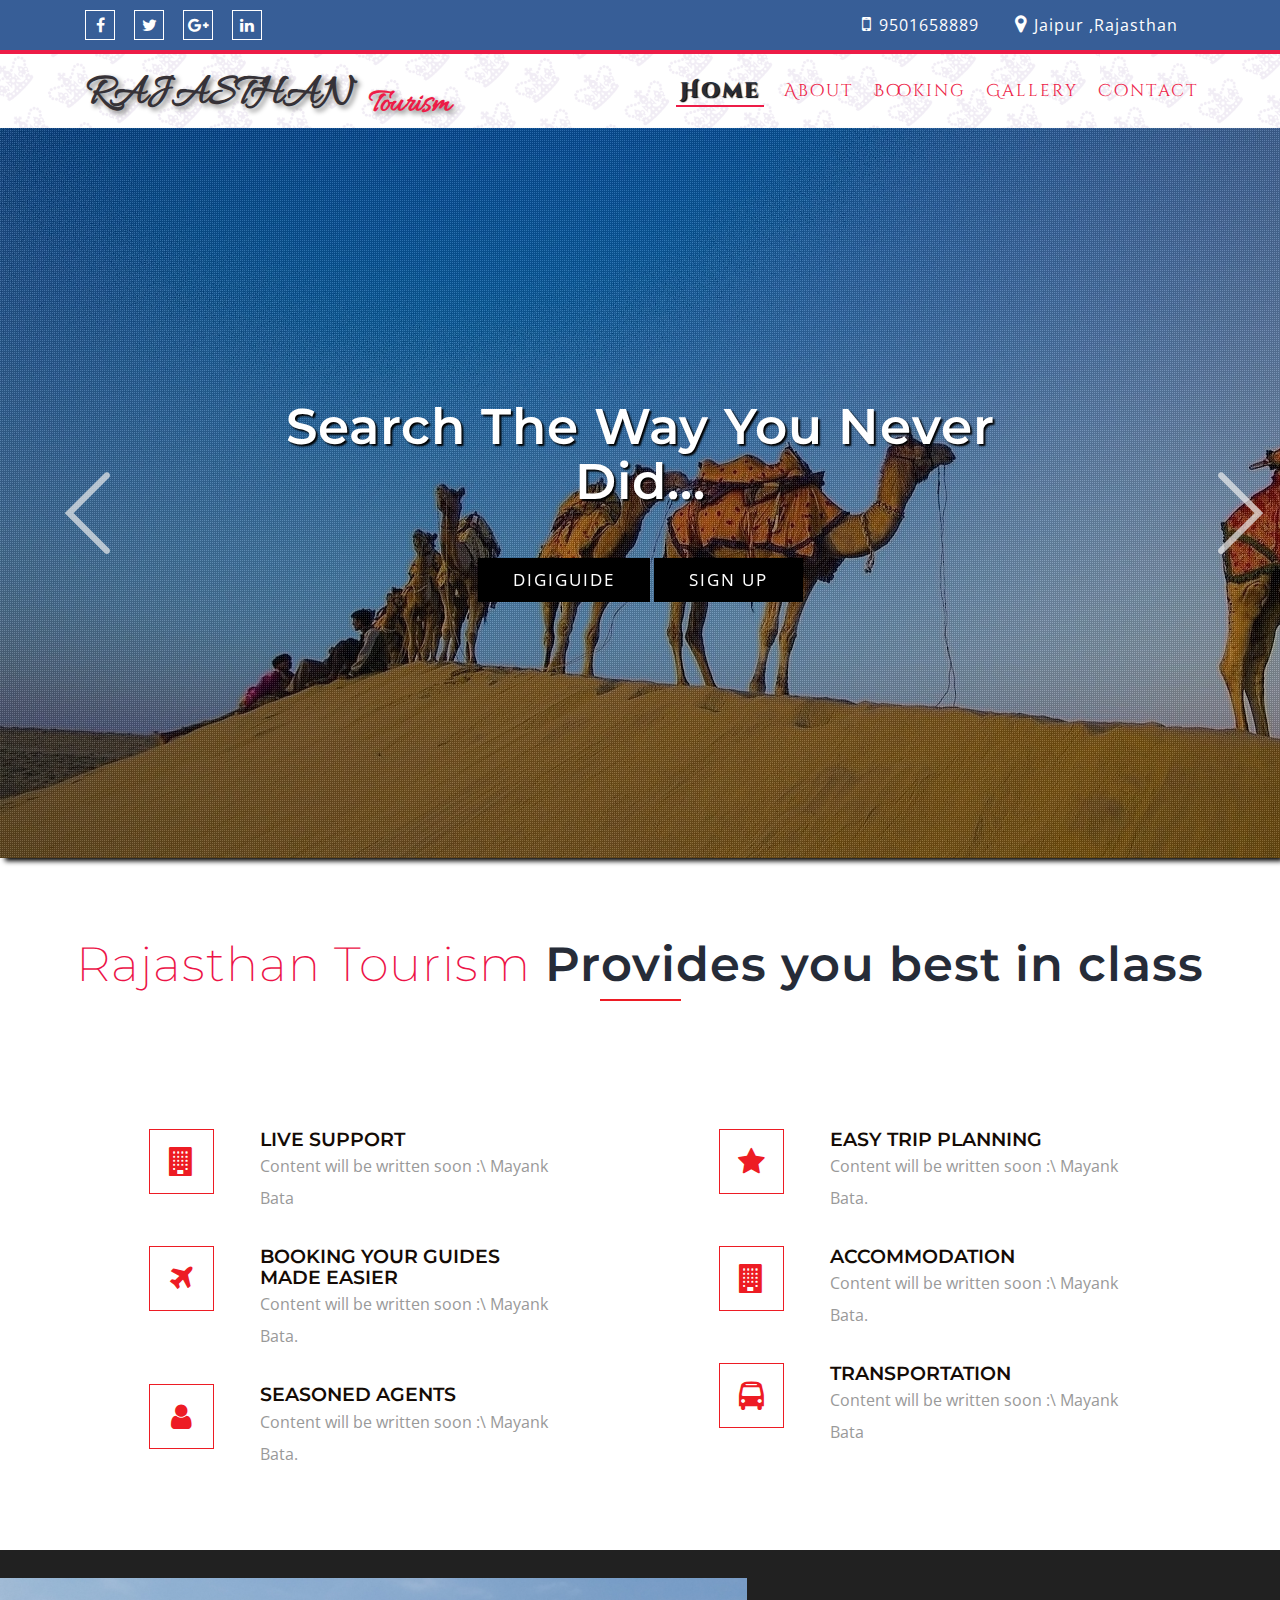
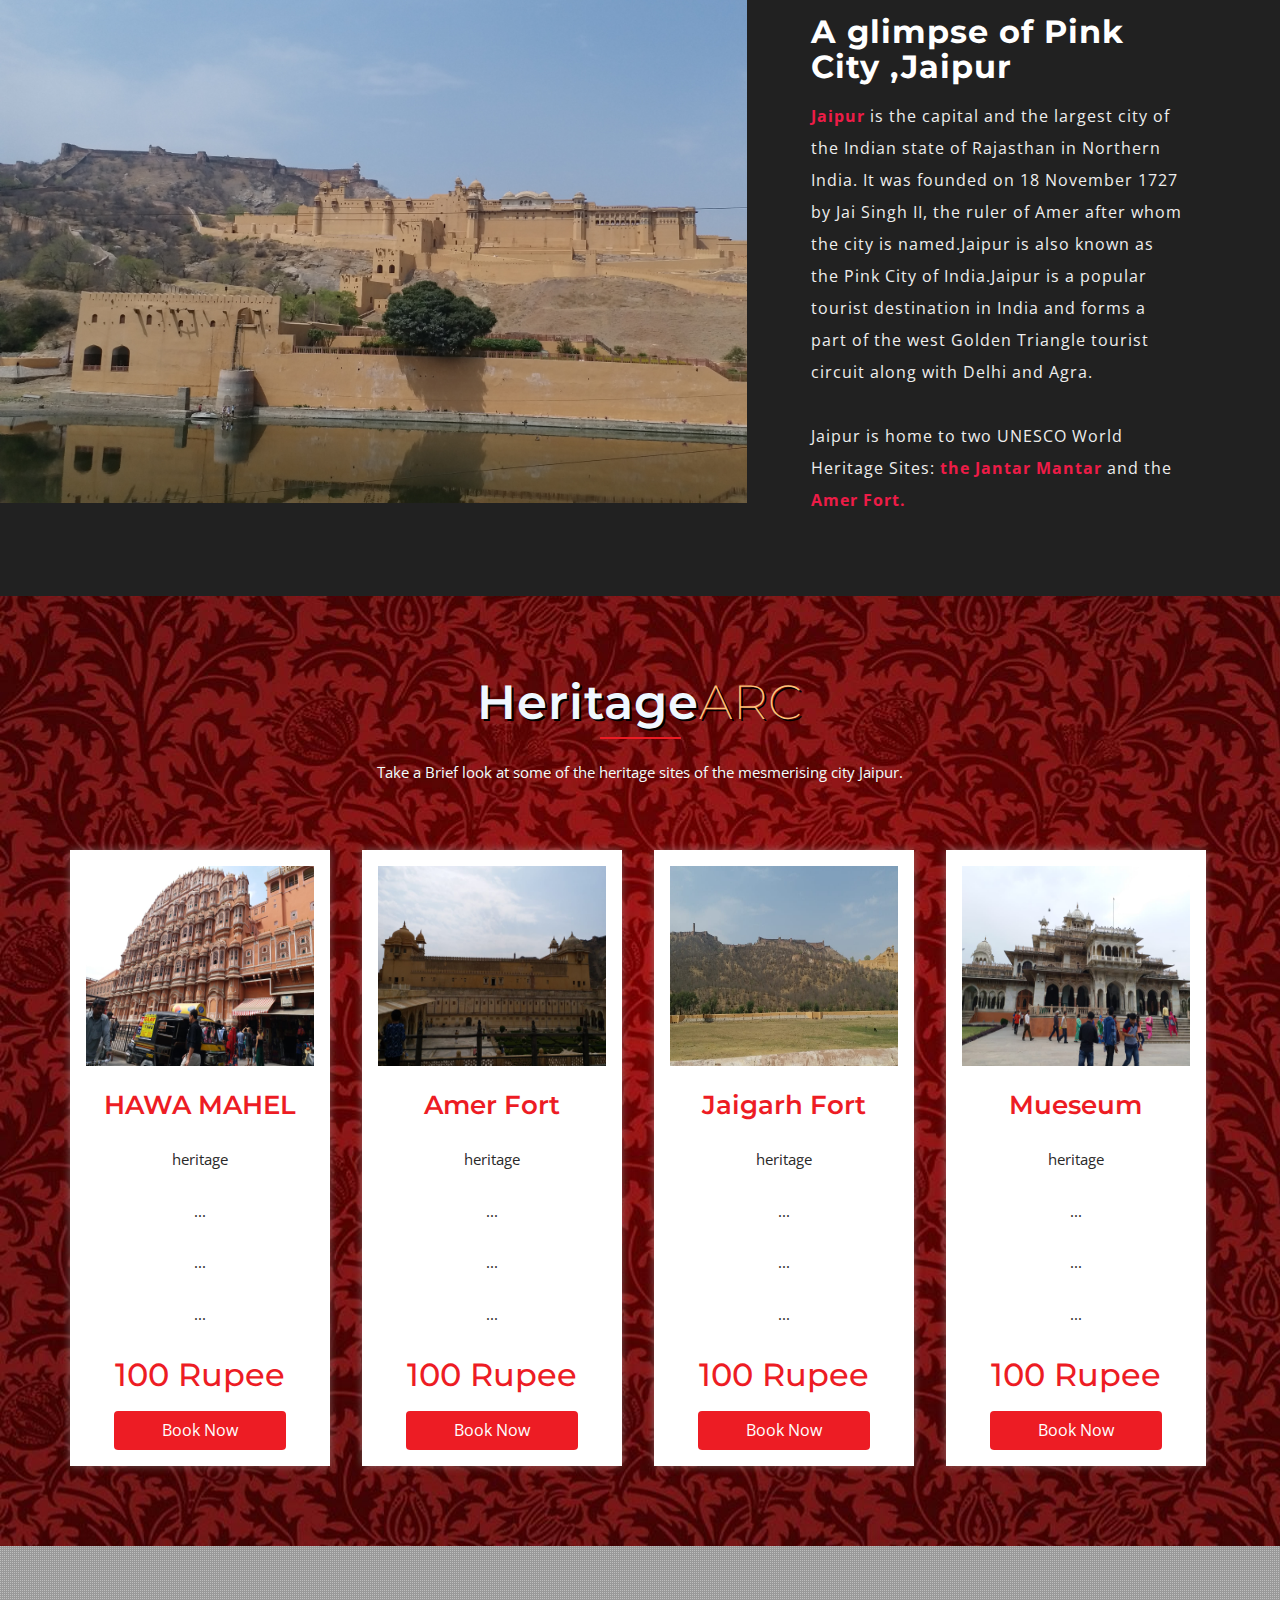
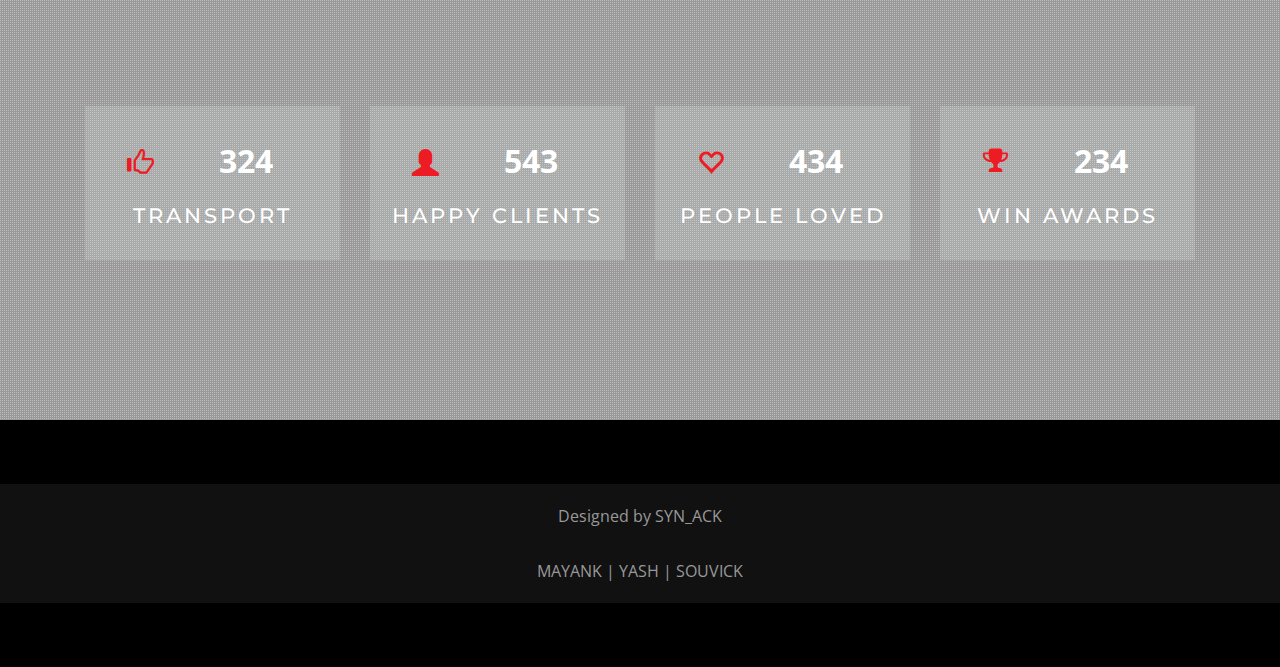
<file: Rajasthan Tourism  -DIGIGUIDE/index.html>
<!DOCTYPE html>
<html lang="en">
<head>
<title>Rajasthan Tourism</title>

<meta name="viewport" content="width=device-width, initial-scale=1">
<meta http-equiv="Content-Type" content="text/html; charset=utf-8" />
<!--<meta name="keywords" content="Travel Agency Responsive web template, Bootstrap Web Templates, Flat Web Templates, Android Compatible web template, 
Smartphone Compatible web template, free webdesigns for Nokia, Samsung, LG, SonyEricsson, Motorola web design" />-->
<script type="application/x-javascript"> addEventListener("load", function() { setTimeout(hideURLbar, 0); }, false);
		function hideURLbar(){ window.scrollTo(0,1); } </script>	
		
<link href='https://fonts.googleapis.com/css?family=Allura' rel='stylesheet'>
<link href='https://fonts.googleapis.com/css?family=Cinzel Decorative' rel='stylesheet'>


<link rel="stylesheet" href="css/flexslider.css" type="text/css" media="all" />

<link href="css/bootstrap.css" rel="stylesheet" type="text/css" media="all" />
<link href="css/style.css" rel="stylesheet" type="text/css" media="all" />

<link href="css/font-awesome.css" rel="stylesheet"> 
<!-- //font-awesome-icons -->
<!-- googlefonts -->
<link href="//fonts.googleapis.com/css?family=Open+Sans:300,300i,400,400i,600,600i,700,700i,800,800i&amp;subset=cyrillic,cyrillic-ext,greek,greek-ext,latin-ext,vietnamese" rel="stylesheet">
<link href="//fonts.googleapis.com/css?family=Montserrat:100,100i,200,200i,300,300i,400,400i,500,500i,600,600i,700,700i,800,800i,900,900i&amp;subset=latin-ext,vietnamese" rel="stylesheet">
<!-- //googlefonts -->

</head>
<body>
		
<!-- banner -->


		<!-- Top-Bar -->
				<div class="top">
					<div class="container">
						
							
							<div class="col-md-6 top-middle">
								<ul>
									<li><a href="#"><i class="fa fa-facebook"></i></a></li>
									<li><a href="#"><i class="fa fa-twitter"></i></a></li>
									<li><a href="#"><i class="fa fa-google-plus"></i></a></li>
									<li><a href="#"><i class="fa fa-linkedin"></i></a></li>
								</ul>
							</div>
							<div class="col-md-6 top-left">
								<ul>
									<li><i class="fa fa-mobile" aria-hidden="true"></i> 9501658889</li>
									<li><i class="fa fa-map-marker" aria-hidden="true"></i> Jaipur ,Rajasthan </li>
								</ul>
							</div>
							<div class="clearfix"></div>
						
					</div>
				</div>
				<div class="top-bar">
				<div class="container">
					<div class="header">
						<nav class="navbar navbar-default">
							<div class="navbar-header navbar-left">
								<button type="button" class="navbar-toggle collapsed" data-toggle="collapse" data-target="#bs-example-navbar-collapse-1">
									<span class="sr-only">Toggle navigation</span>
									<span class="icon-bar"></span>
									<span class="icon-bar"></span>
									<span class="icon-bar"></span>
								</button>
								<h1><a class="navbar-brand" href="index.html" >RAJASTHAN<sub style="color: #ed1c47"> &nbspTourism</sub></a></h1>
							</div>
							<!-- Collect the nav links, forms, and other content for toggling -->
							<div class="collapse navbar-collapse navbar-right" id="bs-example-navbar-collapse-1">
								<nav class="cl-effect-15" id="cl-effect-15">
									<ul class="nav navbar-nav">
										<li class="active"><a href="index.html">Home</a></li>
													<li><a href="#about.html">About</a></li>
													<li><a href="#booking.html">Booking</a></li>
													<li><a href="#gallery.html">Gallery</a></li>

                                        
                                        <!--
													<li class="dropdown">
														<a href="#" class="dropdown-toggle" data-hover="Pages" data-toggle="dropdown" role="button" aria-haspopup="true" aria-expanded="false">Pages <span class="caret"></span></a>
														<ul class="dropdown-menu">
															<li><a href="icons.html">Icons</a></li>
															<li><a href="typography.html">Typography</a></li>
														</ul>
													</li>


-->
													<li><a href="#contact.html">Contact</a></li>
												</ul>
									
								</nav>
							</div>
						</nav>
				</div>
			</div>
		</div>
		<!-- //Top-Bar -->
		<!-- w3-banner -->
	<div class="banner">
		<div class="banner-dott1">
			<div class="w3-banner">
			
				<div  class="callbacks_container">
				<ul class="rslides" id="slider3">
					<li>
                        
						<div class="banner-text">
					
                            
							<h3>Search the way you never did...</h3>
<!--   
image to be ...
							<image style="z-index: -1;height:150px;width: 200px;margin-left:20px;margin-right: 20px " src="./images/red-patterns-damask-1920x1080-37389.jpg"/>
                            <image style="z-index: -1;height:150px;width: 200px " src="./images/red-patterns-damask-1920x1080-37389.jpg"/>
                            
-->
<!--                            <p></p>-->



								<a href="#" class="read-agileits" data-toggle="modal" data-target="#myModal">DIGIGUIDE</a>
								<a href="#" class="read-agileits" data-toggle="modal" data-target="#myModal">SIGN UP</a>

                        </div>
					</li>
					<li>
						<div class="banner-text">
					
							<h3>Find Travel Perfection</h3>
<!--
image to be..
							<image style="z-index: -1;height:150px;width: 200px " src="./images/red-patterns-damask-1920x1080-37389.jpg"/>
                            <image style="z-index: -1;height:150px;width: 200px " src="./images/red-patterns-damask-1920x1080-37389.jpg"/>
                            
-->
<!--                            <p> write content here </p>-->


								<a href="#" class="read-agileits" data-toggle="modal" data-target="#myModal">DIGIGUIDE</a>
                            <a href="#" class="read-agileits" data-toggle="modal" data-target="#myModal">SIGN UP</a>
						</div>
					</li>
					<li>
						<div class="banner-text">
					
							<h3>The Heaven called Rajasthan</h3>
<!--							<p> write content here </p>-->

                            <a href="#" class="read-agileits" data-toggle="modal" data-target="#myModal">DIGIGUIDE</a>
	<a href="#" class="read-agileits" data-toggle="modal" data-target="#myModal">SIGN UP</a>s
                        </div>
					</li>
                    <li>
						<div class="banner-text">
					
							<h3>Enjoy Your Dream Vacation</h3>
<!--							<p> write content here </p>-->


                            <a href="#" class="read-agileits" data-toggle="modal" data-target="#myModal">DIGIGUIDE</a>
                            <a href="#" class="read-agileits" data-toggle="modal" data-target="#myModal">SIGN UP</a>s
						</div>
						</div>
					</li>
                    
				</ul>
			</div>	
			
			</div>
					
		<!-- //w3-banner -->
		</div>
	</div>
<!-- //banner -->
	<!-- advantages -->
	<div class="two-grids">
		<div class="container">
<div class="wthree_head_section">
				<h3 class="w3l_header"><span style="color: #ec1347">Rajasthan Tourism</span> Provides you best in class</h3>
				<p></p>
			</div>
			<div class="col-md-6 w3_two_grid_right">
				<div class="w3_two_grid_right1">
					<div class="col-xs-3 w3_two_grid_right_grid">
						<div class="w3_two_grid_right_grid1">
							<i class="fa fa-building" aria-hidden="true"></i>
						</div>
					</div>
					<div class="col-xs-9 w3_two_grid_right_gridr">
						<h4>Live Support</h4>
						<p>Content will be written soon :\  Mayank Bata</p>
					</div>
					<div class="clearfix"> </div>
				</div>
				<div class="w3_two_grid_right1">
					<div class="col-xs-3 w3_two_grid_right_grid">
						<div class="w3_two_grid_right_grid1">
							<i class="fa fa-plane" aria-hidden="true"></i>
						</div>
					</div>
					<div class="col-xs-9 w3_two_grid_right_gridr">
						<h4>Booking your guides made easier</h4>
						<p>Content will be written soon :\  Mayank Bata.</p>
					</div>
					<div class="clearfix"> </div>
				</div>
				<div class="w3_two_grid_right1">
					<div class="col-xs-3 w3_two_grid_right_grid">
						<div class="w3_two_grid_right_grid1">
							<i class="fa fa-user" aria-hidden="true"></i>
						</div>
					</div>
					<div class="col-xs-9 w3_two_grid_right_gridr">
						<h4>Seasoned Agents</h4>
						<p>Content will be written soon :\  Mayank Bata.</p>
					</div>
					<div class="clearfix"> </div>
				</div>
			</div>
			<div class="col-md-6 w3_two_grid_right">
				<div class="w3_two_grid_right1">
					<div class="col-xs-3 w3_two_grid_right_grid">
						<div class="w3_two_grid_right_grid1">
							<i class="fa fa-star" aria-hidden="true"></i>
						</div>
					</div>
					<div class="col-xs-9 w3_two_grid_right_gridr">
						<h4>Easy Trip Planning</h4>
						<p>Content will be written soon :\  Mayank Bata.</p>
					</div>
					<div class="clearfix"> </div>
				</div>
				<div class="w3_two_grid_right1">
					<div class="col-xs-3 w3_two_grid_right_grid">
						<div class="w3_two_grid_right_grid1">
							<i class="fa fa-building" aria-hidden="true"></i>
						</div>
					</div>
					<div class="col-xs-9 w3_two_grid_right_gridr">
						<h4>Accommodation</h4>
						<p>Content will be written soon :\  Mayank Bata.</p>
					</div>
					<div class="clearfix"> </div>
				</div>
				<div class="w3_two_grid_right1">
					<div class="col-xs-3 w3_two_grid_right_grid">
						<div class="w3_two_grid_right_grid1">
							<i class="fa fa-bus" aria-hidden="true"></i>
						</div>
					</div>
					<div class="col-xs-9 w3_two_grid_right_gridr">
						<h4>Transportation</h4>
						<p>Content will be written soon :\  Mayank Bata</p>
					</div>
					<div class="clearfix"> </div>
				</div>
			</div>
			<div class="clearfix"> </div>
		</div>
	</div>
	<!-- //advantages -->

<!-- banner-bottom -->
<div class="banner-bottom mid-section-agileits">
	<div class="col-md-7 bannerbottomleft">
			
	</div>
	<div class="col-md-5 bannerbottomright">
		<h3>A glimpse of Pink City ,Jaipur </h3>
        <p><span style="font-weight: 700;color: #ed1c47">Jaipur</span> is the capital and the largest city of the Indian state of Rajasthan in Northern India. It was founded on 18 November 1727 by Jai Singh II, the ruler of Amer after whom the city is named.Jaipur is also known as the Pink City of India.Jaipur is a popular tourist destination in India and forms a part of the west Golden Triangle tourist circuit along with Delhi and Agra.<br/><br/>Jaipur is home to two UNESCO World Heritage Sites:<span style="font-weight: 700;color: #ed1c47"> the Jantar Mantar</span> and the <span style="font-weight: 700;color: #ed1c47">Amer Fort.</span></p>
		
	</div>
	<div class="clearfix"></div>
</div>
<!-- //banner-bottom -->
<!-- pricing -->
	<div class="w3ls-section wthree-pricing" id="pricing" style="background: url(./images/red-patterns-damask-1920x1080-37389.jpg)">	
		<div class="container" >
			<div class="wthree_head_section">
				<h3 class="w3l_header" style="color: aliceblue;text-shadow: 2px 2px black">Heritage<span style="color: #ffc178;text-shadow: 2px 2px black">ARC</span></h3>
				<p style="color: azure">Take a Brief look at some of the heritage sites of the mesmerising city Jaipur.</p>
			</div>
			<div class="pricing-grids-info">
								<div class="pricing-grid grid-one">
									<div class="w3ls-top">
										<img src="images/WhatsApp Image 2018-03-19 at 7.31.55 PM.jpeg" alt="">
									</div>
									<div class="w3ls-bottom">
										<ul class="count">
											<h3>HAWA MAHEL</h3>
											<li>heritage</li>
											<li>...</li>
											<li>...</li>
											<li>...</li>
										</ul>
										<h4>100 Rupee<!--<span class="sup">$</span>--> </h4>
										<div class="more">
											<a href="booking.html">Book Now</a>				
										</div>
									</div>
								</div>
								<div class="pricing-grid grid-two">
									<div class="w3ls-top">
										<img src="images/WhatsApp Image 2018-03-19 at 5.33.29 PM.jpeg" class="img-responsive" alt="">
									</div>
									<div class="w3ls-bottom">
										<ul class="count">
											<h3>Amer fort</h3>
											<li>heritage</li>
											<li>...</li>
											<li>...</li>
											<li>...</li>
										</ul>
										<h4>100 Rupee<!--<span class="sup">$</span>--> </h4>										<div class="more">
											<a href="booking.html">Book Now</a>				
										</div>
									</div>
								</div>
								<div class="pricing-grid grid-three">
									<div class="w3ls-top">
										<img src="images/WhatsApp Image 2018-03-20 at 10.28.43 AM.jpeg" class="img-responsive" alt="">
									</div>
									<div class="w3ls-bottom">
										<ul class="count">
											<h3>Jaigarh Fort</h3>
											<li>heritage</li>
											<li>...</li>
											<li>...</li>
											<li>...</li>
										</ul>
										<h4>100 Rupee<!--<span class="sup">$</span>--> </h4>										<div class="more">
											<a href="booking.html">Book Now</a>			
										</div>
									</div>
								</div>
								<div class="zb pricing-grid grid-four">
									<div class="w3ls-top">
										<img src="images/WhatsApp Image 2018-03-20 at 10.29.31 AM.jpeg" class="img-responsive" alt="">
									</div>
									<div class="w3ls-bottom">
										<ul class="count">
											<h3>Mueseum</h3>
											<li>heritage</li>
											<li>...</li>
											<li>...</li>
											<li>...</li>
										</ul>
										<h4>100 Rupee<!--<span class="sup">$</span>--> </h4>
										<div class="more">
											<a href="booking.html">Book Now</a>				
										</div>
									</div>
								</div>
								<div class="clearfix"> </div> 
				<!--End-slider-script-->
			</div>
		</div>	
	</div>	
	<!--//pricing-->

	<!-- counter -->
	<div class="services-bottom stats services">
	<div class="banner-dott1">
		<div class="container">
		
		  <div class="wthree-agile-counter">
		  <div class="col-md-3 w3_agile_stats_grid-top">
			<div class="w3_agile_stats_grid">
				<div class="agile_count_grid_left">
					<span class="glyphicon glyphicon-thumbs-up" aria-hidden="true"></span>
				</div>
				<div class="agile_count_grid_right">
					<p class="counter">324</p> 
				</div>
				<div class="clearfix"> </div>
				<h4>Transport</h4>
			</div>
		</div>
		<div class="col-md-3 w3_agile_stats_grid-top">
			<div class="w3_agile_stats_grid">
				<div class="agile_count_grid_left">
					<span class="glyphicon glyphicon-user" aria-hidden="true"></span>
				</div>
				<div class="agile_count_grid_right">
					<p class="counter">543</p> 
				</div>
				<div class="clearfix"> </div>
				<h4>Happy Clients</h4>
			</div>
		</div>
		<div class="col-md-3 w3_agile_stats_grid-top">
			<div class="w3_agile_stats_grid">
				<div class="agile_count_grid_left">
					<span class="glyphicon glyphicon-heart-empty" aria-hidden="true"></span>
				</div>
				<div class="agile_count_grid_right">
					<p class="counter">434</p> 
				</div>
				<div class="clearfix"> </div>
				<h4>People Loved</h4>
			</div>
		</div>
		<div class="col-md-3 w3_agile_stats_grid-top">
			<div class="w3_agile_stats_grid">
				<div class="agile_count_grid_left">
					<span class="fa fa-trophy" aria-hidden="true"></span>
				</div>
				<div class="agile_count_grid_right">
					<p class="counter">234</p> 
				</div>
				<div class="clearfix"> </div>
				<h4>Win Awards</h4>
			</div>
		</div>
			<div class="clearfix"> </div>
		</div>
	</div>
	</div>
</div>
<!-- //counter -->


<!-- Clients -->
<!--
<div class="clients">
<div class="container">
	<div class="wthree_head_section">
				<h3 class="w3l_header">What People  <span>Say</span></h3>
				<p>A travel agency is a private retailer or public service that provides travel and tourism related services to the public on behalf of suppliers such as activities.</p>
			</div>
		
			
			<section class="slider">
				<div class="flexslider">
					<ul class="slides">
						<li>
							<img src="images/c1.jpg" alt="" />
								<p>Lorem ipsum dolor sit amet, consectetur adipiscing elit, sed do eiusmod tempor incididunt ut labore et dolore magna aliqua. Ut enim ad minim veniam, quis nostrud exercitation .</p>
								<div class="client">
									<h5>Gerald Roy</h5>
								</div>
						</li>
						<li>
							<img src="images/c2.jpg" alt="" />
								<p>Lorem ipsum dolor sit amet, consectetur adipiscing elit, sed do eiusmod tempor incididunt ut labore et dolore magna aliqua. Ut enim ad minim veniam, quis nostrud exercitation .</p>
								<div class="client">
									<h5>Adam Brandom</h5>
								</div>
						</li>
						<li>
							<img src="images/c3.jpg" alt="" />
								<p>Lorem ipsum dolor sit amet, consectetur adipiscing elit, sed do eiusmod tempor incididunt ut labore et dolore magna aliqua. Ut enim ad minim veniam, quis nostrud exercitation .</p>
								<div class="client">
									<h5>Steve Artur</h5>
								</div>
						</li>
						<li>
							<img src="images/c4.jpg" alt="" />
								<p>Lorem ipsum dolor sit amet, consectetur adipiscing elit, sed do eiusmod tempor incididunt ut labore et dolore magna aliqua. Ut enim ad minim veniam, quis nostrud exercitation .</p>
								<div class="client">
									<h5>Martin Victor</h5>
								</div>
						</li>
					</ul>
				</div>
			</section>
		</div>
</div>
-->
<!-- //Clients -->
<!-- footer -->
	<div class="footer">
			
			
	<div class="agileinfo_copyright">
		<p>Designed by SYN_ACK</p>
		<br/>
		<p>MAYANK | YASH | SOUVICK</p>
	</div>
<!-- //footer -->

<!-- bootstrap-modal-pop-up -->
	<div class="modal video-modal fade" id="myModal" tabindex="-1" role="dialog" aria-labelledby="myModal">
		<div class="modal-dialog" role="document">
			<div class="modal-content">
				<div class="modal-header">
					SIGN UP HERE
					<button type="button" class="close" data-dismiss="modal" aria-label="Close"><span aria-hidden="true">&times;</span></button>						
				</div>
					<div class="modal-body">
						<img src="images/hawa_mahel.jpg" alt=" " class="img-responsive" />
                        <!--registration form-->
                        
                        <form class="form_sub">
                        
                        <fieldset>
    <legend>Rajasthan Tourism:</legend>
    
                            <div><span>First name:</span>
    <input type="text" name="firstname" placeholder="Example. yash" class="input_form" style="float: right">
    </div>
                            
    <div style="clear: both">
                            <span>Last name:</span>
    <input type="text" name="lastname" placeholder="Example. singh" class="input_form" style="float: right">
    </div>
    <div style="clear: both">
                            <span>E-mail:</span>
    <input type="text" name="lastname" placeholder="Souvick@gmail.com" class="input_form" style="float: right">
    </div>
    <div class="button_sub" style="clear: both">     
    <input type="submit" value="Submit" >
        </div>
  </fieldset>
                        
                        
                        
                        </form>                
                        
                        
                        
					</div>
			</div>
		</div>
	</div>
<!-- //bootstrap-modal-pop-up --> 
<!-- js -->
	<script type="text/javascript" src="js/jquery-2.1.4.min.js"></script>
	<!-- for bootstrap working -->
	<script src="js/bootstrap.js"></script>
	<!-- //for bootstrap working -->
<!-- //js -->
<!-- //here starts scrolling icon -->
<script src="js/SmoothScroll.min.js"></script>
	<script type="text/javascript" src="js/move-top.js"></script>
	<script type="text/javascript" src="js/easing.js"></script>
	<!-- here stars scrolling script -->
	<script type="text/javascript">
		$(document).ready(function() {
			/*
				var defaults = {
				containerID: 'toTop', // fading element id
				containerHoverID: 'toTopHover', // fading element hover id
				scrollSpeed: 1200,
				easingType: 'linear' 
				};
			*/
								
			$().UItoTop({ easingType: 'easeOutQuart' });
								
			});
	</script>
	<!-- //here ends scrolling script -->
<!-- //here ends scrolling icon -->

<!-- scrolling script -->
<script type="text/javascript">
	jQuery(document).ready(function($) {
		$(".scroll").click(function(event){		
			event.preventDefault();
			$('html,body').animate({scrollTop:$(this.hash).offset().top},1000);
		});
	});
</script> 
<!-- //scrolling script -->
<!-- responsiveslides -->
<script src="js/responsiveslides.min.js"></script>
			<script>
									// You can also use "$(window).load(function() {"
									$(function () {
									 // Slideshow 4
									$("#slider3").responsiveSlides({
										auto: true,
										pager: false,
										nav: true,
										speed: 500,
										namespace: "callbacks",
										before: function () {
									$('.events').append("<li>before event fired.</li>");
									},
									after: function () {
										$('.events').append("<li>after event fired.</li>");
										}
										});
										});
			</script>
<!-- //responsiveslides -->
<!-- stats -->
	<script src="js/jquery.waypoints.min.js"></script>
	<script src="js/jquery.countup.js"></script>
		<script>
			$('.counter').countUp();
		</script>
<!-- //stats -->
<!-- FlexSlider-JavaScript -->
	<script defer src="js/jquery.flexslider.js"></script>
	<script type="text/javascript">
		
				$(window).load(function(){
				$('.flexslider').flexslider({
					animation: "slide",
					start: function(slider){
						$('body').removeClass('loading');
					}
			});
		});
	</script>
        <script>
        var images=new Array('./images/thumb2-1920-248460-min.jpg','./images/rsz_downloaded.jpg','./images/Amer_fort_2.jpg','./images/Amer_fort1.jpg','./images/rsz_pexels-photo-432812.jpg');
            

            var nextimage=0;
            Slideshow();
           
            function Slideshow()
            {
if(nextimage>=images.length){
    nextimage=0;
}
                $('.banner-1,.banner')
                .css('background','url("'+images[nextimage++]+'")')
                .fadeIn(3000,function()
                        {
setTimeout(Slideshow,4500);
                });
                
            }
        
        </script>
	
	<!-- //FlexSlider-JavaScript -->
</body>
</html>
</file>
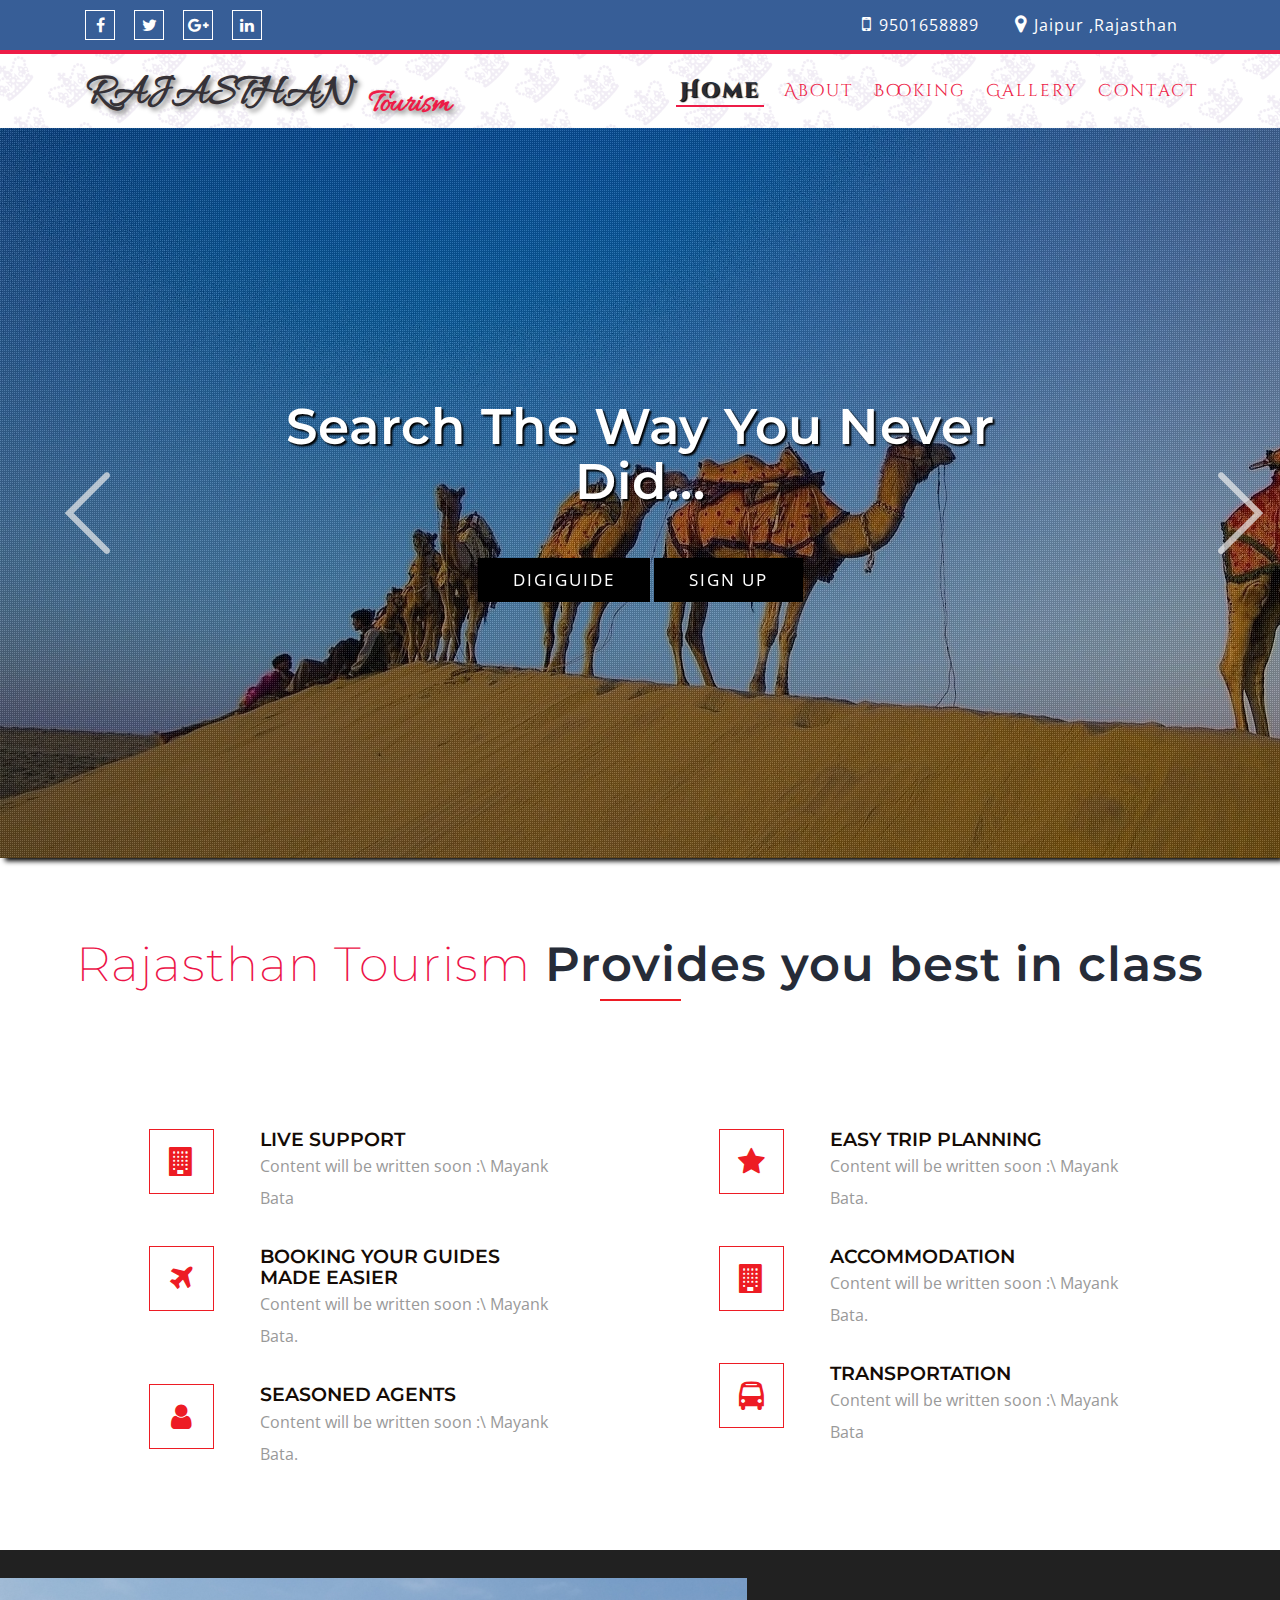
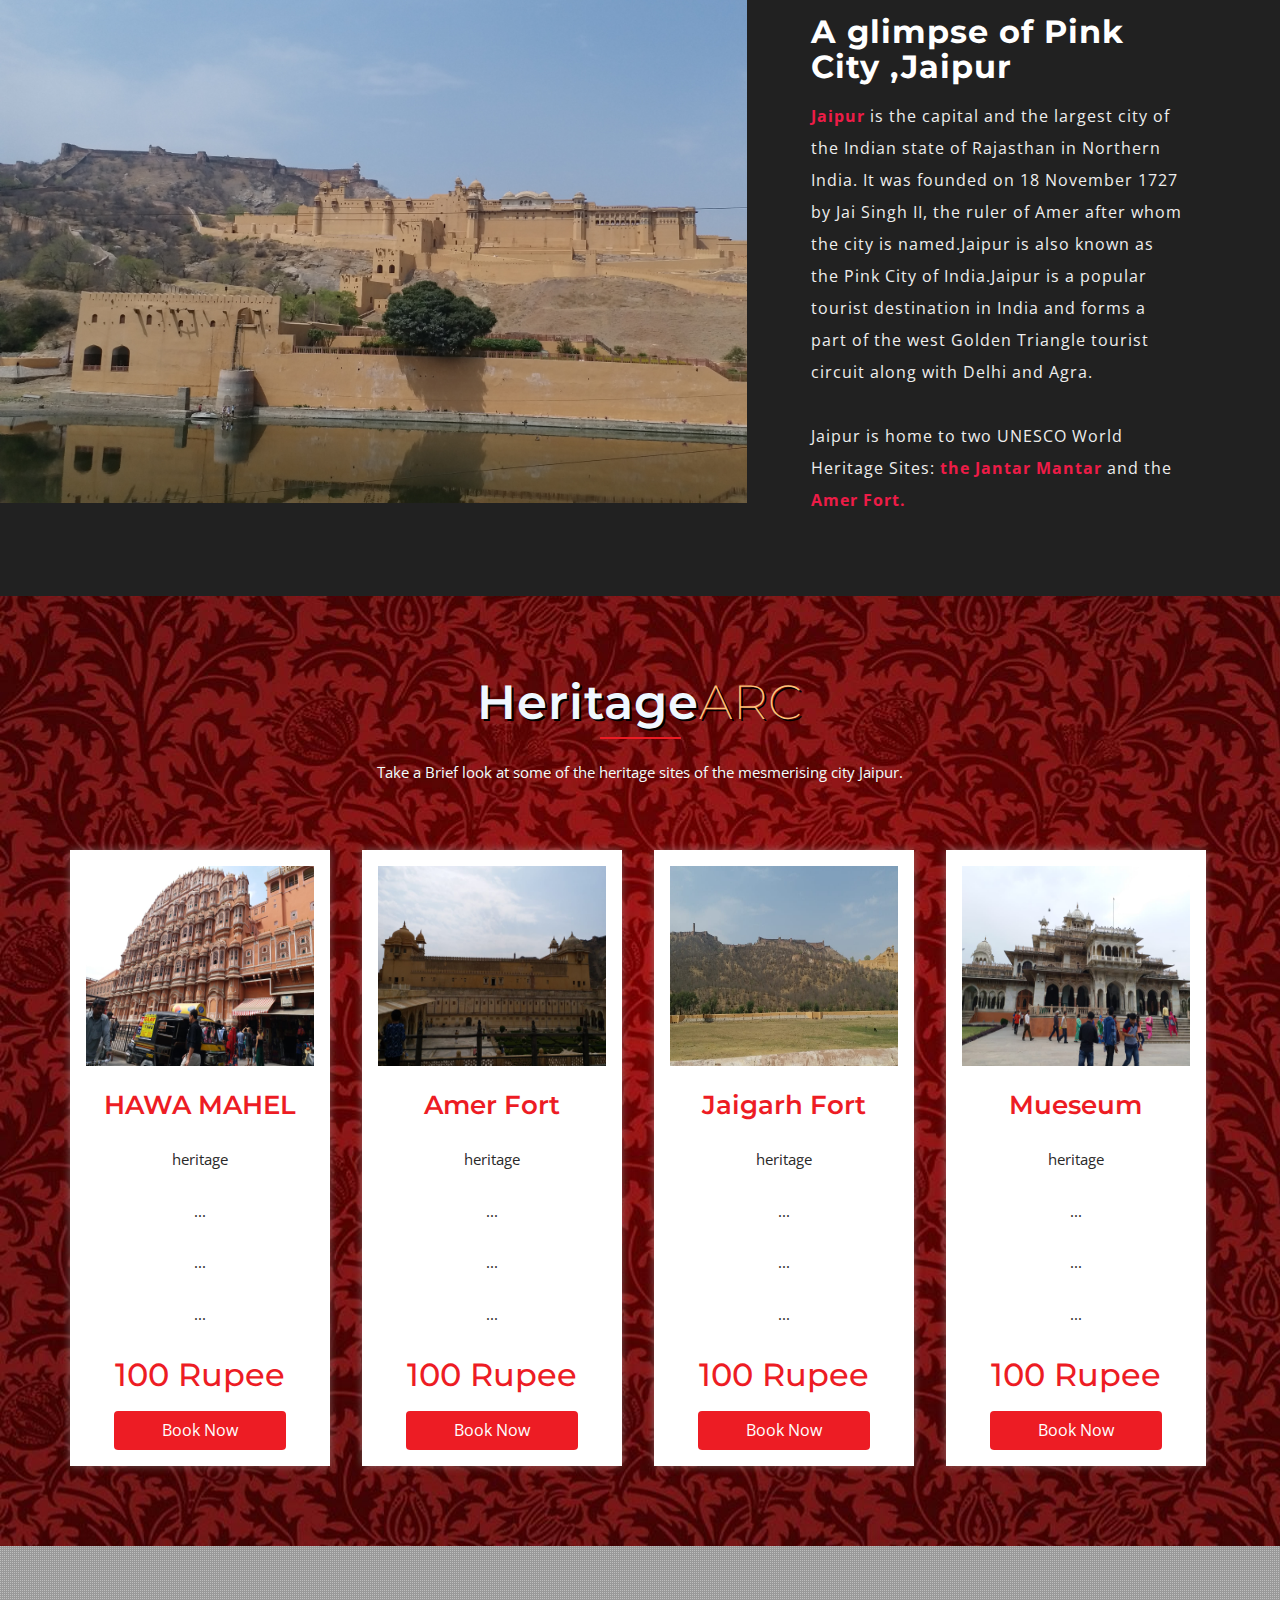
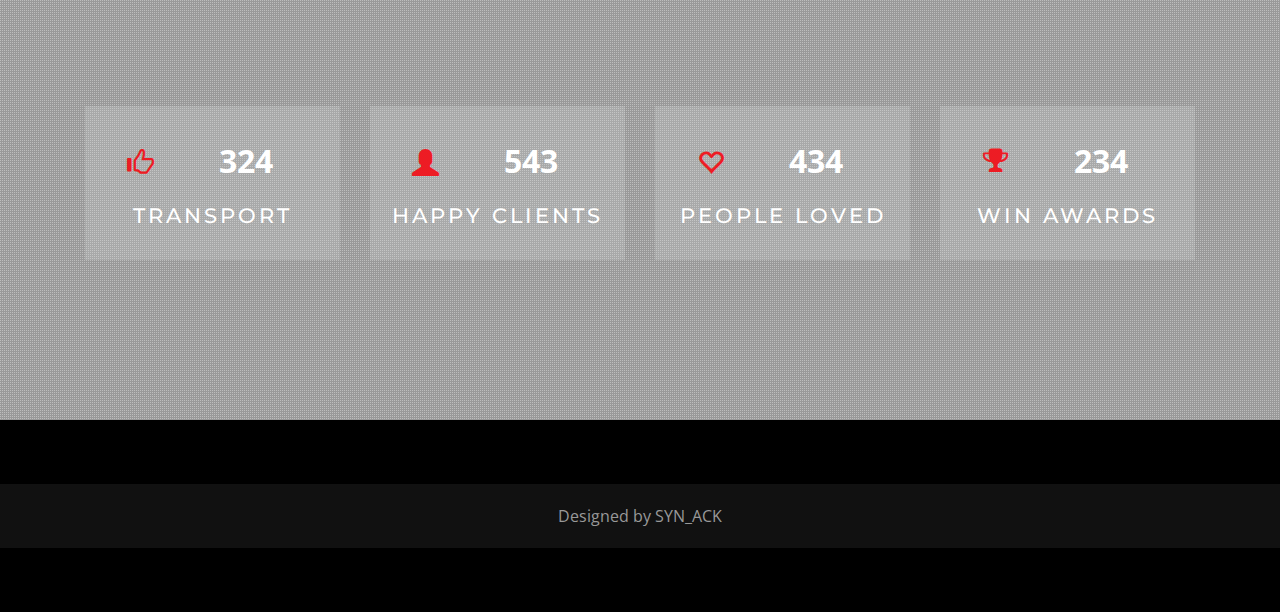
<file: web/index.html>
<!DOCTYPE html>
<html lang="en">
<head>
<title>Rajasthan Tourism</title>

<meta name="viewport" content="width=device-width, initial-scale=1">
<meta http-equiv="Content-Type" content="text/html; charset=utf-8" />
<!--<meta name="keywords" content="Travel Agency Responsive web template, Bootstrap Web Templates, Flat Web Templates, Android Compatible web template, 
Smartphone Compatible web template, free webdesigns for Nokia, Samsung, LG, SonyEricsson, Motorola web design" />-->
<script type="application/x-javascript"> addEventListener("load", function() { setTimeout(hideURLbar, 0); }, false);
		function hideURLbar(){ window.scrollTo(0,1); } </script>	
		
<link href='https://fonts.googleapis.com/css?family=Allura' rel='stylesheet'>
<link href='https://fonts.googleapis.com/css?family=Cinzel Decorative' rel='stylesheet'>


<link rel="stylesheet" href="css/flexslider.css" type="text/css" media="all" />

<link href="css/bootstrap.css" rel="stylesheet" type="text/css" media="all" />
<link href="css/style.css" rel="stylesheet" type="text/css" media="all" />

<link href="css/font-awesome.css" rel="stylesheet"> 
<!-- //font-awesome-icons -->
<!-- googlefonts -->
<link href="//fonts.googleapis.com/css?family=Open+Sans:300,300i,400,400i,600,600i,700,700i,800,800i&amp;subset=cyrillic,cyrillic-ext,greek,greek-ext,latin-ext,vietnamese" rel="stylesheet">
<link href="//fonts.googleapis.com/css?family=Montserrat:100,100i,200,200i,300,300i,400,400i,500,500i,600,600i,700,700i,800,800i,900,900i&amp;subset=latin-ext,vietnamese" rel="stylesheet">
<!-- //googlefonts -->

</head>
<body>
		
<!-- banner -->


		<!-- Top-Bar -->
				<div class="top">
					<div class="container">
						
							
							<div class="col-md-6 top-middle">
								<ul>
									<li><a href="#"><i class="fa fa-facebook"></i></a></li>
									<li><a href="#"><i class="fa fa-twitter"></i></a></li>
									<li><a href="#"><i class="fa fa-google-plus"></i></a></li>
									<li><a href="#"><i class="fa fa-linkedin"></i></a></li>
								</ul>
							</div>
							<div class="col-md-6 top-left">
								<ul>
									<li><i class="fa fa-mobile" aria-hidden="true"></i> 9501658889</li>
									<li><i class="fa fa-map-marker" aria-hidden="true"></i> Jaipur ,Rajasthan </li>
								</ul>
							</div>
							<div class="clearfix"></div>
						
					</div>
				</div>
				<div class="top-bar">
				<div class="container">
					<div class="header">
						<nav class="navbar navbar-default">
							<div class="navbar-header navbar-left">
								<button type="button" class="navbar-toggle collapsed" data-toggle="collapse" data-target="#bs-example-navbar-collapse-1">
									<span class="sr-only">Toggle navigation</span>
									<span class="icon-bar"></span>
									<span class="icon-bar"></span>
									<span class="icon-bar"></span>
								</button>
								<h1><a class="navbar-brand" href="index.html" >RAJASTHAN<sub style="color: #ed1c47"> &nbspTourism</sub></a></h1>
							</div>
							<!-- Collect the nav links, forms, and other content for toggling -->
							<div class="collapse navbar-collapse navbar-right" id="bs-example-navbar-collapse-1">
								<nav class="cl-effect-15" id="cl-effect-15">
									<ul class="nav navbar-nav">
										<li class="active"><a href="index.html">Home</a></li>
													<li><a href="#about.html">About</a></li>
													<li><a href="#booking.html">Booking</a></li>
													<li><a href="#gallery.html">Gallery</a></li>

                                        
                                        <!--
													<li class="dropdown">
														<a href="#" class="dropdown-toggle" data-hover="Pages" data-toggle="dropdown" role="button" aria-haspopup="true" aria-expanded="false">Pages <span class="caret"></span></a>
														<ul class="dropdown-menu">
															<li><a href="icons.html">Icons</a></li>
															<li><a href="typography.html">Typography</a></li>
														</ul>
													</li>


-->
													<li><a href="#contact.html">Contact</a></li>
												</ul>
									
								</nav>
							</div>
						</nav>
				</div>
			</div>
		</div>
		<!-- //Top-Bar -->
		<!-- w3-banner -->
	<div class="banner">
		<div class="banner-dott1">
			<div class="w3-banner">
			
				<div  class="callbacks_container">
				<ul class="rslides" id="slider3">
					<li>
                        
						<div class="banner-text">
					
                            
							<h3>Search the way you never did...</h3>
<!--   
image to be ...
							<image style="z-index: -1;height:150px;width: 200px;margin-left:20px;margin-right: 20px " src="./images/red-patterns-damask-1920x1080-37389.jpg"/>
                            <image style="z-index: -1;height:150px;width: 200px " src="./images/red-patterns-damask-1920x1080-37389.jpg"/>
                            
-->
<!--                            <p></p>-->



								<a href="#" class="read-agileits" data-toggle="modal" data-target="#myModal">DIGIGUIDE</a>
								<a href="#" class="read-agileits" data-toggle="modal" data-target="#myModal">SIGN UP</a>

                        </div>
					</li>
					<li>
						<div class="banner-text">
					
							<h3>Find Travel Perfection</h3>
<!--
image to be..
							<image style="z-index: -1;height:150px;width: 200px " src="./images/red-patterns-damask-1920x1080-37389.jpg"/>
                            <image style="z-index: -1;height:150px;width: 200px " src="./images/red-patterns-damask-1920x1080-37389.jpg"/>
                            
-->
<!--                            <p> write content here </p>-->


								<a href="#" class="read-agileits" data-toggle="modal" data-target="#myModal">DIGIGUIDE</a>
                            <a href="#" class="read-agileits" data-toggle="modal" data-target="#myModal">SIGN UP</a>
						</div>
					</li>
					<li>
						<div class="banner-text">
					
							<h3>The Heaven called Rajasthan</h3>
<!--							<p> write content here </p>-->

                            <a href="#" class="read-agileits" data-toggle="modal" data-target="#myModal">DIGIGUIDE</a>
	<a href="#" class="read-agileits" data-toggle="modal" data-target="#myModal">SIGN UP</a>s
                        </div>
					</li>
                    <li>
						<div class="banner-text">
					
							<h3>Enjoy Your Dream Vacation</h3>
<!--							<p> write content here </p>-->


                            <a href="#" class="read-agileits" data-toggle="modal" data-target="#myModal">DIGIGUIDE</a>
                            <a href="#" class="read-agileits" data-toggle="modal" data-target="#myModal">SIGN UP</a>s
						</div>
						</div>
					</li>
                    
				</ul>
			</div>	
			
			</div>
					
		<!-- //w3-banner -->
		</div>
	</div>
<!-- //banner -->
	<!-- advantages -->
	<div class="two-grids">
		<div class="container">
<div class="wthree_head_section">
				<h3 class="w3l_header"><span style="color: #ec1347">Rajasthan Tourism</span> Provides you best in class</h3>
				<p></p>
			</div>
			<div class="col-md-6 w3_two_grid_right">
				<div class="w3_two_grid_right1">
					<div class="col-xs-3 w3_two_grid_right_grid">
						<div class="w3_two_grid_right_grid1">
							<i class="fa fa-building" aria-hidden="true"></i>
						</div>
					</div>
					<div class="col-xs-9 w3_two_grid_right_gridr">
						<h4>Live Support</h4>
						<p>Content will be written soon :\  Mayank Bata</p>
					</div>
					<div class="clearfix"> </div>
				</div>
				<div class="w3_two_grid_right1">
					<div class="col-xs-3 w3_two_grid_right_grid">
						<div class="w3_two_grid_right_grid1">
							<i class="fa fa-plane" aria-hidden="true"></i>
						</div>
					</div>
					<div class="col-xs-9 w3_two_grid_right_gridr">
						<h4>Booking your guides made easier</h4>
						<p>Content will be written soon :\  Mayank Bata.</p>
					</div>
					<div class="clearfix"> </div>
				</div>
				<div class="w3_two_grid_right1">
					<div class="col-xs-3 w3_two_grid_right_grid">
						<div class="w3_two_grid_right_grid1">
							<i class="fa fa-user" aria-hidden="true"></i>
						</div>
					</div>
					<div class="col-xs-9 w3_two_grid_right_gridr">
						<h4>Seasoned Agents</h4>
						<p>Content will be written soon :\  Mayank Bata.</p>
					</div>
					<div class="clearfix"> </div>
				</div>
			</div>
			<div class="col-md-6 w3_two_grid_right">
				<div class="w3_two_grid_right1">
					<div class="col-xs-3 w3_two_grid_right_grid">
						<div class="w3_two_grid_right_grid1">
							<i class="fa fa-star" aria-hidden="true"></i>
						</div>
					</div>
					<div class="col-xs-9 w3_two_grid_right_gridr">
						<h4>Easy Trip Planning</h4>
						<p>Content will be written soon :\  Mayank Bata.</p>
					</div>
					<div class="clearfix"> </div>
				</div>
				<div class="w3_two_grid_right1">
					<div class="col-xs-3 w3_two_grid_right_grid">
						<div class="w3_two_grid_right_grid1">
							<i class="fa fa-building" aria-hidden="true"></i>
						</div>
					</div>
					<div class="col-xs-9 w3_two_grid_right_gridr">
						<h4>Accommodation</h4>
						<p>Content will be written soon :\  Mayank Bata.</p>
					</div>
					<div class="clearfix"> </div>
				</div>
				<div class="w3_two_grid_right1">
					<div class="col-xs-3 w3_two_grid_right_grid">
						<div class="w3_two_grid_right_grid1">
							<i class="fa fa-bus" aria-hidden="true"></i>
						</div>
					</div>
					<div class="col-xs-9 w3_two_grid_right_gridr">
						<h4>Transportation</h4>
						<p>Content will be written soon :\  Mayank Bata</p>
					</div>
					<div class="clearfix"> </div>
				</div>
			</div>
			<div class="clearfix"> </div>
		</div>
	</div>
	<!-- //advantages -->

<!-- banner-bottom -->
<div class="banner-bottom mid-section-agileits">
	<div class="col-md-7 bannerbottomleft">
			
	</div>
	<div class="col-md-5 bannerbottomright">
		<h3>A glimpse of Pink City ,Jaipur </h3>
        <p><span style="font-weight: 700;color: #ed1c47">Jaipur</span> is the capital and the largest city of the Indian state of Rajasthan in Northern India. It was founded on 18 November 1727 by Jai Singh II, the ruler of Amer after whom the city is named.Jaipur is also known as the Pink City of India.Jaipur is a popular tourist destination in India and forms a part of the west Golden Triangle tourist circuit along with Delhi and Agra.<br/><br/>Jaipur is home to two UNESCO World Heritage Sites:<span style="font-weight: 700;color: #ed1c47"> the Jantar Mantar</span> and the <span style="font-weight: 700;color: #ed1c47">Amer Fort.</span></p>
		
	</div>
	<div class="clearfix"></div>
</div>
<!-- //banner-bottom -->
<!-- pricing -->
	<div class="w3ls-section wthree-pricing" id="pricing" style="background: url(./images/red-patterns-damask-1920x1080-37389.jpg)">	
		<div class="container" >
			<div class="wthree_head_section">
				<h3 class="w3l_header" style="color: aliceblue;text-shadow: 2px 2px black">Heritage<span style="color: #ffc178;text-shadow: 2px 2px black">ARC</span></h3>
				<p style="color: azure">Take a Brief look at some of the heritage sites of the mesmerising city Jaipur.</p>
			</div>
			<div class="pricing-grids-info">
								<div class="pricing-grid grid-one">
									<div class="w3ls-top">
										<img src="images/WhatsApp Image 2018-03-19 at 7.31.55 PM.jpeg" alt="">
									</div>
									<div class="w3ls-bottom">
										<ul class="count">
											<h3>HAWA MAHEL</h3>
											<li>heritage</li>
											<li>...</li>
											<li>...</li>
											<li>...</li>
										</ul>
										<h4>100 Rupee<!--<span class="sup">$</span>--> </h4>
										<div class="more">
											<a href="booking.html">Book Now</a>				
										</div>
									</div>
								</div>
								<div class="pricing-grid grid-two">
									<div class="w3ls-top">
										<img src="images/WhatsApp Image 2018-03-19 at 5.33.29 PM.jpeg" class="img-responsive" alt="">
									</div>
									<div class="w3ls-bottom">
										<ul class="count">
											<h3>Amer fort</h3>
											<li>heritage</li>
											<li>...</li>
											<li>...</li>
											<li>...</li>
										</ul>
										<h4>100 Rupee<!--<span class="sup">$</span>--> </h4>										<div class="more">
											<a href="booking.html">Book Now</a>				
										</div>
									</div>
								</div>
								<div class="pricing-grid grid-three">
									<div class="w3ls-top">
										<img src="images/WhatsApp Image 2018-03-20 at 10.28.43 AM.jpeg" class="img-responsive" alt="">
									</div>
									<div class="w3ls-bottom">
										<ul class="count">
											<h3>Jaigarh Fort</h3>
											<li>heritage</li>
											<li>...</li>
											<li>...</li>
											<li>...</li>
										</ul>
										<h4>100 Rupee<!--<span class="sup">$</span>--> </h4>										<div class="more">
											<a href="booking.html">Book Now</a>			
										</div>
									</div>
								</div>
								<div class="zb pricing-grid grid-four">
									<div class="w3ls-top">
										<img src="images/WhatsApp Image 2018-03-20 at 10.29.31 AM.jpeg" class="img-responsive" alt="">
									</div>
									<div class="w3ls-bottom">
										<ul class="count">
											<h3>Mueseum</h3>
											<li>heritage</li>
											<li>...</li>
											<li>...</li>
											<li>...</li>
										</ul>
										<h4>100 Rupee<!--<span class="sup">$</span>--> </h4>
										<div class="more">
											<a href="booking.html">Book Now</a>				
										</div>
									</div>
								</div>
								<div class="clearfix"> </div> 
				<!--End-slider-script-->
			</div>
		</div>	
	</div>	
	<!--//pricing-->

	<!-- counter -->
	<div class="services-bottom stats services">
	<div class="banner-dott1">
		<div class="container">
		
		  <div class="wthree-agile-counter">
		  <div class="col-md-3 w3_agile_stats_grid-top">
			<div class="w3_agile_stats_grid">
				<div class="agile_count_grid_left">
					<span class="glyphicon glyphicon-thumbs-up" aria-hidden="true"></span>
				</div>
				<div class="agile_count_grid_right">
					<p class="counter">324</p> 
				</div>
				<div class="clearfix"> </div>
				<h4>Transport</h4>
			</div>
		</div>
		<div class="col-md-3 w3_agile_stats_grid-top">
			<div class="w3_agile_stats_grid">
				<div class="agile_count_grid_left">
					<span class="glyphicon glyphicon-user" aria-hidden="true"></span>
				</div>
				<div class="agile_count_grid_right">
					<p class="counter">543</p> 
				</div>
				<div class="clearfix"> </div>
				<h4>Happy Clients</h4>
			</div>
		</div>
		<div class="col-md-3 w3_agile_stats_grid-top">
			<div class="w3_agile_stats_grid">
				<div class="agile_count_grid_left">
					<span class="glyphicon glyphicon-heart-empty" aria-hidden="true"></span>
				</div>
				<div class="agile_count_grid_right">
					<p class="counter">434</p> 
				</div>
				<div class="clearfix"> </div>
				<h4>People Loved</h4>
			</div>
		</div>
		<div class="col-md-3 w3_agile_stats_grid-top">
			<div class="w3_agile_stats_grid">
				<div class="agile_count_grid_left">
					<span class="fa fa-trophy" aria-hidden="true"></span>
				</div>
				<div class="agile_count_grid_right">
					<p class="counter">234</p> 
				</div>
				<div class="clearfix"> </div>
				<h4>Win Awards</h4>
			</div>
		</div>
			<div class="clearfix"> </div>
		</div>
	</div>
	</div>
</div>
<!-- //counter -->


<!-- Clients -->
<!--
<div class="clients">
<div class="container">
	<div class="wthree_head_section">
				<h3 class="w3l_header">What People  <span>Say</span></h3>
				<p>A travel agency is a private retailer or public service that provides travel and tourism related services to the public on behalf of suppliers such as activities.</p>
			</div>
		
			
			<section class="slider">
				<div class="flexslider">
					<ul class="slides">
						<li>
							<img src="images/c1.jpg" alt="" />
								<p>Lorem ipsum dolor sit amet, consectetur adipiscing elit, sed do eiusmod tempor incididunt ut labore et dolore magna aliqua. Ut enim ad minim veniam, quis nostrud exercitation .</p>
								<div class="client">
									<h5>Gerald Roy</h5>
								</div>
						</li>
						<li>
							<img src="images/c2.jpg" alt="" />
								<p>Lorem ipsum dolor sit amet, consectetur adipiscing elit, sed do eiusmod tempor incididunt ut labore et dolore magna aliqua. Ut enim ad minim veniam, quis nostrud exercitation .</p>
								<div class="client">
									<h5>Adam Brandom</h5>
								</div>
						</li>
						<li>
							<img src="images/c3.jpg" alt="" />
								<p>Lorem ipsum dolor sit amet, consectetur adipiscing elit, sed do eiusmod tempor incididunt ut labore et dolore magna aliqua. Ut enim ad minim veniam, quis nostrud exercitation .</p>
								<div class="client">
									<h5>Steve Artur</h5>
								</div>
						</li>
						<li>
							<img src="images/c4.jpg" alt="" />
								<p>Lorem ipsum dolor sit amet, consectetur adipiscing elit, sed do eiusmod tempor incididunt ut labore et dolore magna aliqua. Ut enim ad minim veniam, quis nostrud exercitation .</p>
								<div class="client">
									<h5>Martin Victor</h5>
								</div>
						</li>
					</ul>
				</div>
			</section>
		</div>
</div>
-->
<!-- //Clients -->
<!-- footer -->
	<div class="footer">
			
			
	<div class="agileinfo_copyright">
		<p>Designed by SYN_ACK</p>
	</div>
<!-- //footer -->

<!-- bootstrap-modal-pop-up -->
	<div class="modal video-modal fade" id="myModal" tabindex="-1" role="dialog" aria-labelledby="myModal">
		<div class="modal-dialog" role="document">
			<div class="modal-content">
				<div class="modal-header">
					SIGN UP HERE
					<button type="button" class="close" data-dismiss="modal" aria-label="Close"><span aria-hidden="true">&times;</span></button>						
				</div>
					<div class="modal-body">
						<img src="images/hawa_mahel.jpg" alt=" " class="img-responsive" />
                        <!--registration form-->
                        
                        <form class="form_sub">
                        
                        <fieldset>
    <legend>Rajasthan Tourism:</legend>
    
                            <div><span>First name:</span>
    <input type="text" name="firstname" placeholder="Example. yash" class="input_form" style="float: right">
    </div>
                            
    <div style="clear: both">
                            <span>Last name:</span>
    <input type="text" name="lastname" placeholder="Example. singh" class="input_form" style="float: right">
    </div>
    <div style="clear: both">
                            <span>E-mail:</span>
    <input type="text" name="lastname" placeholder="Souvick@gmail.com" class="input_form" style="float: right">
    </div>
    <div class="button_sub" style="clear: both">     
    <input type="submit" value="Submit" >
        </div>
  </fieldset>
                        
                        
                        
                        </form>                
                        
                        
                        
					</div>
			</div>
		</div>
	</div>
<!-- //bootstrap-modal-pop-up --> 
<!-- js -->
	<script type="text/javascript" src="js/jquery-2.1.4.min.js"></script>
	<!-- for bootstrap working -->
	<script src="js/bootstrap.js"></script>
	<!-- //for bootstrap working -->
<!-- //js -->
<!-- //here starts scrolling icon -->
<script src="js/SmoothScroll.min.js"></script>
	<script type="text/javascript" src="js/move-top.js"></script>
	<script type="text/javascript" src="js/easing.js"></script>
	<!-- here stars scrolling script -->
	<script type="text/javascript">
		$(document).ready(function() {
			/*
				var defaults = {
				containerID: 'toTop', // fading element id
				containerHoverID: 'toTopHover', // fading element hover id
				scrollSpeed: 1200,
				easingType: 'linear' 
				};
			*/
								
			$().UItoTop({ easingType: 'easeOutQuart' });
								
			});
	</script>
	<!-- //here ends scrolling script -->
<!-- //here ends scrolling icon -->

<!-- scrolling script -->
<script type="text/javascript">
	jQuery(document).ready(function($) {
		$(".scroll").click(function(event){		
			event.preventDefault();
			$('html,body').animate({scrollTop:$(this.hash).offset().top},1000);
		});
	});
</script> 
<!-- //scrolling script -->
<!-- responsiveslides -->
<script src="js/responsiveslides.min.js"></script>
			<script>
									// You can also use "$(window).load(function() {"
									$(function () {
									 // Slideshow 4
									$("#slider3").responsiveSlides({
										auto: true,
										pager: false,
										nav: true,
										speed: 500,
										namespace: "callbacks",
										before: function () {
									$('.events').append("<li>before event fired.</li>");
									},
									after: function () {
										$('.events').append("<li>after event fired.</li>");
										}
										});
										});
			</script>
<!-- //responsiveslides -->
<!-- stats -->
	<script src="js/jquery.waypoints.min.js"></script>
	<script src="js/jquery.countup.js"></script>
		<script>
			$('.counter').countUp();
		</script>
<!-- //stats -->
<!-- FlexSlider-JavaScript -->
	<script defer src="js/jquery.flexslider.js"></script>
	<script type="text/javascript">
		
				$(window).load(function(){
				$('.flexslider').flexslider({
					animation: "slide",
					start: function(slider){
						$('body').removeClass('loading');
					}
			});
		});
	</script>
        <script>
        var images=new Array('./images/thumb2-1920-248460-min.jpg','./images/rsz_downloaded.jpg','./images/Amer_fort_2.jpg','./images/Amer_fort1.jpg','./images/rsz_pexels-photo-432812.jpg');
            

            var nextimage=0;
            Slideshow();
           
            function Slideshow()
            {
if(nextimage>=images.length){
    nextimage=0;
}
                $('.banner-1,.banner')
                .css('background','url("'+images[nextimage++]+'")')
                .fadeIn(3000,function()
                        {
setTimeout(Slideshow,4500);
                });
                
            }
        
        </script>
	
	<!-- //FlexSlider-JavaScript -->
</body>
</html>
</file>
<file: Rajasthan Tourism  -DIGIGUIDE/css/style.css>
html, body{
    font-size: 100%;
	font-family: 'Open Sans', sans-serif;
	background:#ffffff;
	margin: 0;
}
p,ul li,ol li{
	margin:0;
	font-size:16px;
}
h1,h2,h3,h4,h5,h6{
	margin:0;
	font-family: 'Montserrat',Impact, sans-serif;
}
ul,label{
	margin:0;
	padding:0;
}
body a:hover{
	text-decoration:none;
}
input[type="submit"],input[type="reset"],a{
	-webkit-transition: 0.5s ease-in;
    -moz-transition: 0.5s ease-in;
    -ms-transition: 0.5s ease-in;
    -o-transition: 0.5s ease-in;
    transition:0.5s ease-in;
}
img{
	width:100%;

}

.banner-1{
	background:url(../images/thumb2-1920-248460-min.jpg) no-repeat 0px 0px;
	background-size:cover;
    position: relative;
	min-height:300px;
/*height: 400px;*/
width:  100%;
transition: 1.5s ease;

}
.banner{
	background:url(../images/thumb2-1920-248460-min.jpg) no-repeat 0px 0px;
	background-size:cover;
    position: relative;
    box-shadow: 4px 4px 5px -1px black;
transition: 1s ease-out;    
    /*height: 650px;*/
}
/* -- TOP HEADER */
.top-middle li {
    display: inline-block;
}
.top .top-middle, .top .top-right {
    padding: 0px;
}
.top .top-left {
    padding: 4px 0 0;
    text-align: right;
}
.top-left li {
    display: inline-block;
	color:#fff;
    margin-right: 2em;
    letter-spacing: 1px;
}
.top {
    padding: 10px 0;
    background: #375E97;
    opacity: 0.8;
    transition: opacity 0.7s linear;
    border-bottom: 4px solid #ed1c47;
    box-shadow: 0px 5px 10px -5px #A43820;

}
.top:hover       /*here edited*/
{
  opacity: 1;
}
.top-middle {
    text-align: left;
}
.top-left p{
	color:#fff;
    font-size: 16px;
    margin-top: 3px;
}
.top-left i.fa {
    margin-right: 2px;
    color: #ffffff;
    font-size: 20px;
}

.top-middle li {
    margin-left: 15px;
}
.top-middle .fa-facebook {
    font-size: 16px;
    text-align: center;
    line-height: 29px;
    width: 30px;
    height: 30px;
}
.top-middle .fa-facebook:hover {
    background: #527dbd;
    color: #ececec;
    border: 1px solid #527dbd;
}
.top-middle .fa-twitter {
    font-size: 16px;
    text-align: center;
    line-height: 29px;
    width: 30px;
    height: 30px;
}
.top-middle .fa-twitter:hover {
    background: #1da1f2;
    color: #ececec;
    border: 1px solid #1da1f2;
}
.top-middle .fa-google-plus {
    font-size: 16px;
    text-align: center;
    line-height: 29px;
    width: 30px;
    height: 30px;
}
.top-middle .fa-google-plus:hover {
    background: #dd4b39;
    color: #ececec;
    border: 1px solid #dd4b39;
}
.top-middle .fa-linkedin {
    font-size: 16px;
    text-align: center;
    line-height: 29px;
    width: 30px;
    height: 30px;
}
.top-middle .fa-linkedin:hover {
    background: #0077b5;
    color: #ececec;
    border: 1px solid #0077b5;
}
.top-middle i.fa {
    border: 1px solid #fff;
    color: #fff;
	transition: 0.5s all;
	-webkit-transition: 0.5s all;
	-moz-transition: 0.5s all;
	-o-transition: 0.5s all;
	-ms-transition: 0.5s all;
}
/* -- //TOP HEADER */
/*-- Top-Bar --*/
.top-bar {
    /*background: #fff;*/
    background:url(../images/160420173145-specials-page-royals-background-04-super-tease.png); 
    padding: 10px 0;
}
/*-- Logo --*/
.logo {
	width: 60%;
	float: left;
}
.logo a {
	font-size: 40px;
	font-weight: bolder;
	color: #EEE;
}
.logo a:hover {
	color: #FFF;
}
/*-- //Logo --*/
/*-- Info --*/
.info {
	width: 40%;
	float: left;
	padding-top: 20px;
}
.info .email, .info .phone {
	width: 50%;
	float: left;
}
.info p {
	color: #EEE;
	font-size: 13px;
}
.info a {
	color: #FFF;
}
.info a:hover {
	color: #009688;
}
.info span.glyphicon {
	margin-right: 5px;
}
.navbar-brand {
    line-height: 0px !important;
}
.navbar-brand {
   float: none;
}
nav.linkEffects.linkHoverEffect_12 ul {
    margin-top: 6px;
}
.dropdown-menu > li > a {
    padding: 0px;
	color:#fff;
}
/*-- //Info --*/
.navbar {
  margin-bottom: 0;
}
.navbar-nav {
  float: right;
}
.navbar-default {
  background:none;
  border-color: rgba(103, 80, 31, 0);
}
.navbar-default .navbar-brand {
	color:#363237 !important;
    font-size: 44px;
    font-weight: 700;
    font-stretch: ultra-expanded;
    font-family: 'Allura';
    text-shadow:3px 3px 5px grey;"	   

}
a.navbar-brand img {
    display: inline-block;
}
.navbar-default .navbar-collapse, .navbar-default .navbar-form {
    padding: 0;
    float: left;
    margin-left: 20em;
}
.navbar-default .navbar-brand:hover {
	color: #fff;
	text-decoration: none;
}
a.navbar-brand span {
    color: #146eb4;


}
.navbar {
    position: relative;
    min-height: inherit;
}
.navbar-header {
    margin-top: 5px;
}
.navbar-default .navbar-nav > .active > a, .navbar-default .navbar-nav > .active > a:hover, .navbar-default .navbar-nav > .active > a:focus {
    color:#262c38 !important;
    background: none;
    font-size: 21px;
    font-weight: 800;
    text-shadow: 1px 1px 1px black;
    font-family: 'Cinzel Decorative';
    border-bottom: 2px solid  #ed1c47;
    padding: 0px 4px 4px 4px;
}
.navbar-default .navbar-nav > li > a {
    color:#ed1c47;
    font-family: 'Cinzel Decorative';
    font-weight: 400;

}
.navbar-default .navbar-nav > li > a:hover {
/*padding-bottom: 5px;*/
font-weight: bold;
font-size: 21px;
/*border-bottom: 3px solid  #ed1c47;*/

  }
.navbar-collapse {
    padding: 0;
    border-top: none;
    box-shadow: none;
}
.navbar-default .navbar-collapse, .navbar-default .navbar-form {
    border: none;
}
.navbar-right {
    float: none !important;
    margin-right: 0;
    margin-left: 0em;
}
.navbar-nav {
    float: right !important;
    margin: 6px 0 0;
}
.navbar-default .navbar-nav > li > a:hover, .navbar-default .navbar-nav > li > a:focus {
    color:#ed1c24;
}
.nav > li > a,.agile_short_dropdown li a {
}
.navbar-default .navbar-nav>.open>a, .navbar-default .navbar-nav>.open>a:hover, .navbar-default .navbar-nav>.open>a:focus {
    color: #ed1c24 !important;
    background-color: rgba(76, 76, 76, 0) ! important
}
.dropdown-menu {
    background-color: rgba(0, 0, 0, 0.24) ! important;
}
ul.dropdown-menu {
    background: rgba(0, 0, 0, 0.24);
    box-shadow: 0 0 0;
    border: none;
    margin: 0;
    top: 4em;
    right: 27px ! important;
    min-width: 90px;
}
.dropdown-menu>li>a:hover, .dropdown-menu>li>a:focus {
    background-color: rgba(0, 0, 0, 0.24) ! important;
    color: #fff ! important;
}
.w3_agile_login{
	float:right;
}
.w3_agile_login a i{
	padding: .5em .7em;
    border: 1px solid #fff;
    color: #fff;
    font-size: 1em;
    margin-top: 1em;
}
.navbar-nav > li > a {
    padding: 0px;
}
.navbar-default .navbar-nav > .open > a, .navbar-default .navbar-nav > .open > a:hover, .navbar-default .navbar-nav > .open > a:focus {
    color: #fff;
    background-color: transparent;
}
.navbar-default .navbar-nav > .active.open > a{
	color: #f62b2b;
}
.agile_short_dropdown li a {
    padding: 8px 20px;
    color: #fff;
    text-align: center;
}
.agile_short_dropdown li a:before{
	content:'';
	display:none;
}
/* Effect 15: scale down, reveal */
.cl-effect-15 a {
    color: #000;
    text-shadow: none;
    text-decoration: none;
    font-size: 17px;
    letter-spacing: 2px;
}
.cl-effect-15 a::before {

	content: attr(data-hover);
	position: absolute;
	-webkit-transition: -webkit-transform 0.3s, opacity 0.3s;
	-moz-transition: -moz-transform 0.3s, opacity 0.3s;
	transition: transform 0.3s, opacity 0.3s;
}

.cl-effect-15 a:hover::before,
.cl-effect-15 a:focus::before {
	-webkit-transform: scale(0.9);
	-moz-transform: scale(0.9);
	transform: scale(0.9);
	opacity: 0;
}
nav#cl-effect-15 ul li {
    list-style: none;
    display: inline-block;
    padding: 10px;
}
/*-- header-contact --*/
.agileits-contact-info {
    float: left;
    width: 33%;
    margin-top: 10px;
}
.agileits-contact-info ul li {
    display: inline-block;
    font-size: 15px;
}
.agileits-contact-info ul li span {
    left: -0.5em;
    color: #168eea;
	font-size: 14px;
}
.agileits-contact-info ul li:nth-child(2) {
    margin-left: 25px;
}
.agileits-contact-info ul li a {
    color: #000;
    vertical-align: text-bottom;
}
.agileits-contact-info ul li a:hover {
    color: #139596;
}
/*-- header-contact --*/
/*-- //Top-Bar --*/
/*-- w3-banner --*/
.w3-banner{
    padding: 13em 0 17em 0;
    text-align: center;
}
.banner-dott {
    background: url(../images/dott.png)repeat 0px 0px;
    background-size: 2px;
    -webkit-background-size: 2px;
    -moz-background-size: 2px;
    -o-background-size: 2px;
    -ms-background-size: 2px;
}
.banner-dott1 {
    background: url(../images/dott.png)repeat 0px 0px;
    background-size: 2px;
    -webkit-background-size: 2px;
    -moz-background-size: 2px;
    -o-background-size: 2px;
    -ms-background-size: 2px;
	padding:5em 0;
}
.top-banner-right {
    float:right;
}
.w3ls-phone {
   float:left;
}
.top-banner-right ul{
	padding:0;
	margin:0;
}
.top-banner-right ul li{
	display:inline-block;
	margin:0 1em;
}
.top-banner-right ul li:nth-child(4){
	margin-right:0;
}
.top-banner-right ul li a{
	color:#fff;
	font-size:1.2em;
}
.top-banner-right ul li a:hover{
    color: #CDDC39;
}
.w3ls-phone h2 {
    color: #FFFFFF;
    font-size: 1.2em;
    margin: 0;
    text-align: center;
    font-weight: 300;
}
i.fa.fa-phone {
    margin-left: 10px;
    color: #FFEB3B;
}
/*-- w3-banner --*/
.banner-text {
    width: 50%;
    margin: 0 auto;
    text-shadow:2px 2px 2px black;

}
a.read-agileits {
    display: inline-block;
    text-decoration: none;
    padding: 10px 35px;
    margin-top: 2em;
    letter-spacing: 2px;
    color: #fff;
    background: black;
    font-size: 17px;  
}
a.read-agileits:hover {
    background: #ed1c47;
}
/*-- Slider Part starts Here --*/
#slider3,#slider4,#slider5  {
  box-shadow: none;
  -moz-box-shadow: none;
  -webkit-box-shadow: none;
  margin: 0 auto;
}
.rslides_tabs {
  list-style: none;
  padding: 0;
  background: rgba(0,0,0,.25);
  box-shadow: 0 0 1px rgba(255,255,255,.3), inset 0 0 5px rgba(0,0,0,1.0);
  -moz-box-shadow: 0 0 1px rgba(255,255,255,.3), inset 0 0 5px rgba(0,0,0,1.0);
  /*-- w3layouts --*/
  -webkit-box-shadow: 0 0 1px rgba(255,255,255,.3), inset 0 0 5px rgba(0,0,0,1.0);
  font-size: 18px;
  list-style: none;
  margin: 0 auto 50px;
  max-width: 540px;
  padding: 10px 0;
  text-align: center;
  width: 100%;
}
.rslides_tabs li {
  display: inline;
  margin-right: 1px;
}
.rslides_tabs a {
  width: auto;
  line-height: 20px;
  padding: 9px 20px;
  height: auto;
  background: transparent;
  display: inline;
}
.rslides_tabs li:first-child {
  margin-left: 0;
}
.rslides_tabs .rslides_here a {
  background: rgba(255,255,255,.1);
  color: #fff;
  font-weight: bold;
}
.events {
  list-style: none;
}
.callbacks_container {
  position: relative;
  width: 100%;
}
.callbacks {
  position: relative;
  list-style: none;
  overflow: hidden;
  width: 100%;
  padding: 0;
  margin: 0;
}
.callbacks li {
  position: absolute;
  width: 100%;
  left: 0;
  top: 0;
}
/*-- agileits --*/

.callbacks img {
  position: relative;
  z-index: 1;
  height: auto;
  border: 0;
}
.callbacks .caption {
	display: block;
	position: absolute;
	z-index: 2;
	font-size: 20px;
	text-shadow: none;
	color: #fff;
	left: 0;
	right: 0;
	padding: 10px 20px;
	margin: 0;
	max-width: none;
	top: 10%;
	text-align: center;
}
.callbacks_nav {
  	position: absolute;
	-webkit-tap-highlight-color: rgba(0,0,0,0);
	top: 61%;
	left: 0;
	opacity: 0.7;
	z-index: 3;
	text-indent: -9999px;
	overflow: hidden;
	text-decoration: none;
	height: 62px;
	width: 45px;
	margin-top: -65px;
}
.callbacks_nav:active,.callbacks_nav:hover {
  opacity: 1.0;
}

#slider3-pager a,#slider4-pager a ,#slider5-pager a  {
  display: inline-block;
}
#slider3-pager span,#slider4-pager span,#slider5-pager span{
}
#slider3-pager span,#slider4-pager span,#slider5-pager span{
	width:100px;
	height:15px;
	background:#fff;
	display:inline-block;
	/*-- w3layouts --*/
	border-radius:30em;
	opacity:0.6;
}
#slider3-pager .rslides_here a ,#slider4-pager .rslides_here a,#slider5-pager .rslides_here a {
  background: #FFF;
  border-radius:30em;
  opacity:1;
}
#slider3-pager a ,#slider4-pager a,#slider5-pager a  {
  padding: 0;
}
#slider3-pager li, #slider4-pager li, #slider5-pager li{
	display:inline-block;
}
.rslides {
  position: relative;
  list-style: none;
  overflow: hidden;
  width: 100%;
  padding: 0;
  margin: 0;
}
.rslides li {
  -webkit-backface-visibility: hidden;
  position: absolute;
  display: none;
  width: 100%;
  left: 0;
  top: 0;
}
.rslides li{
  position: relative;
  display: block;
}

.callbacks_tabs{
	list-style: none;
	position: absolute;
    top: 140%;
    z-index: 999;
    left: 45.2%;
	padding: 0;
	margin: 0;
}
ul.callbacks_tabs.callbacks2_tabs {
    top: 120%;
    left: 30%;
}
/*-- agileits --*/
.slider-top{
	text-align: center;
	padding:10em 0;
}
.slider-top h1{
	font-weight:700;
	font-size:48px;
	color:#010101;
}
.slider-top p{
	font-weight:400;
	font-size:20px;
	padding:1em 7em;
	color:#010101;
}
.slider-top ul.social-slide{
	display:inline-flex;
	margin: 0px;
	padding: 0px;
}
ul.social-slide li i{
	width:70px;
	height:74px;
	background:url(../images/img-resources.png)no-repeat;
	display: inline-block;
	margin:0px 15px;
}
ul.social-slide li i.win{
	background-position:-6px 0px;
}
ul.social-slide li i.android{
	background-position:-110px 0px;
}
ul.social-slide li i.mac{
	background-position:-215px 0px;
}
.callbacks_tabs li{
 margin-left: 7px;
    display: inline-block;
}
@media screen and (max-width: 600px) {
  .callbacks_nav {
    top: 47%;
    }
}
.callbacks_tabs a{
 visibility: hidden;
}
.callbacks_tabs a:after {
	content: "\f111";
    font-size: 0;
    font-family: FontAwesome;
    visibility: visible;
    display: block;
    width: 16px;
    height: 16px;
    display: inline-block;
    background: #fff;
    border-radius: 50%;
    border: 4px solid #002663;
}
.callbacks_here a:after{
    background: #ff9900;
    border: 1px solid #ff9900;
    height: 3px;
    width: 40px;
    border-radius: 0;
    /* margin: 0 0px; */
}
a.callbacks_nav.callbacks1_nav.prev {
    background: transparent url(../images/rsz_white-arrowrL.png) no-repeat 0px 0px;
    left:3%;
    height: 100px;
    width: 100px;
}
.callbacks_nav.next {
    background: transparent url("../images/rsz_white-arrowr.png") no-repeat 0px 0px;
    left:93%;
    height: 100px;
    width: 100px;
}
a.callbacks_nav.callbacks3_nav.prev {
    background: transparent url("../images/arrr2.png") no-repeat left top;
    height: 100px;
    width: 100px;
    top: 61%;
    left: 0;
}
a.callbacks_nav.callbacks3_nav.next{
    background: transparent url("../images/arrr1.png") no-repeat -1px 0px;
    left: 95%;
    height: 100px;
    width: 100px;
	top:61%;
}
ul.social-agileinfo li {
    display: inline-block;
    list-style: none;
    margin: 0 10px;
}
ul.social-agileinfo li a {
    color: #777;
    font-size: 15px;
    text-decoration: none;
}
.social-icon .social-agileinfo li a {
    color: #fff!important;
}
/*-- Slider part Ends Here --*/
.callbacks_nav {
    top: 9em!important;
}
.banner-text h3 {
    color: #fff;
    font-size: 50px;
    text-transform: capitalize;
    font-weight: 600;
    letter-spacing: 1px;
    margin: 15px 0;
}
.banner-text h6 {
    font-size: 45px;
    letter-spacing: 3px;
    text-transform: capitalize;
    color: #fa5d07;
}
.banner-text p {
    color: #eaeaea;
    line-height: 28px;
    letter-spacing: 2px;
    font-size: 15px;
    font-weight: 600;
    text-transform: capitalize;
}
.more-button a {
    display: inline-block;
    color: #fff;
    text-decoration: none;
    outline: none;
    margin-top: 3em;
    background: none;
    font-size: 15px;
    letter-spacing: .5px;
    float: left;
    text-transform: capitalize;
}
span.video-w3ls {
    font-size: 2.5em;
    color: #00e2d6;
    text-shadow: 1px 1px 4px rgba(0, 0, 0, 0.72);
    float: left;
    margin: 0px 8px 0 0;
}
span.video-text {
    float: left;
    font-size: 16px;
    letter-spacing: 1px;
    font-weight: 400;
    color: #fff;
    text-shadow: 3px 3px 2px #000;
    line-height: 19px;
}
span.video-text i {
    font-weight: bold!important;
    font-style: normal;
}
/*-- //Slider --*/

/* banner bottom */
.banner-bottom.mid-section-agileits {
    background:#212121;
    padding: 0;
}
.bannerbottomleft {
	margin-top: 1.75em;
    background: url(../images/20180319_120149.jpg) no-repeat 0px 0px;
    background-size: cover;
    min-height: 525px;
}
.bannerbottomleft {
    padding: 0;
}
.home-agile-text {
    background: #3BC391;
    padding: 9em 5em;
    min-height: 714px;
}

.home-agile-text h4 {
    text-transform: uppercase;
    font-weight: bold;
    font-size:2em;
    line-height: 1.4em;
    margin-bottom: 0.5em;
    color: #111;
	letter-spacing:1px;
}
.home-agile-text p{
	line-height:2em;
    font-size: 1.2em;
    color: #fff;
    margin: 0.5em 0 2em 0;
}
.bannerbottomright {
    padding: 4em 6em 4em 4em;
}
.bannerbottomright h3 {
    font-size: 2.2em;
    color: #fff;
    margin-bottom: .5em;
    font-weight: 700;

    letter-spacing: 1px;
}
.bannerbottomright p{
    font-size: 1.1em;
    color: #eee;
    margin-bottom: 1em;
    line-height: 2em;
    letter-spacing: 1px;
}
.bannerbottomright h4 {
    font-size: 1.1em;
    margin: 2em 0 0;
    color: #eff2fb;
    letter-spacing: 2px;
}
.bannerbottomright i.fa {
    width: 45px;
    color: #ffffff;
}

/* //banner bottom */
.wthree_head_section {
    margin-bottom: 4em;
}
.w3l_header {
    font-size: 3em;
    color: #262c38;
    letter-spacing: 1px;
    position: relative;
    font-weight: 600;
    text-align: center;
}
.w3l_header span {
    color: #545151;
    font-weight: 200;
}
.wthree_head_section p {
    font-size: 15px;
    text-align: center;
    margin: 20px auto;
    width: 60%;
    color: #5e5e5e;
    line-height: 1.8em;
}
/*-- pricing --*/
.wthree-pricing h3.agileits-title, .wthree-pricing h3.agileits-title span {
    color: #fff;
}
.wthree-pricing {
    padding:5em 0;
}
.pricing-grids-info {
    text-align: center;
}
.pricing-grid {
    float: left;
    width: 31%;
}
.pricing-grid.grid-two {
    margin: 0 2em;
}
.pricing-grid.grid-three {
    margin: 0 2em 0 0;
}
.pricing-grid h3 {
    font-size: 1.6em;
    font-weight: 600;
    margin-top: 1em;
    color: #ed1c24;
    text-transform: capitalize;
    text-align: center;
}
.pricing-grid h4 {
    font-size: 2em;
    font-weight: 500;
    color: #ed1c24;
    position: relative;
    margin-top: 1em;
    text-align: center;
}
.pricing-grid h4 span.sup {
    vertical-align: text-top;
    font-size: 0.5em;
}
.pricing-grid {
    float: left;
    width: 22.8%;
    background: #fff;
    padding: 1em;
    box-shadow: 0 0 8px 0 rgba(161, 161, 161, 0.5);
}
.w3ls-top {
    position: relative;
    margin: 0 auto;
    text-align: left;

}

@media only screen and (max-width: 800px) {
    .w3ls-top img {
        min-height: 100px;
    }
}




.w3ls-top img
{
min-height: 200px;
}

.w3ls-bottom {
    padding: 0;
}
.w3ls-bottom ul li {
    font-size: 15px;
    color: #292828;
    margin-top: 1em;
    padding-top: 1em;
    display: block;
}
.more a {
    display: inline-block;
    font-size: 1em;
	color:#fff;
    background:#ed1c24;
    padding: .5em 3em;
    margin-top: 1.2em;
    border-radius: 4px;
	-webkit-transition:.5s all;
	-moz-transition:.5s all;
	transition:.5s all; 
}  
.more a:hover {
    opacity: .7;
}     
.w3l_header:after {
    border-top: 2px solid #ed1c24;
    display: block;
    width: 81px;
    content: "";
    margin: 8px auto 0;
}   
/*-- //pricing --*/
/*-- bootstrap-modal-pop-up --*/
.modal-header {
    font-size: 2em;
    color: #000;
    text-align: center;
    text-transform: uppercase;
    border: 1px solid #fff;
	font-weight:600;
	letter-spacing:4px;
}
.close {
    opacity: 1;
}
.modal-body p {
    color: #999;
    text-align: left;
	padding:2em 2em 1em;
	margin: 0 !important;
	line-height:2em;
    font-size: 14px;
}
.modal-body p i {
    display: block;
    margin: 1em 0;
    color: #212121;
}
.modal-body {
    padding:0;
}
.modal-body img {
    padding: 0em 2em 0 2em;
}
.modal-content {
    border-radius: 0;
}
button.close {
    font-size: 1.3em;
    color:#ed1c47;
    text-shadow: 2px 2px 2px black;
}

.form_sub legend
{
	padding-top: 5%;
width: 85%;
margin-left: 20px;
font-weight:600;
text-shadow: 1px 1px 1px grey;
font-size: 22px;
}
.input_form
{
min-width: 60%;
padding-left: 5px;
margin-right:10px;
margin-bottom: 20px;
min-height: 40px;
background-color: white;
transition: border-bottom 0.9s,background-color 0.6s;; 
border-radius: 8px;
}
.form_sub input:focus
{
background-color: black;
	border-bottom:4px solid #ed1c47; 
outline: none;
color: white;

}
.form_sub span
{
	font-family: 'Allura',sans-serif;
	color: #ed1c47;
	font-size:30px; 
	font-weight: 400;
	/*text-shadow: 0.4px 0.4px black;*/
	margin-bottom: 20px;
margin-left: 20px;
}
.button_sub input
{
	margin: auto;
	display: block;
	box-shadow: 1px 3px 5px -1px black;
	background-color: #ed1c47;
	margin-bottom: 5%;
	color: white;
	width: 15%;
	border-radius: 5px;

}
.button_sub input:hover
{
	box-shadow: 0.5px 1.5px 5px -2px black;
	
}

/*-- //bootstrap-modal-pop-up --*/
/* about */
h3.wthree_head {
    text-align: center;
    font-size: 40px;
    color: #ed1c24;
    text-transform: uppercase;
    margin-bottom: 0;
}
/* heading style */

i.fa.fa-scissors {
    position: absolute;
    right: 49%;
    bottom: 100%;
    color: #cc4141;
}
/* //heading style */

/*-- clients--*/
.clients{
	padding:5em 0;
}
.clients h3{
	color:#000;
}
.clients label.line{
	background:#000;
}
.clients h4 {
	font-size: 16px;
	text-transform:uppercase;
	letter-spacing:2px;
	color:#000;
	margin-bottom:35px;
}

.flex-active-slide p {
    line-height: 30px;
    text-align: center;
    color: #777;
    font-style: italic;
    width: 70%;
    margin: 30px auto;
	letter-spacing:2px;
	font-size:15px;
}

.client h5 {
    font-size: 25px;
    color: #ed1c24;
    text-align: center;
}
/*-- //clients--*/
/*-- services-bottom --*/
.services-bottom {
    background: url(../images/hawa_mahel.jpg) no-repeat 0px 0px;
    background-size: cover;
    -webkit-background-size: cover;
    -moz-background-size: cover;
    -o-background-size: cover;
    -ms-background-size: cover;
    background-attachment: fixed;
	min-height:400px;
}
.services-bottom h3{
	text-align: center;
    font-size: 2em;
    text-transform: capitalize;
    line-height: 1.5em;
    color: #fff;
}
.services-bottom h3 i{
	color:#f56f19;
	padding-right:1em;
}
.wthree-agile-counter {
    padding:5em 0;
}
/*-- counter--*/
.agile_count_grid_left {
    float: left;
    width: 35%;
    text-align: center;
}
.agile_count_grid_left span,.agile_count_grid_right p{
	font-size:2em;
}
.agile_count_grid_right {
    float: left;
    margin-left: 0em;
    width: 60%;
    text-align: center;
}
.agile_count_grid_left span.glyphicon.glyphicon-thumbs-up{
	    font-size: 1.7em;
		line-height: 40px;
}
.agile_count_grid_left span.glyphicon.glyphicon-user{
	    font-size: 1.7em;
		line-height: 40px;
}
.agile_count_grid_left span.glyphicon.glyphicon-heart-empty{
	    font-size: 1.7em;
		line-height: 40px;
}
span.fa.fa-trophy{
	    font-size: 1.7em;
		line-height: 45px;
}
.agile_count_grid_right p{
	color: #fff;
    font-weight: bold;
}
.w3_agile_stats_grid h4 {
    font-size: 1.3em;
    color: #fff;
    margin: 1em 0 0;
    text-transform:uppercase;
    letter-spacing: 3px;
    position: relative;
    text-align: center;
}
.agile_count_grid_left span {
    color: #ed1c24;
    top: 5px;
}
.w3_agile_stats_grid {
    background: rgba(221, 223, 226, 0.23);
    padding: 2em 1em;
}
/*-- //counter--*/
/*-- advantages --*/
p.w3layouts_dummy_para {
    font-size: 1.5em;
    color: #140b05;
    font-weight: 600;
    text-align: center;
    letter-spacing: 2px;
    text-transform: uppercase;
}
h3.w3l-titles:after {
    right: 34%;
    top: 120%;
	background:#fff;
}
h3.w3l-titles:before {
    left: 34%;
	background:#fff;
}
.w3_two_grid_left{
	padding:0;
}
.w3_two_grid_right{
	padding:4em 4em 0;
}
.w3_two_grid_right h3{
	font-size:2em;
	color:#fff;
	text-transform:capitalize;
}
.w3_two_grid_right p.w3layouts_dummy_para{
	margin:1em 0;
	color:#003743;
	line-height:2em;
}
.w3_two_grid_right1:nth-child(2){
	padding:2em 0;
}
.w3_two_grid_right_grid1 {
    width: 65px;
    height: 65px;
    text-align: center;
    border: 1px solid #ed1c24;
}
.w3_two_grid_right1:hover .w3_two_grid_right_grid1{
	background:#ed1c24;
}
.w3_two_grid_right1:hover .w3_two_grid_right_grid1 i{
	color:#fff;
}
.w3_two_grid_right_grid1 i {
    font-size: 1.8em;
    color: #ed1c24;
    line-height: 2.2em;
}
.w3_two_grid_right_gridr h4 {
    color: #140b05;
    font-size: 1.2em;
    font-weight: 600;
    text-transform: uppercase;
}
.w3_two_grid_right_gridr p{
	color:#999999;
	line-height:2em;
}
h3.w3l-titles,h2.w3l-titles {
    color: #ed1c24;
}
h3.w3l-titles,h2.w3l-titles {
    font-size: 3em;
    text-align: center;
    margin-bottom: 1.3em;
    position: relative;
}
h3.w3l-titles:before, h3.w3l-titles:after,h2.w3l-titles:before, h2.w3l-titles:after {
    content: " ";
    background: #000;
    position: absolute;
    width: 8%;
    height: 2px;
}
h3.w3l-titles:before,h2.w3l-titles:before {
    left: 36%;
}
h3.w3l-titles:after,h2.w3l-titles:after {
    right: 36%;
    top: 106%;
}
.two-grids {
	padding:5em 0;
}
/*-- //advantages --*/
/*-- about --*/
.about{
	padding:5em 0;
}
.agileits-heading h3{
    color: #2f2f2f;
    margin: 0;
    font-size: 3.5em;
    text-align: center;
    font-family: 'Montserrat', sans-serif;
    position: relative;
    font-weight: 400;
    text-transform: Uppercase;
}
.w3l-about-grids {
    margin: 5em 0 0 0;
}
.icon-left{
    float: left;
    width: 70px;
    height: 70px;
    border-radius: 50%;
	-webkit-border-radius: 50%;
	-moz-border-radius: 50%;
	-ms-border-radius: 50%;
	-o-border-radius: 50%;
    text-align: center;
    padding: 1.2em 0 0 0;
    margin-right: 1.5em;
}
.icon-right{
    float: left;
    width: 80%;
}
.icon-left i.fa{
    color: #ed1c24;
    font-size: 2em;
}
.icon-right h5 {
    color: #140b05;
    font-size: 1.2em;
    font-weight: 600;
    margin: 0 0 1em 0;
}
.icon-right p{
	color: #999999;
    font-size: .9em;
    line-height: 1.8em;
    margin: 0;	
}
.agileits-icon-grid:nth-child(2){
	margin:2em 0;
}

/* Radial Out */
.hvr-radial-out {
  display: inline-block;
  vertical-align: middle;
  -webkit-transform: translateZ(0);
  transform: translateZ(0);
  box-shadow: 0 0 1px rgba(0, 0, 0, 0);
  -webkit-backface-visibility: hidden;
  backface-visibility: hidden;
  -moz-osx-font-smoothing: grayscale;
  position: relative;
  overflow: hidden;
  background: none;
  -webkit-transition-property: color;
  transition-property: color;
  -webkit-transition-duration: 0.3s;
  transition-duration: 0.3s;
}
.hvr-radial-out:before {
    content: "";
    position: absolute;
    z-index: -1;
    top: 0;
    left: 0;
    right: 0;
    bottom: 0;
    background: #ed1c24;
    border-radius: 100%;
    -webkit-transform: scale(0);
    transform: scale(0);
    -webkit-transition-property: transform;
    transition-property: transform;
    -webkit-transition-duration: 0.3s;
    transition-duration: 0.3s;
    -webkit-transition-timing-function: ease-out;
    transition-timing-function: ease-out;
}
.hvr-radial-out:hover, .hvr-radial-out:focus, .hvr-radial-out:active {
  color: #FFFFFF;
}
.agileits-icon-grid:hover div.hvr-radial-out:before{
  -webkit-transform: scale(2);
  transform: scale(2);	
  color:#FFFFFF;
    transition: 0.5s all;
  -webkit-transition: 0.5s all;
  -o-transition: 0.5s all;
  -moz-transition: 0.5s all;
  -ms-transition: 0.5s all;
}
.agileits-icon-grid:hover i.fa{
	color:#FFFFFF;
  transition: 0.5s all;
  -webkit-transition: 0.5s all;
  -o-transition: 0.5s all;
  -moz-transition: 0.5s all;
  -ms-transition: 0.5s all;	
}
.w3ls-about-right-img{
	background: url(../images/3.jpg) no-repeat 0px 0px;
    background-size: cover;
    min-height: 470px;
}
/*-- //about --*/
/*-- services --*/
.agile-heading h3{
	text-align:center;
}
.wthree-services-grids,.agileinfo-gallery,.agile-team-grids,.wthree-news-grids,.agile-contact-form{
	margin:4em 0 0 0;
}
.wthree-services-grid {
	overflow: hidden;
	position: relative;
	display: block;
	box-shadow: 0 0px 1px rgb(107, 107, 107),0 1px 2px rgba(0,0,0,.24);
}
.wthree-services-info{
    padding: 6em 0;
    background: #FFFFFF;
    text-align: center;
}
.wthree-services-info i.fa.fa-money,.wthree-services-info i.fa.fa-comment-o,.wthree-services-info i.fa.fa-scissors,.wthree-services-info i.fa.fa-thumbs-o-up,.wthree-services-info i.fa.fa-bell-o,.wthree-services-info i.fa.fa-sun-o,.wthree-services-info i.fa.fa-credit-card,.wthree-services-info i.fa.fa-bullhorn{
	color: #212121;
    font-size: 3em;
}
.wthree-services-info h4{
    color: #212121;
    font-size: 1.2em;
    margin: 1em 0 0 0;
    text-transform: uppercase;
    font-weight: 600;
}
.w3ls-border{
    width: 30%;
    margin: 1em auto 0;
    border: double 4px #000;
}
.wthree-services-captn {
	height: 100%;
    width: 100%;
    position: absolute;
    padding: 6em 1em;
    text-align: center;
    top: -100%;
    right: 0;
    background-color: #ffae00;
	 -o-transition: all 0.5s ease;
    -moz-transition: all 0.5s ease;
    -ms-transition: all 0.5s ease;
    -webkit-transition: all 0.5s ease;
    transition: all 0.5s ease;
}
.wthree-services-captn h4 {
    color: #fff;
    font-size: 1em;
    text-transform: uppercase;
    font-weight: 600;
    letter-spacing: 4px;
    margin: 0;
}
.wthree-services-captn p {
    font-size: .9em;
    margin-top: 1em;
    color: #fff;
    line-height: 1.8em;
}
.wthree-services-grid:hover .wthree-services-captn {
	display:block;
	top: 0%;
}
.services-grids1{
	margin:2em 0 0 0 !important;
}
.wthree-top-grid h4 {
    color: #212121;
    font-size: 22px;
    text-transform: uppercase;
    line-height: 1.5em;
    margin: 10px;
    font-weight: 600;
    letter-spacing: 2px;
}
.wthree-top-grid p {
    color: #777;
    font-size: 14px;
    line-height: 28px;
    margin: 0;
}
.agileits-about-top {
    padding: 0 0 5em;
}
/*-- //services --*/
/*-- about --*/
.agileits-top-heading{
	padding:2em 0;
	text-align:center;
}
.agileits-top-heading h2{
	color: #FFFFFF;
    font-size: 3em;
    margin: 0;
    font-family: 'Pacifico', cursive;
}
.main-textgrids {
    padding:4em 0;
}
.main-textgrids img {
    width: 100%;
}
.ab-text p {
    line-height: 1.8em;
    margin:0 0 1em 0;
    font-size: 0.9em;
    color: #999999;
}
ul.ab {
    padding: 0;
}
ul.ab li {
    list-style-type: none;
    margin: 0 0 1em;
}
ul.ab li a {
    color: #999999;
    line-height: 1.8em;
    font-size: 0.9em;
    text-decoration: none;
}
.statements {
    margin-top: 4em;
}
ul.ab li a:hover{
	color: #ffae00;
}
.statements p{
    line-height: 1.8em;
    margin-bottom: 4%;
    margin-top: 3%;
    font-size: 0.9em;
    color: #777;
}
.mission h4 {
    text-align: left;
    color: #ffae00;
    font-size: 1.2em;
    text-transform: uppercase;
    line-height: 1.5em;
    margin: 0;
    font-weight: 800;
}
/*-- different --*/
.ab-agile {
    margin-top: 5em;
}
.agileinfo-team-grids {
    margin-top: 5em;
}
.different{
    background:url(../images/2.jpg)no-repeat center 0px fixed;
    background-size: cover;
	padding:5em 0;
}
.w3agile-different-info p{
    text-align: center;
    margin: 3em auto 0;
    font-size: .9em;
    color: #FFFFFF;
    width: 73%;
    line-height: 1.8em;
}
.w3agile-button {
    margin: 3em 0 0 0;
    text-align: center;
}
.w3agile-button a{
    border: solid 1px #ffae00;
    color: #FFFFFF;
    font-size: 1em;
    padding: .5em 1em;
    text-decoration: none;
    background: #ffae00;
}
.w3agile-button a:hover{
    border: solid 1px #FFFFFF;
    color: #FFFFFF;
	background:none;
}
/*-- //different --*/
/*-- team --*/
.team {
    background: #f5f5f5;
    padding: 5em 0;
}
.wthree-team-grid img{
	width:100%;
}
.wthree-team-grid-info {
    padding: 1em;
    background: #FFFFFF;
    text-align: center;
}
.wthree-team-grid h4 {
    font-size: 1.2em;
    color: #ffae00;
    margin: 0;
    font-weight: 600;
}
.wthree-team-grid p {
    margin:.5em 0;
    color: #999999;
    font-size: .9em;
}
.team-social-grids ul {
    padding: 0;
    margin: 0;
}
.team-social-grids ul li {
    display: inline-block;
    margin: 0 .5em 0 0;
}
.team-social-grids ul li a {
    text-align: center;
}
.team-social-grids ul li a i.fa{
	height: 30px;
    width: 30px;
    border: solid 2px #FFFFFF;
    line-height: 29px;
    background: none;
    color: #b2b2b2;
    transition: 0.5s all;
    -webkit-transition: 0.5s all;
    -moz-transition: 0.5s all;
    -o-transition: 0.5s all;
    -ms-transition: 0.5s all;
}
.team-social-grids ul li a i.fa.fa-facebook:hover {
	border: solid 2px #3b5998;
	background:#3b5998;
    color: #FFFFFF;
}
.team-social-grids ul li a i.fa.fa-twitter:hover{
	border: solid 2px #55acee;
	background:#55acee;
	color: #FFFFFF;
}
.team-social-grids ul li a i.fa.fa-rss:hover{
	border: solid 2px #f26522;
	background:#f26522;
	color: #FFFFFF;
}
/*-- //team --*/

/*-- footer --*/
.footer{
    background: #000;
	padding:4em 0;
}
.agile_footer_grid h3,.wthree_footer_grid_right h3{
 font-size: 1.6em;
    color: #fff;
    padding-bottom: .5em;
    position: relative;   
    margin-bottom: 1.5em;
    letter-spacing: 1px;
}

.agile_footer_grid p{
	color:#999;
	line-height:2em;
	margin-bottom:2em;
}
.agileits_w3layouts_footer_grid_list li,.w3_address li{
	display:block;
	margin-bottom:1em;
}
.agileits_w3layouts_footer_grid_list li i{
	color:#ed1c24;
	padding-right:1em;
}
.agileits_w3layouts_footer_grid_list li a{
	color: #999;
    text-decoration: none;
    line-height: 1.5em;
}
.agileits_w3layouts_footer_grid_list li a:hover{
	color:#ed1c24;
}
.agileits_w3layouts_footer_grid_list li:last-child,.w3_address li:last-child{
	margin-bottom:0;
}
.w3_address li{
	color: #999;
}
.w3_address li i {
    padding: .5em 0em;
    margin-right: 1.5em;
}
.w3_address li span {
    display: block;
    margin-left: 2.5em;
}
.w3_address li a{
    color: #999;
    text-decoration: none;
}
.w3_address li a:hover{
    color: #fff;
    text-decoration: none;
}
.w3_agileits_footer_grids{
	margin:3em 0;
}
.wthree_footer_grid_right input[type="email"]{
	outline: none;
    padding: 12px;
    background: rgb(27, 27, 27);
    font-size: 1em;
    color: #fff;
    width: 70%;
    margin-right: 1em;
    border: none;
	letter-spacing:1px;
}
.wthree_footer_grid_right input[type="email"]::-webkit-input-placeholder{
	color:#ffff !important;
}
.wthree_footer_grid_right input[type="submit"]{
	outline: none;
    padding: 12px 0;
    background: #ed1c24;
    font-size: 1em;
    color: #fff;
    width: 20%;
    border: none;
}
.wthree_footer_grid_right input[type="submit"]:hover{
	background:#b06010;
}
.agileinfo_copyright p{
	color:#999;
	line-height:2em;
	text-align:center;
}
.agileinfo_copyright p a{
	color:#ed1c24;
	text-decoration:underline;
}
.agileinfo_copyright p a:hover{
	color:#fff;
}
/*-- //footer --*/
.agileinfo_copyright {
    background: #111;
    padding: 1em 0;
}
/*-- to-top --*/
#toTop {
	display: none;
	text-decoration: none;
	position: fixed;
	bottom: 20px;
	right: 2%;
	overflow: hidden;
	z-index: 999; 
	width: 40px;
	height: 40px;
	border: none;
	text-indent: 100%;
	background: url(../images/arrow.png) no-repeat 0px 0px;
}
#toTopHover {
	width: 40px;
	height: 40px;
	display: block;
	overflow: hidden;
	float: right;
	opacity: 0;
	-moz-opacity: 0;
	filter: alpha(opacity=0);
}
/*-- //to-top --*/
/*-- gallery --*/
.w3ls_gallery_grids{
	padding-top:1em;
}
.agile_gallery_grid{
	margin-top:2em;
}
.agile_gallery_grid1{
    position: relative;
}
.w3layouts_gallery_grid1_pos{
    background: #ed1c24;
    bottom: 45px;
    left: 45px;
    opacity: 0;
    padding:1em;
    position: absolute;
    right: 45px;
    text-align: center;
    top: 45px;
    visibility: hidden;
    -webkit-transform: scaleX(-1);
    transform: scaleX(-1);
	-moz-transform: scaleX(-1);
	-o-transform: scaleX(-1);
	-ms-transform: scaleX(-1);
    -webkit-transition: all 0.8s ease;
    transition: all 0.8s ease;
}
.w3layouts_gallery_grid1_pos h3{
    font-size: 1.2em;
    letter-spacing: 2px;
    font-weight: 600;
    margin: 1em 0 .5em;
    padding-bottom: .5em;
    position: relative;
    text-transform: uppercase;
    color: #212121;
}
.w3layouts_gallery_grid1_pos p{
	color: #fff;
	line-height:2em;
	letter-spacing:1px;
}
.agile_gallery_grid:hover .w3layouts_gallery_grid1_pos{
    opacity: 1;
    visibility: visible;
    -webkit-transform: scaleX(1);
    transform: scaleX(1);
	-moz-transform: scaleX(1);
	-o-transform: scaleX(1);
	-ms-transform: scaleX(1);
}
.banner-bottom.gallery{
	padding:5em 0;
}
p.quia {
        font-size: 1.2em;
    color: #140b05;
    font-weight: 600;
    text-align: center;
    letter-spacing: 2px;
    text-transform: uppercase;
}
/*-- //gallery --*/
.agileinfo_social_icons {
    float: right;
    margin: 0.5em 0em 0 0;
}
.agileits_social_list li{
	display:inline-block;
	    margin-right:5px;
}
.agileits_social_list li a{
	width: 30px;
    height: 30px;
    color: #fff;
    text-align: center;
    display: inline-block;
    font-size: 12px;
    border-radius: 25px;
}
.agileits_social_list li a i{
	line-height:2.4em;
}
.agileits_social_list li a:hover{
	color:#b06010;
	border: 2px solid #b06010;
	background:none;
}
a.w3_agile_facebook{
	background:#3b5998;
	border:2px solid #3b5998;
}
a.agile_twitter{
	background:#1da1f2;
	border:2px solid #1da1f2;
}
a.w3_agile_dribble{
	background:#ea4c89;
	border:2px solid #ea4c89;
}
a.w3_agile_vimeo{
	background:#f26522;
	border:2px solid #f26522;
}
/*-- contact --*/
.typo, section.contact-w3ls, .w3_wthree_agileits_icons{
	padding:5em 0;
}
section.contact-w3ls p.contact-agile1 {
    font-size: 1em;
    letter-spacing: 1px;
    padding-bottom: 2em;
    color: #000;
}
section.contact-w3ls p.contact-agile1 strong {
    letter-spacing: 1.5px;
    color:#efa60f!important;
    font-size: 1em;
    font-weight: 500;
}
section.contact-w3ls p.contact-agile1 a {
	color:#000;
}
section.contact-w3ls h4 {
    font-size: 2em;
    letter-spacing: 1px;
    color: #ed1c24;
    padding: 1em 0;
}
section.contact-w3ls p.contact-agile2 {
	font-size:16px;
	font-weight:normal;
	padding-bottom:20px;
	line-height:30px;
	color:#ffce14;
	text-align:center;
}
section.contact-w3ls label.contact-p1 {
    font-size: 1em;
    letter-spacing: 1px;
    font-weight: 300;
    color: #000;
    padding-bottom: 10px;
}
.form-group {
    margin-bottom:2em;
}
section.contact-w3ls p.help-block {
    color:#ff0500!important;
}
section.contact-w3ls input#name, section.contact-w3ls input#email, section.contact-w3ls input#phone  {
	height:45px;
}
section.contact-w3ls input#name, section.contact-w3ls input#email, section.contact-w3ls input#phone {
    font-size: 1em;
    color: #000;
    background-color: transparent;
    border-radius: 0;
    border-color: #000;
    padding: 0.8em;
}
section.contact-w3ls button.btn.btn-primary {
    color: #fff;
    background-color: #212121;
    border: 2px solid #212121;
    font-size: 1.2em;
    padding: .7em;
    outline: none;
    width: 100%;
    letter-spacing: 1px;
    border-radius: 0;
	-webkit-transition:.5s all;
	-moz-transition:.5s all;
	-o-transition:.5s all;
	-ms-transition:.5s all;
	transition:.5s all;
}
section.contact-w3ls button.btn.btn-primary:hover {
    background-color:#ed1c24;
    border: 2px solid #ed1c24;
	-webkit-transition:.5s all;
	-moz-transition:.5s all;
	-o-transition:.5s all;
	-ms-transition:.5s all;
	transition:.5s all;
}
.book_date input::-webkit-input-placeholder {
	color: #fff !important;
} 
.book_date input:-moz-placeholder { /* Firefox 18- */
	color: #fff !important;  
} 
.book_date input::-moz-placeholder {  /* Firefox 19+ */
	color: #fff !important;  
} 
.book_date input:-ms-input-placeholder {  
	color: #fff !important;  
}
.footer-icons-agileinfo{
	margin: 3em 0;
}
.w3l-map iframe {
    width: 100%;
    height: 500px;
    margin-top: 0;
    outline: none;
    border: none;
}
.w3l-map {
    padding: 12px;
    border: 10px solid #ed1c24;
}
h4.w3l-contact {
    margin-bottom: 1.5em;
}
.con-top {
    margin-top: 4em;
}
/*-- //contact --*/
/*-- icons --*/
.codes a {
    color: #999;
}
.icon-box {
    padding: 8px 15px;
    background:rgba(149, 149, 149, 0.18);
    margin: 1em 0 1em 0;
    border: 5px solid #ffffff;
    text-align: left;
    -moz-box-sizing: border-box;
    -webkit-box-sizing: border-box;
    box-sizing: border-box;
    font-size: 13px;
    transition: 0.5s all;
    -webkit-transition: 0.5s all;
    -o-transition: 0.5s all;
    -ms-transition: 0.5s all;
    -moz-transition: 0.5s all;
    cursor: pointer;
} 
.icon-box:hover {
    background: #000;
	transition:0.5s all;
	-webkit-transition:0.5s all;
	-o-transition:0.5s all;
	-ms-transition:0.5s all;
	-moz-transition:0.5s all;
}
.icon-box:hover i.fa {
	color:#fff !important;
}
.icon-box:hover a.agile-icon {
	color:#fff !important;
}
.codes .bs-glyphicons li {
    float: left;
    width: 12.5%;
    height: 115px;
    padding: 10px; 
    line-height: 1.4;
    text-align: center;  
    font-size: 12px;
    list-style-type: none;	
}
.codes .bs-glyphicons .glyphicon {
    margin-top: 5px;
    margin-bottom: 10px;
    font-size: 24px;
}
.codes .glyphicon {
    position: relative;
    top: 1px;
    display: inline-block;
    font-family: 'Glyphicons Halflings';
    font-style: normal;
    font-weight: 400;
    line-height: 1;
    -webkit-font-smoothing: antialiased;
    -moz-osx-font-smoothing: grayscale;
	color: #777;
} 
.codes .bs-glyphicons .glyphicon-class {
    display: block;
    text-align: center;
    word-wrap: break-word;
}
h3.icon-subheading {
    font-size: 28px;
    color: #ed1c24 !important;
    margin: 30px 0 15px;
    font-weight: 700;
    letter-spacing: 2px;
}
h3.agileits-icons-title {
    text-align: center;
    font-size: 33px;
    color: #222222;
    font-weight: 700;
    letter-spacing: 2px;
}
.icons a {
    color: #999;
}
.icon-box i {
    margin-right: 10px !important;
    font-size: 20px !important;
    color: #282a2b !important;
}
.bs-glyphicons li {
    float: left;
    width: 18%;
    height: 115px;
    padding: 10px;
    line-height: 1.4;
    text-align: center;
    font-size: 12px;
    list-style-type: none;
    background:rgba(149, 149, 149, 0.18);
    margin: 1%;
}
.bs-glyphicons .glyphicon {
    margin-top: 5px;
    margin-bottom: 10px;
    font-size: 24px;
	color: #282a2b;
}
.glyphicon {
    position: relative;
    top: 1px;
    display: inline-block;
    font-family: 'Glyphicons Halflings';
    font-style: normal;
    font-weight: 400;
    line-height: 1;
    -webkit-font-smoothing: antialiased;
    -moz-osx-font-smoothing: grayscale;
	color: #777;
} 
.bs-glyphicons .glyphicon-class {
    display: block;
    text-align: center;
    word-wrap: break-word;
	    color: #777;
}
@media (max-width:991px){
	h3.agileits-icons-title {
		font-size: 28px;
	}
	h3.icon-subheading {
		font-size: 22px;
	}
}
@media (max-width:768px){
	h3.agileits-icons-title {
		font-size: 28px;
	}
	h3.icon-subheading {
		font-size: 25px;
	}
	.row {
		margin-right: 0;
		margin-left: 0;
	}
	.icon-box {
		margin: 0;
	}
}
@media (max-width: 640px){
	.icon-box {
		float: left;
		width: 50%;
	}
}
@media (max-width: 480px){
	.bs-glyphicons li {
		width: 31%;
	}
}
@media (max-width: 414px){
	h3.agileits-icons-title {
		font-size: 23px;
	}
	h3.icon-subheading {
		font-size: 22px;
	}
	.bs-glyphicons li {
		width: 31.33%;
	}
}
@media (max-width: 384px){
	.icon-box {
		float: none;
		width: 100%;
	}
}
/*-- //icons --*/
.w3_wthree_agileits_icons.main-grid-border {
    padding: 5em 0;
}
/*--Typography--*/
.well {
    font-weight: 300;
    font-size: 14px;
}
.list-group-item {
    font-weight: 300;
    font-size: 14px;
}
li.list-group-item1 {
    font-size: 14px;
    font-weight: 300;
}
.typo p {
    font-size: 14px;
    font-weight: 300;
}
.show-grid [class^=col-] {
    background: #fff;
	text-align: center;
	margin-bottom: 10px;
	line-height: 2em;
	border: 10px solid #f0f0f0;
}
.show-grid [class*="col-"]:hover {
	background: #e0e0e0;
}
.grid_3{
	margin-bottom:2em;
}
.xs h3, h3.m_1{
	color:#000;
	font-size:1.7em;
	font-weight:300;
	margin-bottom: 1em;
}
.grid_3 p{
	color: #999;
	font-size: 0.85em;
	margin-bottom: 1em;
	font-weight: 300;
}
.grid_4{
	background:none;
	margin-top:50px;
}
.label {
	font-weight: 300 !important;
	border-radius:4px;
}  
.grid_5{
	background:none;
	padding:2em 0;
}
.grid_5 h3, .grid_5 h2, .grid_5 h1, .grid_5 h4, .grid_5 h5, h3.hdg, h3.bars {
    margin-bottom: 1em;
    color: #ed1c24;
    font-weight: 700;
    font-size: 30px;
    letter-spacing: 2px;
}
.table > thead > tr > th, .table > tbody > tr > th, .table > tfoot > tr > th, .table > thead > tr > td, .table > tbody > tr > td, .table > tfoot > tr > td {
	border-top: none !important;
}
.tab-content > .active {
	display: block;
	visibility: visible;
}
.pagination > .active > a, .pagination > .active > span, .pagination > .active > a:hover, .pagination > .active > span:hover, .pagination > .active > a:focus, .pagination > .active > span:focus {
	z-index: 0;
}
.badge-primary {
	background-color: #03a9f4;
}
.badge-success {
	background-color: #fb5710;
}
.badge-warning {
	background-color: #ffc107;
}
.badge-danger {
	background-color: #e51c23;
}
.grid_3 p{
	line-height: 2em;
	color: #888;
	font-size: 0.9em;
	margin-bottom: 1em;
	font-weight: 300;
}
.bs-docs-example {
	margin: 1em 0;
}
section#tables  p {
	margin-top: 1em;
}
.tab-container .tab-content {
	border-radius: 0 2px 2px 2px;
	border: 1px solid #e0e0e0;
	padding: 16px;
	background-color: #ffffff;
}
.table td, .table>tbody>tr>td, .table>tbody>tr>th, .table>tfoot>tr>td, .table>tfoot>tr>th, .table>thead>tr>td, .table>thead>tr>th {
	padding: 15px!important;
}
.table > thead > tr > th, .table > tbody > tr > th, .table > tfoot > tr > th, .table > thead > tr > td, .table > tbody > tr > td, .table > tfoot > tr > td {
	font-size: 0.9em;
	color: #999;
	border-top: none !important;
}
.tab-content > .active {
	display: block;
	visibility: visible;
}
.label {
	font-weight: 300 !important;
}
.label {
	padding: 4px 6px;
	border: none;
	text-shadow: none;
}
.alert {
	font-size: 0.85em;
}
h1.t-button,h2.t-button,h3.t-button,h4.t-button,h5.t-button {
	line-height:2em;
	margin-top:0.5em;
	margin-bottom: 0.5em;
}
li.list-group-item1 {
	line-height: 2.5em;
}
.input-group {
	margin-bottom: 20px;
}
.in-gp-tl{
	padding:0;
}
.in-gp-tb{
	padding-right:0;
}
.list-group {
	margin-bottom: 48px;
}
ol {
	margin-bottom: 44px;
}
h2.typoh2{
    margin: 0 0 10px;
}
@media (max-width:768px){
.grid_5 {
	padding: 0 0 1em;
}
.grid_3 {
	margin-bottom: 0em;
}
}
@media (max-width:640px){
h1, .h1, h2, .h2, h3, .h3 {
	margin-top: 0px;
	margin-bottom: 0px;
}
.grid_5 h3, .grid_5 h2, .grid_5 h1, .grid_5 h4, .grid_5 h5, h3.hdg, h3.bars {
	margin-bottom: .5em;
}
.progress {
	height: 10px;
	margin-bottom: 10px;
}
ol.breadcrumb li,.grid_3 p,ul.list-group li,li.list-group-item1 {
	font-size: 14px;
}
.breadcrumb {
	margin-bottom: 25px;
}
.well {
	font-size: 14px;
	margin-bottom: 10px;
}
h2.typoh2 {
	font-size: 1.5em;
}
.label {
	font-size: 60%;
}
.in-gp-tl {
	padding: 0 1em;
}
.in-gp-tb {
	padding-right: 1em;
}
}
@media (max-width:480px){
.grid_5 h3, .grid_5 h2, .grid_5 h1, .grid_5 h4, .grid_5 h5, h3.hdg, h3.bars {
	font-size: 1.2em;
}
.table h1 {
	font-size: 26px;
}
.table h2 {
	font-size: 23px;
	}
.table h3 {
	font-size: 20px;
}
.label {
	font-size: 53%;
}
.alert,p {
	font-size: 14px;
}
.pagination {
	margin: 20px 0 0px;
}
.grid_3.grid_4.w3layouts {
	margin-top: 25px;
}
}
@media (max-width: 320px){
.grid_4 {
	margin-top: 18px;
}
h3.title {
	font-size: 1.6em;
}
.alert {
	padding: 10px;
	margin-bottom: 10px;
}
ul.pagination li a {
	font-size: 14px;
	padding: 5px 11px;
}
.list-group {
	margin-bottom: 10px;
}
.well {
	padding: 10px;
}
.nav > li > a {
	font-size: 14px;
}
table.table.table-striped,.table-bordered,.bs-docs-example {
		display: none;
}
}
/*-- //typography --*/
.typo {
    padding: 5em 0;
}
.hrm,p.hrm{
	color:#fff;
}
span.hrm{
	color:#fff;
}
/*-- responsive design --*/
@media screen and (max-width: 1440px){
}
@media screen and (max-width: 1366px){
	.w3-banner {
		padding: 11em 0 11em 0;
	}
	.banner-text {
    width: 65%;
}
}
@media screen and (max-width: 1280px){
	.w3-banner {
		padding: 11em 0 11em 0;
	}
	.bannerbottomright h3 {
    font-size: 2em;
	}
	.bannerbottomright p {
    font-size: 1em;
	}
}
@media screen and (max-width: 1080px){
.banner-text {
    width: 80%;
    margin: 0 auto;
}
	.w3-banner p {
		width: 100%;
		font-size: 15px;
	}
	.top-left li {
    margin-right: 1em;
}
.navbar-default .navbar-collapse, .navbar-default .navbar-form {
    margin-left: 13em;
}
.icon-right {
    width: 76%;
}
.icon-right h5 {
    font-size: 1em;
    margin: 0 0 1em 0;
}
.w3_agile_stats_grid h4 {
    letter-spacing: 0px;
}
.w3_agileits_footer_grid input[type="submit"] {
    width: 30%;
}
.w3_agileits_footer_grid input[type="email"] {
    width: 68%;
}
.w3layouts_gallery_grid1_pos {
    bottom: 20px;
    left: 20px;
    right: 20px;
    top: 20px;
}
	.w3-banner {
		padding: 8em 0 8em 0;
	}
	.bannerbottomright h3 {
    font-size: 1.7em;
}
.bannerbottomright {
    padding: 4em 1em 4em 4em;
}
.pricing-grid {
    width: 23.7%;


}

.pricing-grid.grid-three {
    margin: 0 1em 0 0;
}
.pricing-grid.grid-two {
    margin: 0 1em;
}
.w3agile-different-info p {
    margin: 0em auto 0;
    width: 100%;
}
}
@media screen and (max-width: 1024px){
	.w3-banner p {
		width: 80%;
		font-size: 15px;
		letter-spacing: 1px;
		line-height: 28px;
	}
}
@media screen and (max-width: 991px){
	.navbar-nav {
		margin-left: 2em;
	}
.top .top-left {
    float:right;
}
.top-middle {
    float: left;
}
nav#cl-effect-15 ul li {
    padding: 12px 7px;
}
.navbar-default .navbar-collapse, .navbar-default .navbar-form {
    margin-left: 2em;
}
.about {
    padding: 3em 0;
}
.w3ls-about-left {
    margin-bottom: 2em;
}
.wthree-agile-counter {
    padding: 3em 0;
}
.w3_agile_stats_grid-top {
    float: left;
    width: 50%;
    margin-bottom: 1em;
}
.banner-dott1 {
    padding: 3em 0;
}
.two-grids {
    padding: 3em 0;
}
h3.w3l-titles, h2.w3l-titles {
    font-size: 2.5em;
}
h3.w3l-titles:before, h2.w3l-titles:before {
    left: 30%;
}
h3.w3l-titles:after, h2.w3l-titles:after {
    right: 30%;
}
p.w3layouts_dummy_para {
    font-size: 1.3em;
    letter-spacing: 0px;
}
.agileits_w3layouts_footer_grid {
    margin-bottom: 1em;
}
.footer {
    background: #212121;
    padding: 3em 0;
}
.w3_agileits_footer_grids {
    margin: 1em 0 0;
}
.w3_agileits_footer_grid h3 {
    padding-left: 7em;
}
.ab-text {
    margin-top: 1em;
}
.statements {
    margin-top: 2em;
}
.w3agile-different-info p {
    width: 100%;
}
.team {
    padding: 3em 0;
}
.agileinfo-team-grids {
    margin-top: 3em;
}
.wthree-team-grid {
    float: left;
    width: 50%;
    margin-bottom: 1.5em;
}
.ab-agile {
    margin-top: 3em;
}
.main-textgrids {
    padding: 3em 0;
}
.different {
    padding: 3em 0;
}
.agileits-about-top {
    padding: 0 0 3em;
}
.w3_agile_gallery_grid {
    float: left;
    width: 33.33%;
}
.w3layouts_gallery_grid1_pos h3 {
    margin: 0.5em 0 0em;
    padding-bottom: 0;
}
.banner-bottom.gallery {
    padding: 3em 0;
}
.w3_wthree_agileits_icons.main-grid-border {
    padding: 3em 0;
}
.typo {
    padding: 3em 0;
}
section.contact-w3ls {
    padding: 3em 0;
}
.cl-effect-15 a {
    font-size: 17px;
    letter-spacing: 0px;
}
.navbar-brand {
    padding: 15px 0px;
}
.wthree_head_section p {
    width: 100%;
}
.w3_two_grid_right {
    padding: 0em 1em 0;
    float: left;
    width: 50%;
}
.bannerbottomleft {
    min-height: 480px;
}
.pricing-grid {
    width: 23.3%;
}
.more a {
    padding: .5em 1.8em;
}
.agile_footer_grid h3, .wthree_footer_grid_right h3 {
    padding-bottom: 1em;
    margin-bottom: 0;
}
.agile_footer_grid {
    margin-bottom: 1.5em;
}
}
@media screen and (max-width: 900px){
	.w3-banner {
		padding: 9em 0;
	}
}
@media screen and (max-width: 800px){
	#typer {
		font-size: 2em !important;
	}
	.w3-banner p {
		width: 92%;
		font-size: 14px;
	}
}
@media screen and (max-width: 768px){
	.w3l_about_bottom_left, .w3l_about_bottom_right {
		min-height: 400px;
		width: 100%;
		float: left;
	}
	.banner-text h3 {
    font-size: 36px;
}
a.callbacks_nav.callbacks1_nav.prev {
    left: 0%;
}
.callbacks_nav.next {
    left: 91%;
}
.w3-banner {
    padding: 6em 0;
}
.wthree-pricing {
    padding: 3em 0;
}
.clients {
    padding: 3em 0;
}
}
@media (max-width: 767px){
.navbar-default .navbar-toggle {
		border-color: #ed1c24;
	}
.navbar-default .navbar-toggle .icon-bar {
		background-color: #ed1c24;
	}
.navbar-default .navbar-toggle:hover, .navbar-default .navbar-toggle:focus {
		background-color:transparent;
	}
.navbar-toggle {
		margin: .5em 0 0;
	}
.navbar-default .navbar-collapse, .navbar-default .navbar-form {
		border: none;
		position: absolute;
		width: 100%;
		background: rgba(0, 0, 0, 0.81);
		z-index: 999;
	}
.navbar-nav > li > a {
		padding: 0 0 0;
		margin-bottom:0px;
	}
.navbar-nav {
		margin: 7px;
		text-align: center;
	}
.navbar-nav .open .dropdown-menu {
		width: 100%;
		margin: 0 auto;
		text-align:center;
		background-color: rgb(255, 255, 255);
		border-radius: 0;
	}
	.navbar-nav {
    float: none !important;
}
.navbar-default .navbar-nav>.open>a, .navbar-default .navbar-nav>.open>a:hover, .navbar-default .navbar-nav>.open>a:focus {
    background-color: rgba(73, 73, 73, 0.03) ! important;
}
.navbar-default .navbar-nav > li > a {
    color: #fff;
}
nav#cl-effect-15 ul li {
    display: block;
}
.navbar-default .navbar-collapse, .navbar-default .navbar-form {
    margin-left: 0em;
}
.dropdown-menu>li>a:hover, .dropdown-menu>li>a:focus {
    color: #ed1c24 !important;
}
}
@media (max-width: 736px){
.navbar {
    padding:0;
}
.navbar-toggle {
    margin: 4px 14px 0 0;
}
.wthree-services {
    width: 50%;
    margin-bottom: 1em;
	float:left;
}
.wthree-top-grid {
    margin-bottom: 2em;
}
.agileits-about-top {
    padding: 0 0 1em;
}
.con-top {
    margin-top: 1em;
}
h4.w3l-contact {
    margin-bottom: 0;
}
.w3l_header {
    font-size: 2.3em;
}
.w3_two_grid_right_gridr h4 {
    font-size: 1.1em;
}
.w3_two_grid_right_gridr p {
    line-height: 1.8em;
    margin-top: 10px;
}
.bannerbottomleft {
    min-height: 400px;
}
.pricing-grid {
    width: 23%;
}
.more a {
    padding: .5em 1.5em;
}
}
@media screen and (max-width: 667px){
	#typer {
		font-size: 1.8em !important;
		letter-spacing: 1px;
	}
	.navbar-toggle {
		top: -20%;
	}
	.top-middle li {
    margin-left: 0px;
}
.callbacks_nav.next {
    left: 90%;
}
.banner-text {
    width: 100%;
    margin: 0 auto;
}
.w3-banner p {
    width: 75%;
    font-size: 14px;
    margin: 0 auto;
}
.w3-banner {
    padding: 3em 0;
}
.w3_two_grid_right {
    padding: 0em 1em 0;
    float: left;
    width: 100%;
}
.w3_two_grid_right1:nth-child(3) {
    padding: 0em 0 2em;
}
.more a {
    padding: .5em 1em;
}
.two-grids {
    padding: 3em 0 1em;
}
.con-top {
    margin-top: 0em;
}
}
@media screen and (max-width: 640px){
	.box, .box .overbox {
		height: 216px;
	}
	.top-left li {
    margin-right: 0.5em;
}
.banner-1 {
    min-height: 200px;
}
.bannerbottomleft {
    min-height: 371px;
}
.callbacks_nav.next {
    left: 89%;
}
.pricing-grid {
    width: 48%;
}
.pricing-grid.grid-two {
    margin: 0 0em 1em 1em;
}
.pricing-grid.grid-one {
    margin: 0 0 1em 0;
}
.w3layouts_gallery_grid1_pos h3 {
    margin: 0em 0 0em;
}
.w3ls_gallery_grids {
    padding-top: 0;
}
}
@media screen and (max-width: 600px){
.callbacks_nav.next {
    left: 88%;
}
	.top-banner-right ul li a {
		font-size: 1em;
	}
	.top-banner-right ul li {
		margin: 0 0.5em;
	}
	.top .top-left {
    width: 62%;
}
.top .top-middle {
    width: 37%;
}
.navbar-header {
    margin-top: 0px;
}
.w3_agile_gallery_grid {
    width: 100%;
}
.w3layouts_gallery_grid1_pos {
    padding: 8em;
}
}
@media screen and (max-width: 568px){
	#typer {
		font-size: 1.6em !important;
	}
	.w3-banner p {
		font-size: 13.5px;
		line-height: 26px;
	}
	.w3-banner {
		padding: 6em 0;
	}
	.contactaddress h4 {
		font-size: 17px;
		margin-bottom: 7px;
		margin-top: 10px;
	}
	.addressgrid1 i.fa {
		font-size: 25px;
	}
	.navbar-default .navbar-brand {
		font-size: 34px;
	}
	.aboutright {
		padding: 20px 40px;
	}
}
@media screen and (max-width: 480px){
	h3.w3l-titles, h2.w3l-titles {
    font-size: 2.2em;
	    margin-bottom: 1em;
}
h3.w3l-titles:before, h2.w3l-titles:before {
    left: 23%;
}
h3.w3l-titles:after, h2.w3l-titles:after {
    right: 23%;
}
p.w3layouts_dummy_para {
    font-size: 1.1em;
}
.w3_two_grid_right {
    padding: 0em 1em 0;
}
.w3l-about-grids {
    margin: 3em 0 0 0;
}
.w3_agileits_footer_grid h3 {
    padding-left: 4em;
}
.ab-agile {
    margin-top: 1em;
}
.top-left li {
    font-size: 14px;
}
.w3layouts_gallery_grid1_pos {
    padding: 6em;
}
.w3l-map iframe {
    height: 250px;
}
.banner-text h3 {
    font-size: 30px;
}
.callbacks_nav.next {
    left: 86%;
}
.w3-banner {
    padding: 3em 0;
}
.bannerbottomleft {
    min-height: 290px;
}
.bannerbottomright {
    padding: 2em 1em 2em 2em;
}
.w3_agile_stats_grid h4 {
    font-size: 1.1em;
}
.flex-active-slide p {
    width: 100%;
}
.wthree_head_section {
    margin-bottom: 3em;
}
.banner-1 {
    min-height: 180px;
}
}
@media screen and (max-width: 414px){
	.w3ls-phone h2 {
		font-size: 14px;
	}
	.top-banner-right ul li a {
		font-size: 14px;
	}
	.top-banner-right {
		right: 5%;
		bottom: 5%;
	}
	.w3ls-phone {
		left: 5%;
		bottom: 5%;
	}
	.navbar-default .navbar-brand {
		font-size: 32px;
	}
	.aboutright {
		padding: 20px 10px;
	}
	.addressgrid1 {
		width: 100%;
		margin-bottom: 30px;
	}
	.addressgrid1:nth-child(4), .addressgrid1:nth-child(5) {
		margin-bottom: 30px;
	}
	.top .top-left {
    width: 100%;
    text-align: center;
}
.top .top-middle {
    width: 100%;
    text-align: center;
    margin-top: 10px;
}
.icon-right {
    width: 72%;
}
.icon-right h5 {
    line-height: 1.5em;
}
.flex-active-slide p {
    line-height: 25px;
    width: 100%;
    margin: 15px auto;
    letter-spacing: 0px;
}
.banner-1 {
    min-height: 160px;
}
.team-social-grids ul li {
    margin: 0 .2em 0 0;
}
.wthree-top-grid h4 {
    font-size: 20px;
    margin: 10px 0;
}
.wthree-services {
    width: 100%;
}
.w3layouts_gallery_grid1_pos {
    padding: 4em;
}
section.contact-w3ls h4 {
    font-size: 1.8em;
    letter-spacing: 1px;
    color: #ed1c24;
    padding: 1em 0;
}
a.callbacks_nav.callbacks1_nav.prev {
    height: 40px;
    width: 40px;
    background: url(../images/arrr1.png) 0px 0px / 40px no-repeat transparent;
}
.callbacks_nav.next {
    height: 40px;
    width: 40px;
    background: url(../images/arrr2.png) 0px 0px / 40px no-repeat transparent;
}
.callbacks_nav.next {
    left: 89%;
}
.banner-text h3 {
    font-size: 25px;
}
a.read-agileits {
    padding: 8px 18px;
    
}

.w3-banner {
    padding: 2em 0;
}
.w3l_header {
    font-size: 2.2em;
}
.pricing-grid {
    width: 47.5%;
}
.w3_agile_stats_grid-top {
    width: 100%;
}
.wthree-agile-counter {
    padding: 0em 0;
}
.wthree_footer_grid_right input[type="submit"] {
    width: 23%;
}
.agile_footer_grid h3, .wthree_footer_grid_right h3 {
    font-size: 1.4em;
}
.navbar-toggle {
    margin: 4px 0px 0 0;
}
}
@media screen and (max-width: 384px){
	.w3l_about_bottom_left, .w3l_about_bottom_right {
		min-height: 245px;
	}
	.w3-banner {
    padding: 3em 0;
}
.icon-left {
    margin-right: 0.5em;
}
.w3_agile_stats_grid-top {
    width: 100%;
}
.wthree-agile-counter {
    padding: 0em 0;
}
.wthree-team-grid-info {
    padding: 1em 0.5em;
}
.w3layouts_gallery_grid1_pos {
    padding: 3em;
}
p.quia {
    font-size: 1em;
}
.banner-text h3 {
    font-size: 22px;
}
.w3l_header {
    font-size: 2em;
}
.w3_two_grid_right {
    padding: 0em 0em 0;
}
.bannerbottomleft {
    min-height: 230px;
}
.agile_footer_grid h3, .wthree_footer_grid_right h3 {
    letter-spacing: 0px;
}
}
@media screen and (max-width: 375px){
	.top-banner-right {
		right: 32%;
		bottom: 1%;
	}
	.w3ls-phone {
		left: 20%;
		bottom: 6%;
	}
	.callbacks_nav.next {
    left: 88%;
}
.w3-banner p {
    width: 79%;
}
.w3-banner {
    padding: 1em 0;
}
a.read-agileits {
    padding: 6px 10px;
	letter-spacing:0;
}
}
@media screen and (max-width: 320px){
	.w3ls-phone {
		left: 15%;
		margin: 1em 0;
	}
	.about h4 {
		font-size: 14px;
		width: 100%;
		line-height: 30px;
	}
	.navbar-default .navbar-brand {
		font-size: 28px;
	}
	.navbar-toggle {
		padding: 8px 7px;
	}
	.flex-active-slide p {
		width: 100%;
	}
	.w3-banner {
    padding: 2em 0 1em;
}
	.top-left li {
    margin-right: 0;
}
.top-left li {
    font-size: 15px;
}
.about {
    padding: 2em 0;
}
h3.w3l-titles, h2.w3l-titles {
    font-size: 2em;
    margin-bottom: 1em;
}
.icon-left {
    width: 55px;
    height: 55px;
    padding: 0.7em 0 0 0;
}
.w3ls-about-left {
    padding: 0;
}
h3.w3l-titles:before, h2.w3l-titles:before {
    left: 14%;
}
h3.w3l-titles:before, h3.w3l-titles:after, h2.w3l-titles:before, h2.w3l-titles:after {
    width: 18%;
}
h3.w3l-titles:after, h2.w3l-titles:after {
    right: 18%;
}
.w3_two_grid_right {
    padding: 2em 0em 0;
}
.w3_two_grid_right_grid {
    padding: 0;
}
.w3_two_grid_right_gridr h4 {
    font-size: 1em;
}
.clients h4 {
    letter-spacing: 0px;
}
.banner-dott1 {
    padding: 2em 0;
}
.two-grids {
    padding: 2em 0;
}
.w3_agileits_footer_grid h3 {
    padding-left: 3em;
}
.w3_agileits_footer_grid h3 {
    font-size: 1.3em;
}
.agileits_w3layouts_footer_grid h3 {
    font-size: 1.3em;
}
.agileits_w3layouts_footer_grid {
    padding-left: 1em;
}
.w3_agileits_footer_grid {
    padding: 0;
    margin-bottom: 1em;
}
.w3_agileits_footer_grid form {
    border: 1px solid #fff;
	margin: 1em 0 0;
}
.footer {
    padding: 2em 0;
}
.w3_agileits_footer_grid input[type="submit"] {
    width: 31%;
}
.w3_agileits_footer_grid input[type="email"] {
    width: 67%;
}
.main-textgrids {
    padding: 2em 0;
}
.banner-1 {
    min-height: 125px;
}
.different {
    padding: 2em 0;
}
.wthree-team-grid {
    width: 100%;
    margin-bottom: 1.5em;
}
.wthree-top-grid p {
    line-height: 24px;
}
.wthree-services-grids {
    margin: 2em 0 0 0;
}
.banner-bottom.gallery {
    padding: 2em 0;
}
.agile_gallery_grid {
    margin-top: 1em;
}
.w3_agile_gallery_grid {
    padding: 0;
}
.w3layouts_gallery_grid1_pos {
    padding: 2.5em;
}
.w3_wthree_agileits_icons.main-grid-border {
    padding: 2em 0;
}
.typo {
    padding: 2em 0;
}
section.contact-w3ls {
    padding: 2em 0;
}
.clients {
    padding: 2em 0;
}
.contact-w3-agile1 {
    padding: 0;
}
.contact-w3-agile2 {
    padding: 0;
}
.con-top {
    margin-top: 0em;
}
.callbacks_nav.next {
    left: 86%;
}
.banner-text h3 {
    font-size: 19px;
}
.w3-banner p {
    font-size: 13px;
    line-height: 22px;
}
a.read-agileits {
    margin-top: 1em;
}
.w3_two_grid_right {
    padding: 0em 0em 0;
}
.bannerbottomright h3 {
    font-size: 1.4em;
}
.bannerbottomright p {
    font-size: 14px;
    line-height: 1.8em;
}
.bannerbottomright h4 {
    font-size: 1em;
    letter-spacing: 1px;
}
.pricing-grid {
    width: 100%;
}
.pricing-grid.grid-two {
    margin: 0 0em 1em 0em;
}
.pricing-grid.grid-three {
    margin: 0 0em 1em 0;
}
.wthree_footer_grid_right input[type="email"] {
    width: 100%;
    margin-right: 0em;
    margin-bottom: 1em;
}
.wthree_footer_grid_right input[type="submit"] {
    width: 50%;
}
.wthree_head_section {
    margin-bottom: 2em;
}
}
/*-- //responsive design --*/
</file>
<file: web/css/style.css>
html, body{
    font-size: 100%;
	font-family: 'Open Sans', sans-serif;
	background:#ffffff;
	margin: 0;
}
p,ul li,ol li{
	margin:0;
	font-size:16px;
}
h1,h2,h3,h4,h5,h6{
	margin:0;
	font-family: 'Montserrat',Impact, sans-serif;
}
ul,label{
	margin:0;
	padding:0;
}
body a:hover{
	text-decoration:none;
}
input[type="submit"],input[type="reset"],a{
	-webkit-transition: 0.5s ease-in;
    -moz-transition: 0.5s ease-in;
    -ms-transition: 0.5s ease-in;
    -o-transition: 0.5s ease-in;
    transition:0.5s ease-in;
}
img{
	width:100%;

}

.banner-1{
	background:url(../images/thumb2-1920-248460-min.jpg) no-repeat 0px 0px;
	background-size:cover;
    position: relative;
	min-height:300px;
/*height: 400px;*/
width:  100%;
transition: 1.5s ease;

}
.banner{
	background:url(../images/thumb2-1920-248460-min.jpg) no-repeat 0px 0px;
	background-size:cover;
    position: relative;
    box-shadow: 4px 4px 5px -1px black;
transition: 1s ease-out;    
    /*height: 650px;*/
}
/* -- TOP HEADER */
.top-middle li {
    display: inline-block;
}
.top .top-middle, .top .top-right {
    padding: 0px;
}
.top .top-left {
    padding: 4px 0 0;
    text-align: right;
}
.top-left li {
    display: inline-block;
	color:#fff;
    margin-right: 2em;
    letter-spacing: 1px;
}
.top {
    padding: 10px 0;
    background: #375E97;
    opacity: 0.8;
    transition: opacity 0.7s linear;
    border-bottom: 4px solid #ed1c47;
    box-shadow: 0px 5px 10px -5px #A43820;

}
.top:hover       /*here edited*/
{
  opacity: 1;
}
.top-middle {
    text-align: left;
}
.top-left p{
	color:#fff;
    font-size: 16px;
    margin-top: 3px;
}
.top-left i.fa {
    margin-right: 2px;
    color: #ffffff;
    font-size: 20px;
}

.top-middle li {
    margin-left: 15px;
}
.top-middle .fa-facebook {
    font-size: 16px;
    text-align: center;
    line-height: 29px;
    width: 30px;
    height: 30px;
}
.top-middle .fa-facebook:hover {
    background: #527dbd;
    color: #ececec;
    border: 1px solid #527dbd;
}
.top-middle .fa-twitter {
    font-size: 16px;
    text-align: center;
    line-height: 29px;
    width: 30px;
    height: 30px;
}
.top-middle .fa-twitter:hover {
    background: #1da1f2;
    color: #ececec;
    border: 1px solid #1da1f2;
}
.top-middle .fa-google-plus {
    font-size: 16px;
    text-align: center;
    line-height: 29px;
    width: 30px;
    height: 30px;
}
.top-middle .fa-google-plus:hover {
    background: #dd4b39;
    color: #ececec;
    border: 1px solid #dd4b39;
}
.top-middle .fa-linkedin {
    font-size: 16px;
    text-align: center;
    line-height: 29px;
    width: 30px;
    height: 30px;
}
.top-middle .fa-linkedin:hover {
    background: #0077b5;
    color: #ececec;
    border: 1px solid #0077b5;
}
.top-middle i.fa {
    border: 1px solid #fff;
    color: #fff;
	transition: 0.5s all;
	-webkit-transition: 0.5s all;
	-moz-transition: 0.5s all;
	-o-transition: 0.5s all;
	-ms-transition: 0.5s all;
}
/* -- //TOP HEADER */
/*-- Top-Bar --*/
.top-bar {
    /*background: #fff;*/
    background:url(../images/160420173145-specials-page-royals-background-04-super-tease.png); 
    padding: 10px 0;
}
/*-- Logo --*/
.logo {
	width: 60%;
	float: left;
}
.logo a {
	font-size: 40px;
	font-weight: bolder;
	color: #EEE;
}
.logo a:hover {
	color: #FFF;
}
/*-- //Logo --*/
/*-- Info --*/
.info {
	width: 40%;
	float: left;
	padding-top: 20px;
}
.info .email, .info .phone {
	width: 50%;
	float: left;
}
.info p {
	color: #EEE;
	font-size: 13px;
}
.info a {
	color: #FFF;
}
.info a:hover {
	color: #009688;
}
.info span.glyphicon {
	margin-right: 5px;
}
.navbar-brand {
    line-height: 0px !important;
}
.navbar-brand {
   float: none;
}
nav.linkEffects.linkHoverEffect_12 ul {
    margin-top: 6px;
}
.dropdown-menu > li > a {
    padding: 0px;
	color:#fff;
}
/*-- //Info --*/
.navbar {
  margin-bottom: 0;
}
.navbar-nav {
  float: right;
}
.navbar-default {
  background:none;
  border-color: rgba(103, 80, 31, 0);
}
.navbar-default .navbar-brand {
	color:#363237 !important;
    font-size: 44px;
    font-weight: 700;
    font-stretch: ultra-expanded;
    font-family: 'Allura';
    text-shadow:3px 3px 5px grey;"	   

}
a.navbar-brand img {
    display: inline-block;
}
.navbar-default .navbar-collapse, .navbar-default .navbar-form {
    padding: 0;
    float: left;
    margin-left: 20em;
}
.navbar-default .navbar-brand:hover {
	color: #fff;
	text-decoration: none;
}
a.navbar-brand span {
    color: #146eb4;


}
.navbar {
    position: relative;
    min-height: inherit;
}
.navbar-header {
    margin-top: 5px;
}
.navbar-default .navbar-nav > .active > a, .navbar-default .navbar-nav > .active > a:hover, .navbar-default .navbar-nav > .active > a:focus {
    color:#262c38 !important;
    background: none;
    font-size: 21px;
    font-weight: 800;
    text-shadow: 1px 1px 1px black;
    font-family: 'Cinzel Decorative';
    border-bottom: 2px solid  #ed1c47;
    padding: 0px 4px 4px 4px;
}
.navbar-default .navbar-nav > li > a {
    color:#ed1c47;
    font-family: 'Cinzel Decorative';
    font-weight: 400;

}
.navbar-default .navbar-nav > li > a:hover {
/*padding-bottom: 5px;*/
font-weight: bold;
font-size: 21px;
/*border-bottom: 3px solid  #ed1c47;*/

  }
.navbar-collapse {
    padding: 0;
    border-top: none;
    box-shadow: none;
}
.navbar-default .navbar-collapse, .navbar-default .navbar-form {
    border: none;
}
.navbar-right {
    float: none !important;
    margin-right: 0;
    margin-left: 0em;
}
.navbar-nav {
    float: right !important;
    margin: 6px 0 0;
}
.navbar-default .navbar-nav > li > a:hover, .navbar-default .navbar-nav > li > a:focus {
    color:#ed1c24;
}
.nav > li > a,.agile_short_dropdown li a {
}
.navbar-default .navbar-nav>.open>a, .navbar-default .navbar-nav>.open>a:hover, .navbar-default .navbar-nav>.open>a:focus {
    color: #ed1c24 !important;
    background-color: rgba(76, 76, 76, 0) ! important
}
.dropdown-menu {
    background-color: rgba(0, 0, 0, 0.24) ! important;
}
ul.dropdown-menu {
    background: rgba(0, 0, 0, 0.24);
    box-shadow: 0 0 0;
    border: none;
    margin: 0;
    top: 4em;
    right: 27px ! important;
    min-width: 90px;
}
.dropdown-menu>li>a:hover, .dropdown-menu>li>a:focus {
    background-color: rgba(0, 0, 0, 0.24) ! important;
    color: #fff ! important;
}
.w3_agile_login{
	float:right;
}
.w3_agile_login a i{
	padding: .5em .7em;
    border: 1px solid #fff;
    color: #fff;
    font-size: 1em;
    margin-top: 1em;
}
.navbar-nav > li > a {
    padding: 0px;
}
.navbar-default .navbar-nav > .open > a, .navbar-default .navbar-nav > .open > a:hover, .navbar-default .navbar-nav > .open > a:focus {
    color: #fff;
    background-color: transparent;
}
.navbar-default .navbar-nav > .active.open > a{
	color: #f62b2b;
}
.agile_short_dropdown li a {
    padding: 8px 20px;
    color: #fff;
    text-align: center;
}
.agile_short_dropdown li a:before{
	content:'';
	display:none;
}
/* Effect 15: scale down, reveal */
.cl-effect-15 a {
    color: #000;
    text-shadow: none;
    text-decoration: none;
    font-size: 17px;
    letter-spacing: 2px;
}
.cl-effect-15 a::before {

	content: attr(data-hover);
	position: absolute;
	-webkit-transition: -webkit-transform 0.3s, opacity 0.3s;
	-moz-transition: -moz-transform 0.3s, opacity 0.3s;
	transition: transform 0.3s, opacity 0.3s;
}

.cl-effect-15 a:hover::before,
.cl-effect-15 a:focus::before {
	-webkit-transform: scale(0.9);
	-moz-transform: scale(0.9);
	transform: scale(0.9);
	opacity: 0;
}
nav#cl-effect-15 ul li {
    list-style: none;
    display: inline-block;
    padding: 10px;
}
/*-- header-contact --*/
.agileits-contact-info {
    float: left;
    width: 33%;
    margin-top: 10px;
}
.agileits-contact-info ul li {
    display: inline-block;
    font-size: 15px;
}
.agileits-contact-info ul li span {
    left: -0.5em;
    color: #168eea;
	font-size: 14px;
}
.agileits-contact-info ul li:nth-child(2) {
    margin-left: 25px;
}
.agileits-contact-info ul li a {
    color: #000;
    vertical-align: text-bottom;
}
.agileits-contact-info ul li a:hover {
    color: #139596;
}
/*-- header-contact --*/
/*-- //Top-Bar --*/
/*-- w3-banner --*/
.w3-banner{
    padding: 13em 0 17em 0;
    text-align: center;
}
.banner-dott {
    background: url(../images/dott.png)repeat 0px 0px;
    background-size: 2px;
    -webkit-background-size: 2px;
    -moz-background-size: 2px;
    -o-background-size: 2px;
    -ms-background-size: 2px;
}
.banner-dott1 {
    background: url(../images/dott.png)repeat 0px 0px;
    background-size: 2px;
    -webkit-background-size: 2px;
    -moz-background-size: 2px;
    -o-background-size: 2px;
    -ms-background-size: 2px;
	padding:5em 0;
}
.top-banner-right {
    float:right;
}
.w3ls-phone {
   float:left;
}
.top-banner-right ul{
	padding:0;
	margin:0;
}
.top-banner-right ul li{
	display:inline-block;
	margin:0 1em;
}
.top-banner-right ul li:nth-child(4){
	margin-right:0;
}
.top-banner-right ul li a{
	color:#fff;
	font-size:1.2em;
}
.top-banner-right ul li a:hover{
    color: #CDDC39;
}
.w3ls-phone h2 {
    color: #FFFFFF;
    font-size: 1.2em;
    margin: 0;
    text-align: center;
    font-weight: 300;
}
i.fa.fa-phone {
    margin-left: 10px;
    color: #FFEB3B;
}
/*-- w3-banner --*/
.banner-text {
    width: 50%;
    margin: 0 auto;
    text-shadow:2px 2px 2px black;

}
a.read-agileits {
    display: inline-block;
    text-decoration: none;
    padding: 10px 35px;
    margin-top: 2em;
    letter-spacing: 2px;
    color: #fff;
    background: black;
    font-size: 17px;  
}
a.read-agileits:hover {
    background: #ed1c47;
}
/*-- Slider Part starts Here --*/
#slider3,#slider4,#slider5  {
  box-shadow: none;
  -moz-box-shadow: none;
  -webkit-box-shadow: none;
  margin: 0 auto;
}
.rslides_tabs {
  list-style: none;
  padding: 0;
  background: rgba(0,0,0,.25);
  box-shadow: 0 0 1px rgba(255,255,255,.3), inset 0 0 5px rgba(0,0,0,1.0);
  -moz-box-shadow: 0 0 1px rgba(255,255,255,.3), inset 0 0 5px rgba(0,0,0,1.0);
  /*-- w3layouts --*/
  -webkit-box-shadow: 0 0 1px rgba(255,255,255,.3), inset 0 0 5px rgba(0,0,0,1.0);
  font-size: 18px;
  list-style: none;
  margin: 0 auto 50px;
  max-width: 540px;
  padding: 10px 0;
  text-align: center;
  width: 100%;
}
.rslides_tabs li {
  display: inline;
  margin-right: 1px;
}
.rslides_tabs a {
  width: auto;
  line-height: 20px;
  padding: 9px 20px;
  height: auto;
  background: transparent;
  display: inline;
}
.rslides_tabs li:first-child {
  margin-left: 0;
}
.rslides_tabs .rslides_here a {
  background: rgba(255,255,255,.1);
  color: #fff;
  font-weight: bold;
}
.events {
  list-style: none;
}
.callbacks_container {
  position: relative;
  width: 100%;
}
.callbacks {
  position: relative;
  list-style: none;
  overflow: hidden;
  width: 100%;
  padding: 0;
  margin: 0;
}
.callbacks li {
  position: absolute;
  width: 100%;
  left: 0;
  top: 0;
}
/*-- agileits --*/

.callbacks img {
  position: relative;
  z-index: 1;
  height: auto;
  border: 0;
}
.callbacks .caption {
	display: block;
	position: absolute;
	z-index: 2;
	font-size: 20px;
	text-shadow: none;
	color: #fff;
	left: 0;
	right: 0;
	padding: 10px 20px;
	margin: 0;
	max-width: none;
	top: 10%;
	text-align: center;
}
.callbacks_nav {
  	position: absolute;
	-webkit-tap-highlight-color: rgba(0,0,0,0);
	top: 61%;
	left: 0;
	opacity: 0.7;
	z-index: 3;
	text-indent: -9999px;
	overflow: hidden;
	text-decoration: none;
	height: 62px;
	width: 45px;
	margin-top: -65px;
}
.callbacks_nav:active,.callbacks_nav:hover {
  opacity: 1.0;
}

#slider3-pager a,#slider4-pager a ,#slider5-pager a  {
  display: inline-block;
}
#slider3-pager span,#slider4-pager span,#slider5-pager span{
}
#slider3-pager span,#slider4-pager span,#slider5-pager span{
	width:100px;
	height:15px;
	background:#fff;
	display:inline-block;
	/*-- w3layouts --*/
	border-radius:30em;
	opacity:0.6;
}
#slider3-pager .rslides_here a ,#slider4-pager .rslides_here a,#slider5-pager .rslides_here a {
  background: #FFF;
  border-radius:30em;
  opacity:1;
}
#slider3-pager a ,#slider4-pager a,#slider5-pager a  {
  padding: 0;
}
#slider3-pager li, #slider4-pager li, #slider5-pager li{
	display:inline-block;
}
.rslides {
  position: relative;
  list-style: none;
  overflow: hidden;
  width: 100%;
  padding: 0;
  margin: 0;
}
.rslides li {
  -webkit-backface-visibility: hidden;
  position: absolute;
  display: none;
  width: 100%;
  left: 0;
  top: 0;
}
.rslides li{
  position: relative;
  display: block;
}

.callbacks_tabs{
	list-style: none;
	position: absolute;
    top: 140%;
    z-index: 999;
    left: 45.2%;
	padding: 0;
	margin: 0;
}
ul.callbacks_tabs.callbacks2_tabs {
    top: 120%;
    left: 30%;
}
/*-- agileits --*/
.slider-top{
	text-align: center;
	padding:10em 0;
}
.slider-top h1{
	font-weight:700;
	font-size:48px;
	color:#010101;
}
.slider-top p{
	font-weight:400;
	font-size:20px;
	padding:1em 7em;
	color:#010101;
}
.slider-top ul.social-slide{
	display:inline-flex;
	margin: 0px;
	padding: 0px;
}
ul.social-slide li i{
	width:70px;
	height:74px;
	background:url(../images/img-resources.png)no-repeat;
	display: inline-block;
	margin:0px 15px;
}
ul.social-slide li i.win{
	background-position:-6px 0px;
}
ul.social-slide li i.android{
	background-position:-110px 0px;
}
ul.social-slide li i.mac{
	background-position:-215px 0px;
}
.callbacks_tabs li{
 margin-left: 7px;
    display: inline-block;
}
@media screen and (max-width: 600px) {
  .callbacks_nav {
    top: 47%;
    }
}
.callbacks_tabs a{
 visibility: hidden;
}
.callbacks_tabs a:after {
	content: "\f111";
    font-size: 0;
    font-family: FontAwesome;
    visibility: visible;
    display: block;
    width: 16px;
    height: 16px;
    display: inline-block;
    background: #fff;
    border-radius: 50%;
    border: 4px solid #002663;
}
.callbacks_here a:after{
    background: #ff9900;
    border: 1px solid #ff9900;
    height: 3px;
    width: 40px;
    border-radius: 0;
    /* margin: 0 0px; */
}
a.callbacks_nav.callbacks1_nav.prev {
    background: transparent url(../images/rsz_white-arrowrL.png) no-repeat 0px 0px;
    left:3%;
    height: 100px;
    width: 100px;
}
.callbacks_nav.next {
    background: transparent url("../images/rsz_white-arrowr.png") no-repeat 0px 0px;
    left:93%;
    height: 100px;
    width: 100px;
}
a.callbacks_nav.callbacks3_nav.prev {
    background: transparent url("../images/arrr2.png") no-repeat left top;
    height: 100px;
    width: 100px;
    top: 61%;
    left: 0;
}
a.callbacks_nav.callbacks3_nav.next{
    background: transparent url("../images/arrr1.png") no-repeat -1px 0px;
    left: 95%;
    height: 100px;
    width: 100px;
	top:61%;
}
ul.social-agileinfo li {
    display: inline-block;
    list-style: none;
    margin: 0 10px;
}
ul.social-agileinfo li a {
    color: #777;
    font-size: 15px;
    text-decoration: none;
}
.social-icon .social-agileinfo li a {
    color: #fff!important;
}
/*-- Slider part Ends Here --*/
.callbacks_nav {
    top: 9em!important;
}
.banner-text h3 {
    color: #fff;
    font-size: 50px;
    text-transform: capitalize;
    font-weight: 600;
    letter-spacing: 1px;
    margin: 15px 0;
}
.banner-text h6 {
    font-size: 45px;
    letter-spacing: 3px;
    text-transform: capitalize;
    color: #fa5d07;
}
.banner-text p {
    color: #eaeaea;
    line-height: 28px;
    letter-spacing: 2px;
    font-size: 15px;
    font-weight: 600;
    text-transform: capitalize;
}
.more-button a {
    display: inline-block;
    color: #fff;
    text-decoration: none;
    outline: none;
    margin-top: 3em;
    background: none;
    font-size: 15px;
    letter-spacing: .5px;
    float: left;
    text-transform: capitalize;
}
span.video-w3ls {
    font-size: 2.5em;
    color: #00e2d6;
    text-shadow: 1px 1px 4px rgba(0, 0, 0, 0.72);
    float: left;
    margin: 0px 8px 0 0;
}
span.video-text {
    float: left;
    font-size: 16px;
    letter-spacing: 1px;
    font-weight: 400;
    color: #fff;
    text-shadow: 3px 3px 2px #000;
    line-height: 19px;
}
span.video-text i {
    font-weight: bold!important;
    font-style: normal;
}
/*-- //Slider --*/

/* banner bottom */
.banner-bottom.mid-section-agileits {
    background:#212121;
    padding: 0;
}
.bannerbottomleft {
	margin-top: 1.75em;
    background: url(../images/20180319_120149.jpg) no-repeat 0px 0px;
    background-size: cover;
    min-height: 525px;
}
.bannerbottomleft {
    padding: 0;
}
.home-agile-text {
    background: #3BC391;
    padding: 9em 5em;
    min-height: 714px;
}

.home-agile-text h4 {
    text-transform: uppercase;
    font-weight: bold;
    font-size:2em;
    line-height: 1.4em;
    margin-bottom: 0.5em;
    color: #111;
	letter-spacing:1px;
}
.home-agile-text p{
	line-height:2em;
    font-size: 1.2em;
    color: #fff;
    margin: 0.5em 0 2em 0;
}
.bannerbottomright {
    padding: 4em 6em 4em 4em;
}
.bannerbottomright h3 {
    font-size: 2.2em;
    color: #fff;
    margin-bottom: .5em;
    font-weight: 700;

    letter-spacing: 1px;
}
.bannerbottomright p{
    font-size: 1.1em;
    color: #eee;
    margin-bottom: 1em;
    line-height: 2em;
    letter-spacing: 1px;
}
.bannerbottomright h4 {
    font-size: 1.1em;
    margin: 2em 0 0;
    color: #eff2fb;
    letter-spacing: 2px;
}
.bannerbottomright i.fa {
    width: 45px;
    color: #ffffff;
}

/* //banner bottom */
.wthree_head_section {
    margin-bottom: 4em;
}
.w3l_header {
    font-size: 3em;
    color: #262c38;
    letter-spacing: 1px;
    position: relative;
    font-weight: 600;
    text-align: center;
}
.w3l_header span {
    color: #545151;
    font-weight: 200;
}
.wthree_head_section p {
    font-size: 15px;
    text-align: center;
    margin: 20px auto;
    width: 60%;
    color: #5e5e5e;
    line-height: 1.8em;
}
/*-- pricing --*/
.wthree-pricing h3.agileits-title, .wthree-pricing h3.agileits-title span {
    color: #fff;
}
.wthree-pricing {
    padding:5em 0;
}
.pricing-grids-info {
    text-align: center;
}
.pricing-grid {
    float: left;
    width: 31%;
}
.pricing-grid.grid-two {
    margin: 0 2em;
}
.pricing-grid.grid-three {
    margin: 0 2em 0 0;
}
.pricing-grid h3 {
    font-size: 1.6em;
    font-weight: 600;
    margin-top: 1em;
    color: #ed1c24;
    text-transform: capitalize;
    text-align: center;
}
.pricing-grid h4 {
    font-size: 2em;
    font-weight: 500;
    color: #ed1c24;
    position: relative;
    margin-top: 1em;
    text-align: center;
}
.pricing-grid h4 span.sup {
    vertical-align: text-top;
    font-size: 0.5em;
}
.pricing-grid {
    float: left;
    width: 22.8%;
    background: #fff;
    padding: 1em;
    box-shadow: 0 0 8px 0 rgba(161, 161, 161, 0.5);
}
.w3ls-top {
    position: relative;
    margin: 0 auto;
    text-align: left;

}

@media only screen and (max-width: 800px) {
    .w3ls-top img {
        min-height: 100px;
    }
}




.w3ls-top img
{
min-height: 200px;
}

.w3ls-bottom {
    padding: 0;
}
.w3ls-bottom ul li {
    font-size: 15px;
    color: #292828;
    margin-top: 1em;
    padding-top: 1em;
    display: block;
}
.more a {
    display: inline-block;
    font-size: 1em;
	color:#fff;
    background:#ed1c24;
    padding: .5em 3em;
    margin-top: 1.2em;
    border-radius: 4px;
	-webkit-transition:.5s all;
	-moz-transition:.5s all;
	transition:.5s all; 
}  
.more a:hover {
    opacity: .7;
}     
.w3l_header:after {
    border-top: 2px solid #ed1c24;
    display: block;
    width: 81px;
    content: "";
    margin: 8px auto 0;
}   
/*-- //pricing --*/
/*-- bootstrap-modal-pop-up --*/
.modal-header {
    font-size: 2em;
    color: #000;
    text-align: center;
    text-transform: uppercase;
    border: 1px solid #fff;
	font-weight:600;
	letter-spacing:4px;
}
.close {
    opacity: 1;
}
.modal-body p {
    color: #999;
    text-align: left;
	padding:2em 2em 1em;
	margin: 0 !important;
	line-height:2em;
    font-size: 14px;
}
.modal-body p i {
    display: block;
    margin: 1em 0;
    color: #212121;
}
.modal-body {
    padding:0;
}
.modal-body img {
    padding: 0em 2em 0 2em;
}
.modal-content {
    border-radius: 0;
}
button.close {
    font-size: 1.3em;
    color:#ed1c47;
    text-shadow: 2px 2px 2px black;
}

.form_sub legend
{
	padding-top: 5%;
width: 85%;
margin-left: 20px;
font-weight:600;
text-shadow: 1px 1px 1px grey;
font-size: 22px;
}
.input_form
{
min-width: 60%;
padding-left: 5px;
margin-right:10px;
margin-bottom: 20px;
min-height: 40px;
background-color: white;
transition: border-bottom 0.9s,background-color 0.6s;; 
border-radius: 8px;
}
.form_sub input:focus
{
background-color: black;
	border-bottom:4px solid #ed1c47; 
outline: none;
color: white;

}
.form_sub span
{
	font-family: 'Allura',sans-serif;
	color: #ed1c47;
	font-size:30px; 
	font-weight: 400;
	/*text-shadow: 0.4px 0.4px black;*/
	margin-bottom: 20px;
margin-left: 20px;
}
.button_sub input
{
	margin: auto;
	display: block;
	box-shadow: 1px 3px 5px -1px black;
	background-color: #ed1c47;
	margin-bottom: 5%;
	color: white;
	width: 15%;
	border-radius: 5px;

}
.button_sub input:hover
{
	box-shadow: 0.5px 1.5px 5px -2px black;
	
}

/*-- //bootstrap-modal-pop-up --*/
/* about */
h3.wthree_head {
    text-align: center;
    font-size: 40px;
    color: #ed1c24;
    text-transform: uppercase;
    margin-bottom: 0;
}
/* heading style */

i.fa.fa-scissors {
    position: absolute;
    right: 49%;
    bottom: 100%;
    color: #cc4141;
}
/* //heading style */

/*-- clients--*/
.clients{
	padding:5em 0;
}
.clients h3{
	color:#000;
}
.clients label.line{
	background:#000;
}
.clients h4 {
	font-size: 16px;
	text-transform:uppercase;
	letter-spacing:2px;
	color:#000;
	margin-bottom:35px;
}

.flex-active-slide p {
    line-height: 30px;
    text-align: center;
    color: #777;
    font-style: italic;
    width: 70%;
    margin: 30px auto;
	letter-spacing:2px;
	font-size:15px;
}

.client h5 {
    font-size: 25px;
    color: #ed1c24;
    text-align: center;
}
/*-- //clients--*/
/*-- services-bottom --*/
.services-bottom {
    background: url(../images/hawa_mahel.jpg) no-repeat 0px 0px;
    background-size: cover;
    -webkit-background-size: cover;
    -moz-background-size: cover;
    -o-background-size: cover;
    -ms-background-size: cover;
    background-attachment: fixed;
	min-height:400px;
}
.services-bottom h3{
	text-align: center;
    font-size: 2em;
    text-transform: capitalize;
    line-height: 1.5em;
    color: #fff;
}
.services-bottom h3 i{
	color:#f56f19;
	padding-right:1em;
}
.wthree-agile-counter {
    padding:5em 0;
}
/*-- counter--*/
.agile_count_grid_left {
    float: left;
    width: 35%;
    text-align: center;
}
.agile_count_grid_left span,.agile_count_grid_right p{
	font-size:2em;
}
.agile_count_grid_right {
    float: left;
    margin-left: 0em;
    width: 60%;
    text-align: center;
}
.agile_count_grid_left span.glyphicon.glyphicon-thumbs-up{
	    font-size: 1.7em;
		line-height: 40px;
}
.agile_count_grid_left span.glyphicon.glyphicon-user{
	    font-size: 1.7em;
		line-height: 40px;
}
.agile_count_grid_left span.glyphicon.glyphicon-heart-empty{
	    font-size: 1.7em;
		line-height: 40px;
}
span.fa.fa-trophy{
	    font-size: 1.7em;
		line-height: 45px;
}
.agile_count_grid_right p{
	color: #fff;
    font-weight: bold;
}
.w3_agile_stats_grid h4 {
    font-size: 1.3em;
    color: #fff;
    margin: 1em 0 0;
    text-transform:uppercase;
    letter-spacing: 3px;
    position: relative;
    text-align: center;
}
.agile_count_grid_left span {
    color: #ed1c24;
    top: 5px;
}
.w3_agile_stats_grid {
    background: rgba(221, 223, 226, 0.23);
    padding: 2em 1em;
}
/*-- //counter--*/
/*-- advantages --*/
p.w3layouts_dummy_para {
    font-size: 1.5em;
    color: #140b05;
    font-weight: 600;
    text-align: center;
    letter-spacing: 2px;
    text-transform: uppercase;
}
h3.w3l-titles:after {
    right: 34%;
    top: 120%;
	background:#fff;
}
h3.w3l-titles:before {
    left: 34%;
	background:#fff;
}
.w3_two_grid_left{
	padding:0;
}
.w3_two_grid_right{
	padding:4em 4em 0;
}
.w3_two_grid_right h3{
	font-size:2em;
	color:#fff;
	text-transform:capitalize;
}
.w3_two_grid_right p.w3layouts_dummy_para{
	margin:1em 0;
	color:#003743;
	line-height:2em;
}
.w3_two_grid_right1:nth-child(2){
	padding:2em 0;
}
.w3_two_grid_right_grid1 {
    width: 65px;
    height: 65px;
    text-align: center;
    border: 1px solid #ed1c24;
}
.w3_two_grid_right1:hover .w3_two_grid_right_grid1{
	background:#ed1c24;
}
.w3_two_grid_right1:hover .w3_two_grid_right_grid1 i{
	color:#fff;
}
.w3_two_grid_right_grid1 i {
    font-size: 1.8em;
    color: #ed1c24;
    line-height: 2.2em;
}
.w3_two_grid_right_gridr h4 {
    color: #140b05;
    font-size: 1.2em;
    font-weight: 600;
    text-transform: uppercase;
}
.w3_two_grid_right_gridr p{
	color:#999999;
	line-height:2em;
}
h3.w3l-titles,h2.w3l-titles {
    color: #ed1c24;
}
h3.w3l-titles,h2.w3l-titles {
    font-size: 3em;
    text-align: center;
    margin-bottom: 1.3em;
    position: relative;
}
h3.w3l-titles:before, h3.w3l-titles:after,h2.w3l-titles:before, h2.w3l-titles:after {
    content: " ";
    background: #000;
    position: absolute;
    width: 8%;
    height: 2px;
}
h3.w3l-titles:before,h2.w3l-titles:before {
    left: 36%;
}
h3.w3l-titles:after,h2.w3l-titles:after {
    right: 36%;
    top: 106%;
}
.two-grids {
	padding:5em 0;
}
/*-- //advantages --*/
/*-- about --*/
.about{
	padding:5em 0;
}
.agileits-heading h3{
    color: #2f2f2f;
    margin: 0;
    font-size: 3.5em;
    text-align: center;
    font-family: 'Montserrat', sans-serif;
    position: relative;
    font-weight: 400;
    text-transform: Uppercase;
}
.w3l-about-grids {
    margin: 5em 0 0 0;
}
.icon-left{
    float: left;
    width: 70px;
    height: 70px;
    border-radius: 50%;
	-webkit-border-radius: 50%;
	-moz-border-radius: 50%;
	-ms-border-radius: 50%;
	-o-border-radius: 50%;
    text-align: center;
    padding: 1.2em 0 0 0;
    margin-right: 1.5em;
}
.icon-right{
    float: left;
    width: 80%;
}
.icon-left i.fa{
    color: #ed1c24;
    font-size: 2em;
}
.icon-right h5 {
    color: #140b05;
    font-size: 1.2em;
    font-weight: 600;
    margin: 0 0 1em 0;
}
.icon-right p{
	color: #999999;
    font-size: .9em;
    line-height: 1.8em;
    margin: 0;	
}
.agileits-icon-grid:nth-child(2){
	margin:2em 0;
}

/* Radial Out */
.hvr-radial-out {
  display: inline-block;
  vertical-align: middle;
  -webkit-transform: translateZ(0);
  transform: translateZ(0);
  box-shadow: 0 0 1px rgba(0, 0, 0, 0);
  -webkit-backface-visibility: hidden;
  backface-visibility: hidden;
  -moz-osx-font-smoothing: grayscale;
  position: relative;
  overflow: hidden;
  background: none;
  -webkit-transition-property: color;
  transition-property: color;
  -webkit-transition-duration: 0.3s;
  transition-duration: 0.3s;
}
.hvr-radial-out:before {
    content: "";
    position: absolute;
    z-index: -1;
    top: 0;
    left: 0;
    right: 0;
    bottom: 0;
    background: #ed1c24;
    border-radius: 100%;
    -webkit-transform: scale(0);
    transform: scale(0);
    -webkit-transition-property: transform;
    transition-property: transform;
    -webkit-transition-duration: 0.3s;
    transition-duration: 0.3s;
    -webkit-transition-timing-function: ease-out;
    transition-timing-function: ease-out;
}
.hvr-radial-out:hover, .hvr-radial-out:focus, .hvr-radial-out:active {
  color: #FFFFFF;
}
.agileits-icon-grid:hover div.hvr-radial-out:before{
  -webkit-transform: scale(2);
  transform: scale(2);	
  color:#FFFFFF;
    transition: 0.5s all;
  -webkit-transition: 0.5s all;
  -o-transition: 0.5s all;
  -moz-transition: 0.5s all;
  -ms-transition: 0.5s all;
}
.agileits-icon-grid:hover i.fa{
	color:#FFFFFF;
  transition: 0.5s all;
  -webkit-transition: 0.5s all;
  -o-transition: 0.5s all;
  -moz-transition: 0.5s all;
  -ms-transition: 0.5s all;	
}
.w3ls-about-right-img{
	background: url(../images/3.jpg) no-repeat 0px 0px;
    background-size: cover;
    min-height: 470px;
}
/*-- //about --*/
/*-- services --*/
.agile-heading h3{
	text-align:center;
}
.wthree-services-grids,.agileinfo-gallery,.agile-team-grids,.wthree-news-grids,.agile-contact-form{
	margin:4em 0 0 0;
}
.wthree-services-grid {
	overflow: hidden;
	position: relative;
	display: block;
	box-shadow: 0 0px 1px rgb(107, 107, 107),0 1px 2px rgba(0,0,0,.24);
}
.wthree-services-info{
    padding: 6em 0;
    background: #FFFFFF;
    text-align: center;
}
.wthree-services-info i.fa.fa-money,.wthree-services-info i.fa.fa-comment-o,.wthree-services-info i.fa.fa-scissors,.wthree-services-info i.fa.fa-thumbs-o-up,.wthree-services-info i.fa.fa-bell-o,.wthree-services-info i.fa.fa-sun-o,.wthree-services-info i.fa.fa-credit-card,.wthree-services-info i.fa.fa-bullhorn{
	color: #212121;
    font-size: 3em;
}
.wthree-services-info h4{
    color: #212121;
    font-size: 1.2em;
    margin: 1em 0 0 0;
    text-transform: uppercase;
    font-weight: 600;
}
.w3ls-border{
    width: 30%;
    margin: 1em auto 0;
    border: double 4px #000;
}
.wthree-services-captn {
	height: 100%;
    width: 100%;
    position: absolute;
    padding: 6em 1em;
    text-align: center;
    top: -100%;
    right: 0;
    background-color: #ffae00;
	 -o-transition: all 0.5s ease;
    -moz-transition: all 0.5s ease;
    -ms-transition: all 0.5s ease;
    -webkit-transition: all 0.5s ease;
    transition: all 0.5s ease;
}
.wthree-services-captn h4 {
    color: #fff;
    font-size: 1em;
    text-transform: uppercase;
    font-weight: 600;
    letter-spacing: 4px;
    margin: 0;
}
.wthree-services-captn p {
    font-size: .9em;
    margin-top: 1em;
    color: #fff;
    line-height: 1.8em;
}
.wthree-services-grid:hover .wthree-services-captn {
	display:block;
	top: 0%;
}
.services-grids1{
	margin:2em 0 0 0 !important;
}
.wthree-top-grid h4 {
    color: #212121;
    font-size: 22px;
    text-transform: uppercase;
    line-height: 1.5em;
    margin: 10px;
    font-weight: 600;
    letter-spacing: 2px;
}
.wthree-top-grid p {
    color: #777;
    font-size: 14px;
    line-height: 28px;
    margin: 0;
}
.agileits-about-top {
    padding: 0 0 5em;
}
/*-- //services --*/
/*-- about --*/
.agileits-top-heading{
	padding:2em 0;
	text-align:center;
}
.agileits-top-heading h2{
	color: #FFFFFF;
    font-size: 3em;
    margin: 0;
    font-family: 'Pacifico', cursive;
}
.main-textgrids {
    padding:4em 0;
}
.main-textgrids img {
    width: 100%;
}
.ab-text p {
    line-height: 1.8em;
    margin:0 0 1em 0;
    font-size: 0.9em;
    color: #999999;
}
ul.ab {
    padding: 0;
}
ul.ab li {
    list-style-type: none;
    margin: 0 0 1em;
}
ul.ab li a {
    color: #999999;
    line-height: 1.8em;
    font-size: 0.9em;
    text-decoration: none;
}
.statements {
    margin-top: 4em;
}
ul.ab li a:hover{
	color: #ffae00;
}
.statements p{
    line-height: 1.8em;
    margin-bottom: 4%;
    margin-top: 3%;
    font-size: 0.9em;
    color: #777;
}
.mission h4 {
    text-align: left;
    color: #ffae00;
    font-size: 1.2em;
    text-transform: uppercase;
    line-height: 1.5em;
    margin: 0;
    font-weight: 800;
}
/*-- different --*/
.ab-agile {
    margin-top: 5em;
}
.agileinfo-team-grids {
    margin-top: 5em;
}
.different{
    background:url(../images/2.jpg)no-repeat center 0px fixed;
    background-size: cover;
	padding:5em 0;
}
.w3agile-different-info p{
    text-align: center;
    margin: 3em auto 0;
    font-size: .9em;
    color: #FFFFFF;
    width: 73%;
    line-height: 1.8em;
}
.w3agile-button {
    margin: 3em 0 0 0;
    text-align: center;
}
.w3agile-button a{
    border: solid 1px #ffae00;
    color: #FFFFFF;
    font-size: 1em;
    padding: .5em 1em;
    text-decoration: none;
    background: #ffae00;
}
.w3agile-button a:hover{
    border: solid 1px #FFFFFF;
    color: #FFFFFF;
	background:none;
}
/*-- //different --*/
/*-- team --*/
.team {
    background: #f5f5f5;
    padding: 5em 0;
}
.wthree-team-grid img{
	width:100%;
}
.wthree-team-grid-info {
    padding: 1em;
    background: #FFFFFF;
    text-align: center;
}
.wthree-team-grid h4 {
    font-size: 1.2em;
    color: #ffae00;
    margin: 0;
    font-weight: 600;
}
.wthree-team-grid p {
    margin:.5em 0;
    color: #999999;
    font-size: .9em;
}
.team-social-grids ul {
    padding: 0;
    margin: 0;
}
.team-social-grids ul li {
    display: inline-block;
    margin: 0 .5em 0 0;
}
.team-social-grids ul li a {
    text-align: center;
}
.team-social-grids ul li a i.fa{
	height: 30px;
    width: 30px;
    border: solid 2px #FFFFFF;
    line-height: 29px;
    background: none;
    color: #b2b2b2;
    transition: 0.5s all;
    -webkit-transition: 0.5s all;
    -moz-transition: 0.5s all;
    -o-transition: 0.5s all;
    -ms-transition: 0.5s all;
}
.team-social-grids ul li a i.fa.fa-facebook:hover {
	border: solid 2px #3b5998;
	background:#3b5998;
    color: #FFFFFF;
}
.team-social-grids ul li a i.fa.fa-twitter:hover{
	border: solid 2px #55acee;
	background:#55acee;
	color: #FFFFFF;
}
.team-social-grids ul li a i.fa.fa-rss:hover{
	border: solid 2px #f26522;
	background:#f26522;
	color: #FFFFFF;
}
/*-- //team --*/

/*-- footer --*/
.footer{
    background: #000;
	padding:4em 0;
}
.agile_footer_grid h3,.wthree_footer_grid_right h3{
 font-size: 1.6em;
    color: #fff;
    padding-bottom: .5em;
    position: relative;   
    margin-bottom: 1.5em;
    letter-spacing: 1px;
}

.agile_footer_grid p{
	color:#999;
	line-height:2em;
	margin-bottom:2em;
}
.agileits_w3layouts_footer_grid_list li,.w3_address li{
	display:block;
	margin-bottom:1em;
}
.agileits_w3layouts_footer_grid_list li i{
	color:#ed1c24;
	padding-right:1em;
}
.agileits_w3layouts_footer_grid_list li a{
	color: #999;
    text-decoration: none;
    line-height: 1.5em;
}
.agileits_w3layouts_footer_grid_list li a:hover{
	color:#ed1c24;
}
.agileits_w3layouts_footer_grid_list li:last-child,.w3_address li:last-child{
	margin-bottom:0;
}
.w3_address li{
	color: #999;
}
.w3_address li i {
    padding: .5em 0em;
    margin-right: 1.5em;
}
.w3_address li span {
    display: block;
    margin-left: 2.5em;
}
.w3_address li a{
    color: #999;
    text-decoration: none;
}
.w3_address li a:hover{
    color: #fff;
    text-decoration: none;
}
.w3_agileits_footer_grids{
	margin:3em 0;
}
.wthree_footer_grid_right input[type="email"]{
	outline: none;
    padding: 12px;
    background: rgb(27, 27, 27);
    font-size: 1em;
    color: #fff;
    width: 70%;
    margin-right: 1em;
    border: none;
	letter-spacing:1px;
}
.wthree_footer_grid_right input[type="email"]::-webkit-input-placeholder{
	color:#ffff !important;
}
.wthree_footer_grid_right input[type="submit"]{
	outline: none;
    padding: 12px 0;
    background: #ed1c24;
    font-size: 1em;
    color: #fff;
    width: 20%;
    border: none;
}
.wthree_footer_grid_right input[type="submit"]:hover{
	background:#b06010;
}
.agileinfo_copyright p{
	color:#999;
	line-height:2em;
	text-align:center;
}
.agileinfo_copyright p a{
	color:#ed1c24;
	text-decoration:underline;
}
.agileinfo_copyright p a:hover{
	color:#fff;
}
/*-- //footer --*/
.agileinfo_copyright {
    background: #111;
    padding: 1em 0;
}
/*-- to-top --*/
#toTop {
	display: none;
	text-decoration: none;
	position: fixed;
	bottom: 20px;
	right: 2%;
	overflow: hidden;
	z-index: 999; 
	width: 40px;
	height: 40px;
	border: none;
	text-indent: 100%;
	background: url(../images/arrow.png) no-repeat 0px 0px;
}
#toTopHover {
	width: 40px;
	height: 40px;
	display: block;
	overflow: hidden;
	float: right;
	opacity: 0;
	-moz-opacity: 0;
	filter: alpha(opacity=0);
}
/*-- //to-top --*/
/*-- gallery --*/
.w3ls_gallery_grids{
	padding-top:1em;
}
.agile_gallery_grid{
	margin-top:2em;
}
.agile_gallery_grid1{
    position: relative;
}
.w3layouts_gallery_grid1_pos{
    background: #ed1c24;
    bottom: 45px;
    left: 45px;
    opacity: 0;
    padding:1em;
    position: absolute;
    right: 45px;
    text-align: center;
    top: 45px;
    visibility: hidden;
    -webkit-transform: scaleX(-1);
    transform: scaleX(-1);
	-moz-transform: scaleX(-1);
	-o-transform: scaleX(-1);
	-ms-transform: scaleX(-1);
    -webkit-transition: all 0.8s ease;
    transition: all 0.8s ease;
}
.w3layouts_gallery_grid1_pos h3{
    font-size: 1.2em;
    letter-spacing: 2px;
    font-weight: 600;
    margin: 1em 0 .5em;
    padding-bottom: .5em;
    position: relative;
    text-transform: uppercase;
    color: #212121;
}
.w3layouts_gallery_grid1_pos p{
	color: #fff;
	line-height:2em;
	letter-spacing:1px;
}
.agile_gallery_grid:hover .w3layouts_gallery_grid1_pos{
    opacity: 1;
    visibility: visible;
    -webkit-transform: scaleX(1);
    transform: scaleX(1);
	-moz-transform: scaleX(1);
	-o-transform: scaleX(1);
	-ms-transform: scaleX(1);
}
.banner-bottom.gallery{
	padding:5em 0;
}
p.quia {
        font-size: 1.2em;
    color: #140b05;
    font-weight: 600;
    text-align: center;
    letter-spacing: 2px;
    text-transform: uppercase;
}
/*-- //gallery --*/
.agileinfo_social_icons {
    float: right;
    margin: 0.5em 0em 0 0;
}
.agileits_social_list li{
	display:inline-block;
	    margin-right:5px;
}
.agileits_social_list li a{
	width: 30px;
    height: 30px;
    color: #fff;
    text-align: center;
    display: inline-block;
    font-size: 12px;
    border-radius: 25px;
}
.agileits_social_list li a i{
	line-height:2.4em;
}
.agileits_social_list li a:hover{
	color:#b06010;
	border: 2px solid #b06010;
	background:none;
}
a.w3_agile_facebook{
	background:#3b5998;
	border:2px solid #3b5998;
}
a.agile_twitter{
	background:#1da1f2;
	border:2px solid #1da1f2;
}
a.w3_agile_dribble{
	background:#ea4c89;
	border:2px solid #ea4c89;
}
a.w3_agile_vimeo{
	background:#f26522;
	border:2px solid #f26522;
}
/*-- contact --*/
.typo, section.contact-w3ls, .w3_wthree_agileits_icons{
	padding:5em 0;
}
section.contact-w3ls p.contact-agile1 {
    font-size: 1em;
    letter-spacing: 1px;
    padding-bottom: 2em;
    color: #000;
}
section.contact-w3ls p.contact-agile1 strong {
    letter-spacing: 1.5px;
    color:#efa60f!important;
    font-size: 1em;
    font-weight: 500;
}
section.contact-w3ls p.contact-agile1 a {
	color:#000;
}
section.contact-w3ls h4 {
    font-size: 2em;
    letter-spacing: 1px;
    color: #ed1c24;
    padding: 1em 0;
}
section.contact-w3ls p.contact-agile2 {
	font-size:16px;
	font-weight:normal;
	padding-bottom:20px;
	line-height:30px;
	color:#ffce14;
	text-align:center;
}
section.contact-w3ls label.contact-p1 {
    font-size: 1em;
    letter-spacing: 1px;
    font-weight: 300;
    color: #000;
    padding-bottom: 10px;
}
.form-group {
    margin-bottom:2em;
}
section.contact-w3ls p.help-block {
    color:#ff0500!important;
}
section.contact-w3ls input#name, section.contact-w3ls input#email, section.contact-w3ls input#phone  {
	height:45px;
}
section.contact-w3ls input#name, section.contact-w3ls input#email, section.contact-w3ls input#phone {
    font-size: 1em;
    color: #000;
    background-color: transparent;
    border-radius: 0;
    border-color: #000;
    padding: 0.8em;
}
section.contact-w3ls button.btn.btn-primary {
    color: #fff;
    background-color: #212121;
    border: 2px solid #212121;
    font-size: 1.2em;
    padding: .7em;
    outline: none;
    width: 100%;
    letter-spacing: 1px;
    border-radius: 0;
	-webkit-transition:.5s all;
	-moz-transition:.5s all;
	-o-transition:.5s all;
	-ms-transition:.5s all;
	transition:.5s all;
}
section.contact-w3ls button.btn.btn-primary:hover {
    background-color:#ed1c24;
    border: 2px solid #ed1c24;
	-webkit-transition:.5s all;
	-moz-transition:.5s all;
	-o-transition:.5s all;
	-ms-transition:.5s all;
	transition:.5s all;
}
.book_date input::-webkit-input-placeholder {
	color: #fff !important;
} 
.book_date input:-moz-placeholder { /* Firefox 18- */
	color: #fff !important;  
} 
.book_date input::-moz-placeholder {  /* Firefox 19+ */
	color: #fff !important;  
} 
.book_date input:-ms-input-placeholder {  
	color: #fff !important;  
}
.footer-icons-agileinfo{
	margin: 3em 0;
}
.w3l-map iframe {
    width: 100%;
    height: 500px;
    margin-top: 0;
    outline: none;
    border: none;
}
.w3l-map {
    padding: 12px;
    border: 10px solid #ed1c24;
}
h4.w3l-contact {
    margin-bottom: 1.5em;
}
.con-top {
    margin-top: 4em;
}
/*-- //contact --*/
/*-- icons --*/
.codes a {
    color: #999;
}
.icon-box {
    padding: 8px 15px;
    background:rgba(149, 149, 149, 0.18);
    margin: 1em 0 1em 0;
    border: 5px solid #ffffff;
    text-align: left;
    -moz-box-sizing: border-box;
    -webkit-box-sizing: border-box;
    box-sizing: border-box;
    font-size: 13px;
    transition: 0.5s all;
    -webkit-transition: 0.5s all;
    -o-transition: 0.5s all;
    -ms-transition: 0.5s all;
    -moz-transition: 0.5s all;
    cursor: pointer;
} 
.icon-box:hover {
    background: #000;
	transition:0.5s all;
	-webkit-transition:0.5s all;
	-o-transition:0.5s all;
	-ms-transition:0.5s all;
	-moz-transition:0.5s all;
}
.icon-box:hover i.fa {
	color:#fff !important;
}
.icon-box:hover a.agile-icon {
	color:#fff !important;
}
.codes .bs-glyphicons li {
    float: left;
    width: 12.5%;
    height: 115px;
    padding: 10px; 
    line-height: 1.4;
    text-align: center;  
    font-size: 12px;
    list-style-type: none;	
}
.codes .bs-glyphicons .glyphicon {
    margin-top: 5px;
    margin-bottom: 10px;
    font-size: 24px;
}
.codes .glyphicon {
    position: relative;
    top: 1px;
    display: inline-block;
    font-family: 'Glyphicons Halflings';
    font-style: normal;
    font-weight: 400;
    line-height: 1;
    -webkit-font-smoothing: antialiased;
    -moz-osx-font-smoothing: grayscale;
	color: #777;
} 
.codes .bs-glyphicons .glyphicon-class {
    display: block;
    text-align: center;
    word-wrap: break-word;
}
h3.icon-subheading {
    font-size: 28px;
    color: #ed1c24 !important;
    margin: 30px 0 15px;
    font-weight: 700;
    letter-spacing: 2px;
}
h3.agileits-icons-title {
    text-align: center;
    font-size: 33px;
    color: #222222;
    font-weight: 700;
    letter-spacing: 2px;
}
.icons a {
    color: #999;
}
.icon-box i {
    margin-right: 10px !important;
    font-size: 20px !important;
    color: #282a2b !important;
}
.bs-glyphicons li {
    float: left;
    width: 18%;
    height: 115px;
    padding: 10px;
    line-height: 1.4;
    text-align: center;
    font-size: 12px;
    list-style-type: none;
    background:rgba(149, 149, 149, 0.18);
    margin: 1%;
}
.bs-glyphicons .glyphicon {
    margin-top: 5px;
    margin-bottom: 10px;
    font-size: 24px;
	color: #282a2b;
}
.glyphicon {
    position: relative;
    top: 1px;
    display: inline-block;
    font-family: 'Glyphicons Halflings';
    font-style: normal;
    font-weight: 400;
    line-height: 1;
    -webkit-font-smoothing: antialiased;
    -moz-osx-font-smoothing: grayscale;
	color: #777;
} 
.bs-glyphicons .glyphicon-class {
    display: block;
    text-align: center;
    word-wrap: break-word;
	    color: #777;
}
@media (max-width:991px){
	h3.agileits-icons-title {
		font-size: 28px;
	}
	h3.icon-subheading {
		font-size: 22px;
	}
}
@media (max-width:768px){
	h3.agileits-icons-title {
		font-size: 28px;
	}
	h3.icon-subheading {
		font-size: 25px;
	}
	.row {
		margin-right: 0;
		margin-left: 0;
	}
	.icon-box {
		margin: 0;
	}
}
@media (max-width: 640px){
	.icon-box {
		float: left;
		width: 50%;
	}
}
@media (max-width: 480px){
	.bs-glyphicons li {
		width: 31%;
	}
}
@media (max-width: 414px){
	h3.agileits-icons-title {
		font-size: 23px;
	}
	h3.icon-subheading {
		font-size: 22px;
	}
	.bs-glyphicons li {
		width: 31.33%;
	}
}
@media (max-width: 384px){
	.icon-box {
		float: none;
		width: 100%;
	}
}
/*-- //icons --*/
.w3_wthree_agileits_icons.main-grid-border {
    padding: 5em 0;
}
/*--Typography--*/
.well {
    font-weight: 300;
    font-size: 14px;
}
.list-group-item {
    font-weight: 300;
    font-size: 14px;
}
li.list-group-item1 {
    font-size: 14px;
    font-weight: 300;
}
.typo p {
    font-size: 14px;
    font-weight: 300;
}
.show-grid [class^=col-] {
    background: #fff;
	text-align: center;
	margin-bottom: 10px;
	line-height: 2em;
	border: 10px solid #f0f0f0;
}
.show-grid [class*="col-"]:hover {
	background: #e0e0e0;
}
.grid_3{
	margin-bottom:2em;
}
.xs h3, h3.m_1{
	color:#000;
	font-size:1.7em;
	font-weight:300;
	margin-bottom: 1em;
}
.grid_3 p{
	color: #999;
	font-size: 0.85em;
	margin-bottom: 1em;
	font-weight: 300;
}
.grid_4{
	background:none;
	margin-top:50px;
}
.label {
	font-weight: 300 !important;
	border-radius:4px;
}  
.grid_5{
	background:none;
	padding:2em 0;
}
.grid_5 h3, .grid_5 h2, .grid_5 h1, .grid_5 h4, .grid_5 h5, h3.hdg, h3.bars {
    margin-bottom: 1em;
    color: #ed1c24;
    font-weight: 700;
    font-size: 30px;
    letter-spacing: 2px;
}
.table > thead > tr > th, .table > tbody > tr > th, .table > tfoot > tr > th, .table > thead > tr > td, .table > tbody > tr > td, .table > tfoot > tr > td {
	border-top: none !important;
}
.tab-content > .active {
	display: block;
	visibility: visible;
}
.pagination > .active > a, .pagination > .active > span, .pagination > .active > a:hover, .pagination > .active > span:hover, .pagination > .active > a:focus, .pagination > .active > span:focus {
	z-index: 0;
}
.badge-primary {
	background-color: #03a9f4;
}
.badge-success {
	background-color: #fb5710;
}
.badge-warning {
	background-color: #ffc107;
}
.badge-danger {
	background-color: #e51c23;
}
.grid_3 p{
	line-height: 2em;
	color: #888;
	font-size: 0.9em;
	margin-bottom: 1em;
	font-weight: 300;
}
.bs-docs-example {
	margin: 1em 0;
}
section#tables  p {
	margin-top: 1em;
}
.tab-container .tab-content {
	border-radius: 0 2px 2px 2px;
	border: 1px solid #e0e0e0;
	padding: 16px;
	background-color: #ffffff;
}
.table td, .table>tbody>tr>td, .table>tbody>tr>th, .table>tfoot>tr>td, .table>tfoot>tr>th, .table>thead>tr>td, .table>thead>tr>th {
	padding: 15px!important;
}
.table > thead > tr > th, .table > tbody > tr > th, .table > tfoot > tr > th, .table > thead > tr > td, .table > tbody > tr > td, .table > tfoot > tr > td {
	font-size: 0.9em;
	color: #999;
	border-top: none !important;
}
.tab-content > .active {
	display: block;
	visibility: visible;
}
.label {
	font-weight: 300 !important;
}
.label {
	padding: 4px 6px;
	border: none;
	text-shadow: none;
}
.alert {
	font-size: 0.85em;
}
h1.t-button,h2.t-button,h3.t-button,h4.t-button,h5.t-button {
	line-height:2em;
	margin-top:0.5em;
	margin-bottom: 0.5em;
}
li.list-group-item1 {
	line-height: 2.5em;
}
.input-group {
	margin-bottom: 20px;
}
.in-gp-tl{
	padding:0;
}
.in-gp-tb{
	padding-right:0;
}
.list-group {
	margin-bottom: 48px;
}
ol {
	margin-bottom: 44px;
}
h2.typoh2{
    margin: 0 0 10px;
}
@media (max-width:768px){
.grid_5 {
	padding: 0 0 1em;
}
.grid_3 {
	margin-bottom: 0em;
}
}
@media (max-width:640px){
h1, .h1, h2, .h2, h3, .h3 {
	margin-top: 0px;
	margin-bottom: 0px;
}
.grid_5 h3, .grid_5 h2, .grid_5 h1, .grid_5 h4, .grid_5 h5, h3.hdg, h3.bars {
	margin-bottom: .5em;
}
.progress {
	height: 10px;
	margin-bottom: 10px;
}
ol.breadcrumb li,.grid_3 p,ul.list-group li,li.list-group-item1 {
	font-size: 14px;
}
.breadcrumb {
	margin-bottom: 25px;
}
.well {
	font-size: 14px;
	margin-bottom: 10px;
}
h2.typoh2 {
	font-size: 1.5em;
}
.label {
	font-size: 60%;
}
.in-gp-tl {
	padding: 0 1em;
}
.in-gp-tb {
	padding-right: 1em;
}
}
@media (max-width:480px){
.grid_5 h3, .grid_5 h2, .grid_5 h1, .grid_5 h4, .grid_5 h5, h3.hdg, h3.bars {
	font-size: 1.2em;
}
.table h1 {
	font-size: 26px;
}
.table h2 {
	font-size: 23px;
	}
.table h3 {
	font-size: 20px;
}
.label {
	font-size: 53%;
}
.alert,p {
	font-size: 14px;
}
.pagination {
	margin: 20px 0 0px;
}
.grid_3.grid_4.w3layouts {
	margin-top: 25px;
}
}
@media (max-width: 320px){
.grid_4 {
	margin-top: 18px;
}
h3.title {
	font-size: 1.6em;
}
.alert {
	padding: 10px;
	margin-bottom: 10px;
}
ul.pagination li a {
	font-size: 14px;
	padding: 5px 11px;
}
.list-group {
	margin-bottom: 10px;
}
.well {
	padding: 10px;
}
.nav > li > a {
	font-size: 14px;
}
table.table.table-striped,.table-bordered,.bs-docs-example {
		display: none;
}
}
/*-- //typography --*/
.typo {
    padding: 5em 0;
}
.hrm,p.hrm{
	color:#fff;
}
span.hrm{
	color:#fff;
}
/*-- responsive design --*/
@media screen and (max-width: 1440px){
}
@media screen and (max-width: 1366px){
	.w3-banner {
		padding: 11em 0 11em 0;
	}
	.banner-text {
    width: 65%;
}
}
@media screen and (max-width: 1280px){
	.w3-banner {
		padding: 11em 0 11em 0;
	}
	.bannerbottomright h3 {
    font-size: 2em;
	}
	.bannerbottomright p {
    font-size: 1em;
	}
}
@media screen and (max-width: 1080px){
.banner-text {
    width: 80%;
    margin: 0 auto;
}
	.w3-banner p {
		width: 100%;
		font-size: 15px;
	}
	.top-left li {
    margin-right: 1em;
}
.navbar-default .navbar-collapse, .navbar-default .navbar-form {
    margin-left: 13em;
}
.icon-right {
    width: 76%;
}
.icon-right h5 {
    font-size: 1em;
    margin: 0 0 1em 0;
}
.w3_agile_stats_grid h4 {
    letter-spacing: 0px;
}
.w3_agileits_footer_grid input[type="submit"] {
    width: 30%;
}
.w3_agileits_footer_grid input[type="email"] {
    width: 68%;
}
.w3layouts_gallery_grid1_pos {
    bottom: 20px;
    left: 20px;
    right: 20px;
    top: 20px;
}
	.w3-banner {
		padding: 8em 0 8em 0;
	}
	.bannerbottomright h3 {
    font-size: 1.7em;
}
.bannerbottomright {
    padding: 4em 1em 4em 4em;
}
.pricing-grid {
    width: 23.7%;


}

.pricing-grid.grid-three {
    margin: 0 1em 0 0;
}
.pricing-grid.grid-two {
    margin: 0 1em;
}
.w3agile-different-info p {
    margin: 0em auto 0;
    width: 100%;
}
}
@media screen and (max-width: 1024px){
	.w3-banner p {
		width: 80%;
		font-size: 15px;
		letter-spacing: 1px;
		line-height: 28px;
	}
}
@media screen and (max-width: 991px){
	.navbar-nav {
		margin-left: 2em;
	}
.top .top-left {
    float:right;
}
.top-middle {
    float: left;
}
nav#cl-effect-15 ul li {
    padding: 12px 7px;
}
.navbar-default .navbar-collapse, .navbar-default .navbar-form {
    margin-left: 2em;
}
.about {
    padding: 3em 0;
}
.w3ls-about-left {
    margin-bottom: 2em;
}
.wthree-agile-counter {
    padding: 3em 0;
}
.w3_agile_stats_grid-top {
    float: left;
    width: 50%;
    margin-bottom: 1em;
}
.banner-dott1 {
    padding: 3em 0;
}
.two-grids {
    padding: 3em 0;
}
h3.w3l-titles, h2.w3l-titles {
    font-size: 2.5em;
}
h3.w3l-titles:before, h2.w3l-titles:before {
    left: 30%;
}
h3.w3l-titles:after, h2.w3l-titles:after {
    right: 30%;
}
p.w3layouts_dummy_para {
    font-size: 1.3em;
    letter-spacing: 0px;
}
.agileits_w3layouts_footer_grid {
    margin-bottom: 1em;
}
.footer {
    background: #212121;
    padding: 3em 0;
}
.w3_agileits_footer_grids {
    margin: 1em 0 0;
}
.w3_agileits_footer_grid h3 {
    padding-left: 7em;
}
.ab-text {
    margin-top: 1em;
}
.statements {
    margin-top: 2em;
}
.w3agile-different-info p {
    width: 100%;
}
.team {
    padding: 3em 0;
}
.agileinfo-team-grids {
    margin-top: 3em;
}
.wthree-team-grid {
    float: left;
    width: 50%;
    margin-bottom: 1.5em;
}
.ab-agile {
    margin-top: 3em;
}
.main-textgrids {
    padding: 3em 0;
}
.different {
    padding: 3em 0;
}
.agileits-about-top {
    padding: 0 0 3em;
}
.w3_agile_gallery_grid {
    float: left;
    width: 33.33%;
}
.w3layouts_gallery_grid1_pos h3 {
    margin: 0.5em 0 0em;
    padding-bottom: 0;
}
.banner-bottom.gallery {
    padding: 3em 0;
}
.w3_wthree_agileits_icons.main-grid-border {
    padding: 3em 0;
}
.typo {
    padding: 3em 0;
}
section.contact-w3ls {
    padding: 3em 0;
}
.cl-effect-15 a {
    font-size: 17px;
    letter-spacing: 0px;
}
.navbar-brand {
    padding: 15px 0px;
}
.wthree_head_section p {
    width: 100%;
}
.w3_two_grid_right {
    padding: 0em 1em 0;
    float: left;
    width: 50%;
}
.bannerbottomleft {
    min-height: 480px;
}
.pricing-grid {
    width: 23.3%;
}
.more a {
    padding: .5em 1.8em;
}
.agile_footer_grid h3, .wthree_footer_grid_right h3 {
    padding-bottom: 1em;
    margin-bottom: 0;
}
.agile_footer_grid {
    margin-bottom: 1.5em;
}
}
@media screen and (max-width: 900px){
	.w3-banner {
		padding: 9em 0;
	}
}
@media screen and (max-width: 800px){
	#typer {
		font-size: 2em !important;
	}
	.w3-banner p {
		width: 92%;
		font-size: 14px;
	}
}
@media screen and (max-width: 768px){
	.w3l_about_bottom_left, .w3l_about_bottom_right {
		min-height: 400px;
		width: 100%;
		float: left;
	}
	.banner-text h3 {
    font-size: 36px;
}
a.callbacks_nav.callbacks1_nav.prev {
    left: 0%;
}
.callbacks_nav.next {
    left: 91%;
}
.w3-banner {
    padding: 6em 0;
}
.wthree-pricing {
    padding: 3em 0;
}
.clients {
    padding: 3em 0;
}
}
@media (max-width: 767px){
.navbar-default .navbar-toggle {
		border-color: #ed1c24;
	}
.navbar-default .navbar-toggle .icon-bar {
		background-color: #ed1c24;
	}
.navbar-default .navbar-toggle:hover, .navbar-default .navbar-toggle:focus {
		background-color:transparent;
	}
.navbar-toggle {
		margin: .5em 0 0;
	}
.navbar-default .navbar-collapse, .navbar-default .navbar-form {
		border: none;
		position: absolute;
		width: 100%;
		background: rgba(0, 0, 0, 0.81);
		z-index: 999;
	}
.navbar-nav > li > a {
		padding: 0 0 0;
		margin-bottom:0px;
	}
.navbar-nav {
		margin: 7px;
		text-align: center;
	}
.navbar-nav .open .dropdown-menu {
		width: 100%;
		margin: 0 auto;
		text-align:center;
		background-color: rgb(255, 255, 255);
		border-radius: 0;
	}
	.navbar-nav {
    float: none !important;
}
.navbar-default .navbar-nav>.open>a, .navbar-default .navbar-nav>.open>a:hover, .navbar-default .navbar-nav>.open>a:focus {
    background-color: rgba(73, 73, 73, 0.03) ! important;
}
.navbar-default .navbar-nav > li > a {
    color: #fff;
}
nav#cl-effect-15 ul li {
    display: block;
}
.navbar-default .navbar-collapse, .navbar-default .navbar-form {
    margin-left: 0em;
}
.dropdown-menu>li>a:hover, .dropdown-menu>li>a:focus {
    color: #ed1c24 !important;
}
}
@media (max-width: 736px){
.navbar {
    padding:0;
}
.navbar-toggle {
    margin: 4px 14px 0 0;
}
.wthree-services {
    width: 50%;
    margin-bottom: 1em;
	float:left;
}
.wthree-top-grid {
    margin-bottom: 2em;
}
.agileits-about-top {
    padding: 0 0 1em;
}
.con-top {
    margin-top: 1em;
}
h4.w3l-contact {
    margin-bottom: 0;
}
.w3l_header {
    font-size: 2.3em;
}
.w3_two_grid_right_gridr h4 {
    font-size: 1.1em;
}
.w3_two_grid_right_gridr p {
    line-height: 1.8em;
    margin-top: 10px;
}
.bannerbottomleft {
    min-height: 400px;
}
.pricing-grid {
    width: 23%;
}
.more a {
    padding: .5em 1.5em;
}
}
@media screen and (max-width: 667px){
	#typer {
		font-size: 1.8em !important;
		letter-spacing: 1px;
	}
	.navbar-toggle {
		top: -20%;
	}
	.top-middle li {
    margin-left: 0px;
}
.callbacks_nav.next {
    left: 90%;
}
.banner-text {
    width: 100%;
    margin: 0 auto;
}
.w3-banner p {
    width: 75%;
    font-size: 14px;
    margin: 0 auto;
}
.w3-banner {
    padding: 3em 0;
}
.w3_two_grid_right {
    padding: 0em 1em 0;
    float: left;
    width: 100%;
}
.w3_two_grid_right1:nth-child(3) {
    padding: 0em 0 2em;
}
.more a {
    padding: .5em 1em;
}
.two-grids {
    padding: 3em 0 1em;
}
.con-top {
    margin-top: 0em;
}
}
@media screen and (max-width: 640px){
	.box, .box .overbox {
		height: 216px;
	}
	.top-left li {
    margin-right: 0.5em;
}
.banner-1 {
    min-height: 200px;
}
.bannerbottomleft {
    min-height: 371px;
}
.callbacks_nav.next {
    left: 89%;
}
.pricing-grid {
    width: 48%;
}
.pricing-grid.grid-two {
    margin: 0 0em 1em 1em;
}
.pricing-grid.grid-one {
    margin: 0 0 1em 0;
}
.w3layouts_gallery_grid1_pos h3 {
    margin: 0em 0 0em;
}
.w3ls_gallery_grids {
    padding-top: 0;
}
}
@media screen and (max-width: 600px){
.callbacks_nav.next {
    left: 88%;
}
	.top-banner-right ul li a {
		font-size: 1em;
	}
	.top-banner-right ul li {
		margin: 0 0.5em;
	}
	.top .top-left {
    width: 62%;
}
.top .top-middle {
    width: 37%;
}
.navbar-header {
    margin-top: 0px;
}
.w3_agile_gallery_grid {
    width: 100%;
}
.w3layouts_gallery_grid1_pos {
    padding: 8em;
}
}
@media screen and (max-width: 568px){
	#typer {
		font-size: 1.6em !important;
	}
	.w3-banner p {
		font-size: 13.5px;
		line-height: 26px;
	}
	.w3-banner {
		padding: 6em 0;
	}
	.contactaddress h4 {
		font-size: 17px;
		margin-bottom: 7px;
		margin-top: 10px;
	}
	.addressgrid1 i.fa {
		font-size: 25px;
	}
	.navbar-default .navbar-brand {
		font-size: 34px;
	}
	.aboutright {
		padding: 20px 40px;
	}
}
@media screen and (max-width: 480px){
	h3.w3l-titles, h2.w3l-titles {
    font-size: 2.2em;
	    margin-bottom: 1em;
}
h3.w3l-titles:before, h2.w3l-titles:before {
    left: 23%;
}
h3.w3l-titles:after, h2.w3l-titles:after {
    right: 23%;
}
p.w3layouts_dummy_para {
    font-size: 1.1em;
}
.w3_two_grid_right {
    padding: 0em 1em 0;
}
.w3l-about-grids {
    margin: 3em 0 0 0;
}
.w3_agileits_footer_grid h3 {
    padding-left: 4em;
}
.ab-agile {
    margin-top: 1em;
}
.top-left li {
    font-size: 14px;
}
.w3layouts_gallery_grid1_pos {
    padding: 6em;
}
.w3l-map iframe {
    height: 250px;
}
.banner-text h3 {
    font-size: 30px;
}
.callbacks_nav.next {
    left: 86%;
}
.w3-banner {
    padding: 3em 0;
}
.bannerbottomleft {
    min-height: 290px;
}
.bannerbottomright {
    padding: 2em 1em 2em 2em;
}
.w3_agile_stats_grid h4 {
    font-size: 1.1em;
}
.flex-active-slide p {
    width: 100%;
}
.wthree_head_section {
    margin-bottom: 3em;
}
.banner-1 {
    min-height: 180px;
}
}
@media screen and (max-width: 414px){
	.w3ls-phone h2 {
		font-size: 14px;
	}
	.top-banner-right ul li a {
		font-size: 14px;
	}
	.top-banner-right {
		right: 5%;
		bottom: 5%;
	}
	.w3ls-phone {
		left: 5%;
		bottom: 5%;
	}
	.navbar-default .navbar-brand {
		font-size: 32px;
	}
	.aboutright {
		padding: 20px 10px;
	}
	.addressgrid1 {
		width: 100%;
		margin-bottom: 30px;
	}
	.addressgrid1:nth-child(4), .addressgrid1:nth-child(5) {
		margin-bottom: 30px;
	}
	.top .top-left {
    width: 100%;
    text-align: center;
}
.top .top-middle {
    width: 100%;
    text-align: center;
    margin-top: 10px;
}
.icon-right {
    width: 72%;
}
.icon-right h5 {
    line-height: 1.5em;
}
.flex-active-slide p {
    line-height: 25px;
    width: 100%;
    margin: 15px auto;
    letter-spacing: 0px;
}
.banner-1 {
    min-height: 160px;
}
.team-social-grids ul li {
    margin: 0 .2em 0 0;
}
.wthree-top-grid h4 {
    font-size: 20px;
    margin: 10px 0;
}
.wthree-services {
    width: 100%;
}
.w3layouts_gallery_grid1_pos {
    padding: 4em;
}
section.contact-w3ls h4 {
    font-size: 1.8em;
    letter-spacing: 1px;
    color: #ed1c24;
    padding: 1em 0;
}
a.callbacks_nav.callbacks1_nav.prev {
    height: 40px;
    width: 40px;
    background: url(../images/arrr1.png) 0px 0px / 40px no-repeat transparent;
}
.callbacks_nav.next {
    height: 40px;
    width: 40px;
    background: url(../images/arrr2.png) 0px 0px / 40px no-repeat transparent;
}
.callbacks_nav.next {
    left: 89%;
}
.banner-text h3 {
    font-size: 25px;
}
a.read-agileits {
    padding: 8px 18px;
    
}

.w3-banner {
    padding: 2em 0;
}
.w3l_header {
    font-size: 2.2em;
}
.pricing-grid {
    width: 47.5%;
}
.w3_agile_stats_grid-top {
    width: 100%;
}
.wthree-agile-counter {
    padding: 0em 0;
}
.wthree_footer_grid_right input[type="submit"] {
    width: 23%;
}
.agile_footer_grid h3, .wthree_footer_grid_right h3 {
    font-size: 1.4em;
}
.navbar-toggle {
    margin: 4px 0px 0 0;
}
}
@media screen and (max-width: 384px){
	.w3l_about_bottom_left, .w3l_about_bottom_right {
		min-height: 245px;
	}
	.w3-banner {
    padding: 3em 0;
}
.icon-left {
    margin-right: 0.5em;
}
.w3_agile_stats_grid-top {
    width: 100%;
}
.wthree-agile-counter {
    padding: 0em 0;
}
.wthree-team-grid-info {
    padding: 1em 0.5em;
}
.w3layouts_gallery_grid1_pos {
    padding: 3em;
}
p.quia {
    font-size: 1em;
}
.banner-text h3 {
    font-size: 22px;
}
.w3l_header {
    font-size: 2em;
}
.w3_two_grid_right {
    padding: 0em 0em 0;
}
.bannerbottomleft {
    min-height: 230px;
}
.agile_footer_grid h3, .wthree_footer_grid_right h3 {
    letter-spacing: 0px;
}
}
@media screen and (max-width: 375px){
	.top-banner-right {
		right: 32%;
		bottom: 1%;
	}
	.w3ls-phone {
		left: 20%;
		bottom: 6%;
	}
	.callbacks_nav.next {
    left: 88%;
}
.w3-banner p {
    width: 79%;
}
.w3-banner {
    padding: 1em 0;
}
a.read-agileits {
    padding: 6px 10px;
	letter-spacing:0;
}
}
@media screen and (max-width: 320px){
	.w3ls-phone {
		left: 15%;
		margin: 1em 0;
	}
	.about h4 {
		font-size: 14px;
		width: 100%;
		line-height: 30px;
	}
	.navbar-default .navbar-brand {
		font-size: 28px;
	}
	.navbar-toggle {
		padding: 8px 7px;
	}
	.flex-active-slide p {
		width: 100%;
	}
	.w3-banner {
    padding: 2em 0 1em;
}
	.top-left li {
    margin-right: 0;
}
.top-left li {
    font-size: 15px;
}
.about {
    padding: 2em 0;
}
h3.w3l-titles, h2.w3l-titles {
    font-size: 2em;
    margin-bottom: 1em;
}
.icon-left {
    width: 55px;
    height: 55px;
    padding: 0.7em 0 0 0;
}
.w3ls-about-left {
    padding: 0;
}
h3.w3l-titles:before, h2.w3l-titles:before {
    left: 14%;
}
h3.w3l-titles:before, h3.w3l-titles:after, h2.w3l-titles:before, h2.w3l-titles:after {
    width: 18%;
}
h3.w3l-titles:after, h2.w3l-titles:after {
    right: 18%;
}
.w3_two_grid_right {
    padding: 2em 0em 0;
}
.w3_two_grid_right_grid {
    padding: 0;
}
.w3_two_grid_right_gridr h4 {
    font-size: 1em;
}
.clients h4 {
    letter-spacing: 0px;
}
.banner-dott1 {
    padding: 2em 0;
}
.two-grids {
    padding: 2em 0;
}
.w3_agileits_footer_grid h3 {
    padding-left: 3em;
}
.w3_agileits_footer_grid h3 {
    font-size: 1.3em;
}
.agileits_w3layouts_footer_grid h3 {
    font-size: 1.3em;
}
.agileits_w3layouts_footer_grid {
    padding-left: 1em;
}
.w3_agileits_footer_grid {
    padding: 0;
    margin-bottom: 1em;
}
.w3_agileits_footer_grid form {
    border: 1px solid #fff;
	margin: 1em 0 0;
}
.footer {
    padding: 2em 0;
}
.w3_agileits_footer_grid input[type="submit"] {
    width: 31%;
}
.w3_agileits_footer_grid input[type="email"] {
    width: 67%;
}
.main-textgrids {
    padding: 2em 0;
}
.banner-1 {
    min-height: 125px;
}
.different {
    padding: 2em 0;
}
.wthree-team-grid {
    width: 100%;
    margin-bottom: 1.5em;
}
.wthree-top-grid p {
    line-height: 24px;
}
.wthree-services-grids {
    margin: 2em 0 0 0;
}
.banner-bottom.gallery {
    padding: 2em 0;
}
.agile_gallery_grid {
    margin-top: 1em;
}
.w3_agile_gallery_grid {
    padding: 0;
}
.w3layouts_gallery_grid1_pos {
    padding: 2.5em;
}
.w3_wthree_agileits_icons.main-grid-border {
    padding: 2em 0;
}
.typo {
    padding: 2em 0;
}
section.contact-w3ls {
    padding: 2em 0;
}
.clients {
    padding: 2em 0;
}
.contact-w3-agile1 {
    padding: 0;
}
.contact-w3-agile2 {
    padding: 0;
}
.con-top {
    margin-top: 0em;
}
.callbacks_nav.next {
    left: 86%;
}
.banner-text h3 {
    font-size: 19px;
}
.w3-banner p {
    font-size: 13px;
    line-height: 22px;
}
a.read-agileits {
    margin-top: 1em;
}
.w3_two_grid_right {
    padding: 0em 0em 0;
}
.bannerbottomright h3 {
    font-size: 1.4em;
}
.bannerbottomright p {
    font-size: 14px;
    line-height: 1.8em;
}
.bannerbottomright h4 {
    font-size: 1em;
    letter-spacing: 1px;
}
.pricing-grid {
    width: 100%;
}
.pricing-grid.grid-two {
    margin: 0 0em 1em 0em;
}
.pricing-grid.grid-three {
    margin: 0 0em 1em 0;
}
.wthree_footer_grid_right input[type="email"] {
    width: 100%;
    margin-right: 0em;
    margin-bottom: 1em;
}
.wthree_footer_grid_right input[type="submit"] {
    width: 50%;
}
.wthree_head_section {
    margin-bottom: 2em;
}
}
/*-- //responsive design --*/
</file>
